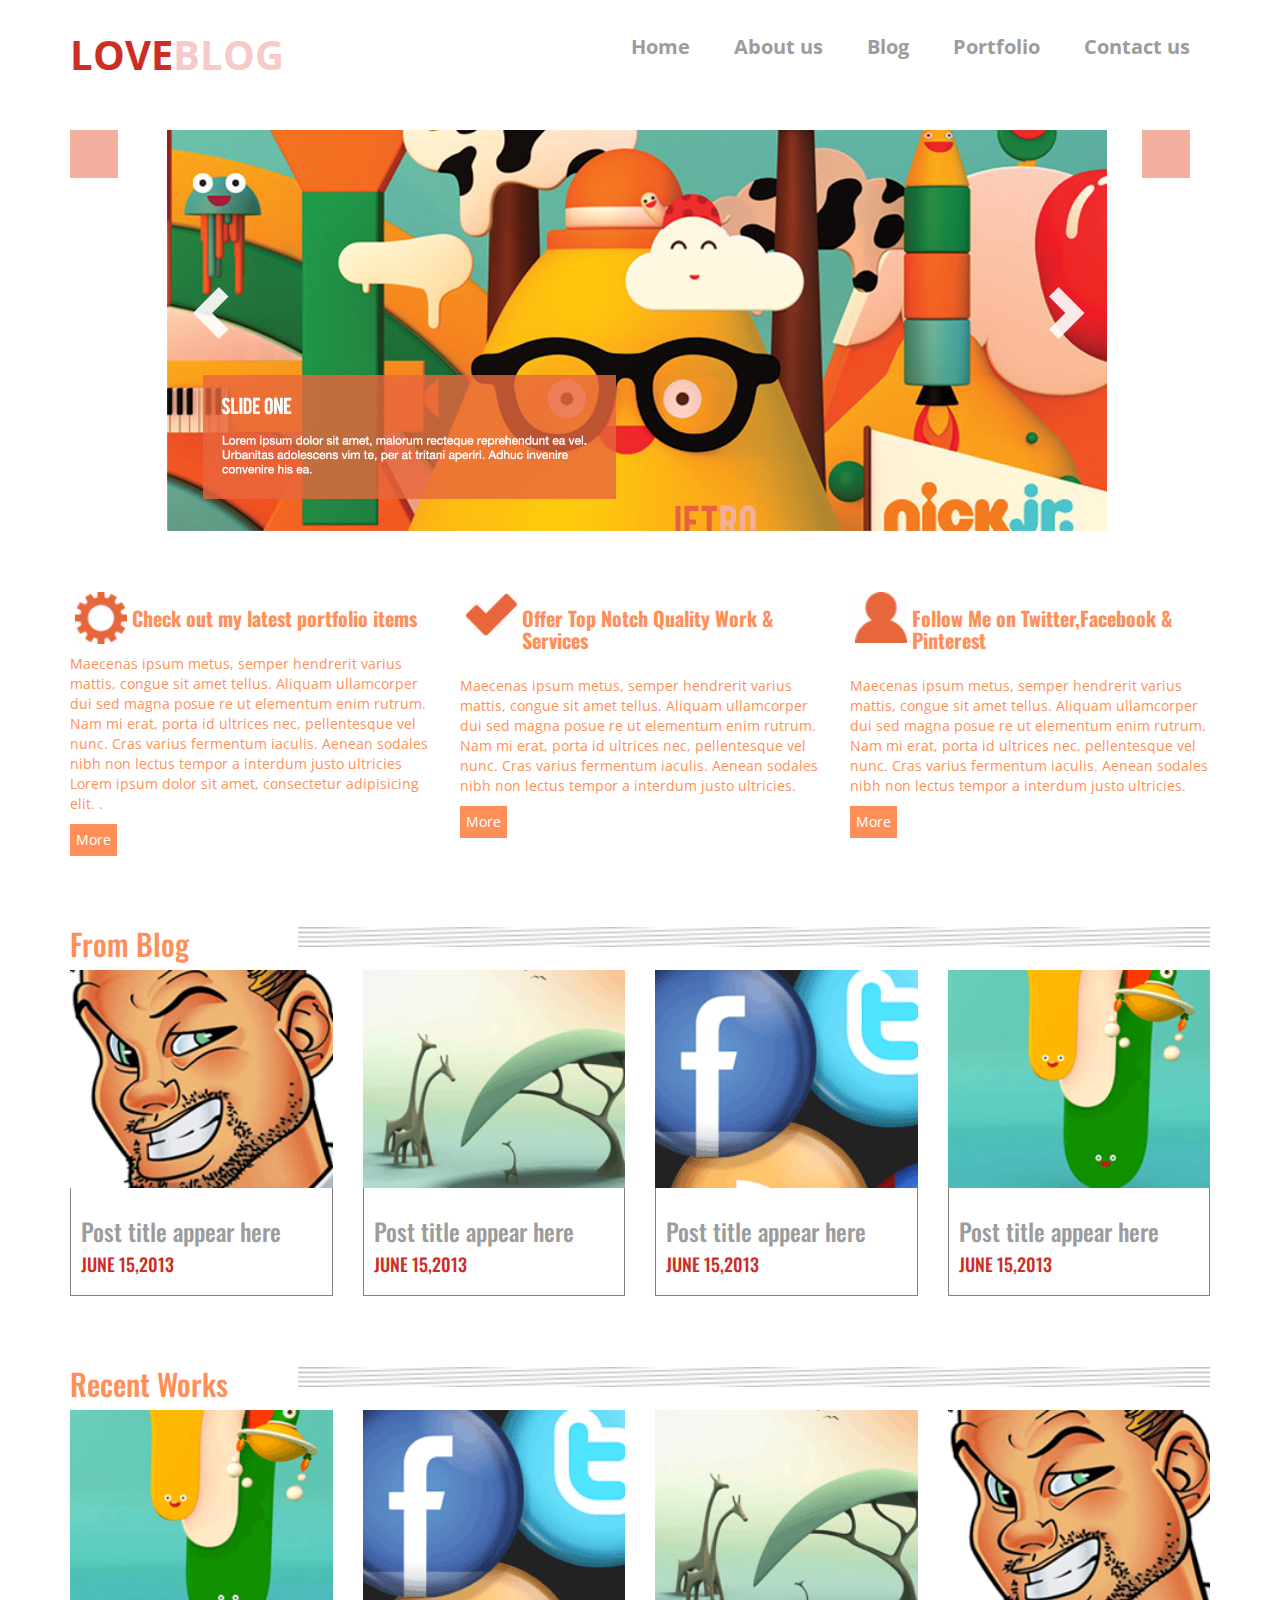
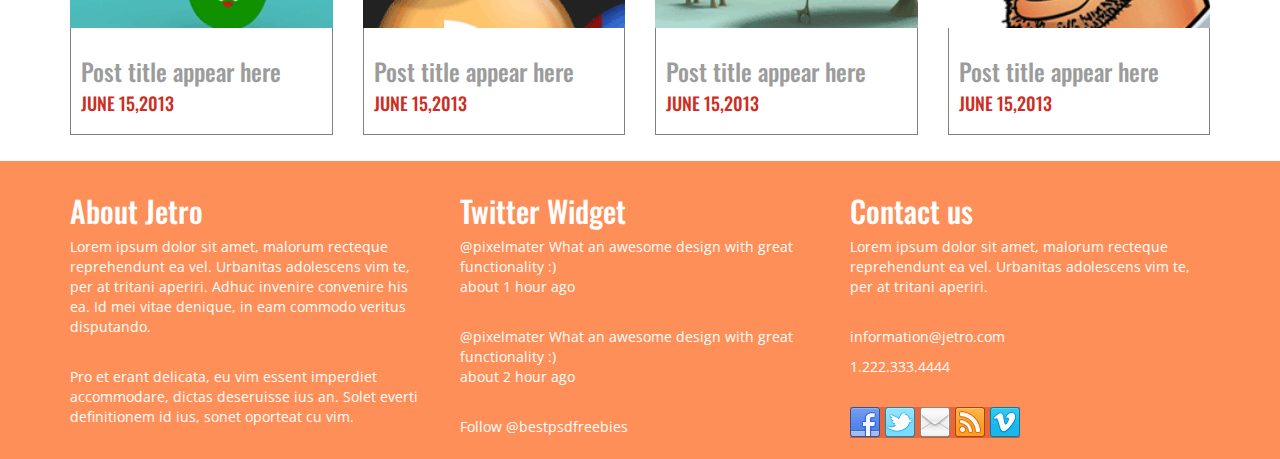
<file: index.html>
<!DOCTYPE html>
<html lang="en">
<head>
	<title>Welcome to my site</title>
	<meta http-equiv="Content-Type" content="text/html; charset=utf-8" />
	<meta name="viewport" content="width=device-width, initial-scale=1.0">
	
	<link href="css/main.css" rel="stylesheet" media="screen">
    <link href='https://fonts.googleapis.com/css?family=Open+Sans|Oswald' rel='stylesheet' type='text/css'>
</head>

<body>	
	<header>
		<div class="container">
			<div class="row">
				<nav>
					<div class="col-md-4">
						<a href="#"><h1>LOVE<span>BLOG</span></h1></a>
					</div>
					<div class="col-md-8">
						<ul>
							<li><a href="index.html">Home</a></li>
							<li><a href="single.html">About us</a></li>
							<li><a href="blog.html">Blog</a></li>
							<li><a href="portfolio.html">Portfolio</a></li>
							<li><a href="contact.html">Contact us</a></li>
						</ul>
					</div>
				</nav>
			</div>
		</div>
	</header>
	<!--fondo happy-->
	<section>
		<div class="container">
			<div class="row">
				<div class="col-md-1">
					<img src="images/galley_photo.png" alt="">
				</div>
				<div class="col-md-10">
					<img src="images/slider.jpg" alt="">
				</div>
				<div class="col-md-1">
					<img src="images/galley_photo.png" alt="">
				</div>
			</div>
		</div>
	</section>
		<!--primer section-->
	<section class="features">
		<div class="container">
			<div class="row">
				<div class="col-md-4">
					<div class="tools">
						<img src="images/portfolio.png" alt="">
						<h2>
							Check out my latest portfolio items
						</h2>
					</div>
					<p>Maecenas ipsum metus, semper hendrerit varius mattis, congue sit amet tellus. Aliquam ullamcorper dui sed magna posue re ut elementum enim rutrum. Nam mi erat, porta id ultrices nec, pellentesque vel nunc. Cras varius fermentum iaculis. Aenean sodales nibh non lectus tempor a interdum justo ultricies Lorem ipsum dolor sit amet, consectetur adipisicing elit. .</p>
					<a href="#">
						<button>More</button>
					</a>
				</div>
				<div class="col-md-4">
					<div class="tools">
						<img src="images/offer.png" alt="">
						<h2>
							Offer Top Notch Quality Work & Services
						</h2>
					</div>
					<p>Maecenas ipsum metus, semper hendrerit varius mattis, congue sit amet tellus. Aliquam ullamcorper dui sed magna posue re ut elementum enim rutrum. Nam mi erat, porta id ultrices nec, pellentesque vel nunc. Cras varius fermentum iaculis. Aenean sodales nibh non lectus tempor a interdum justo ultricies.</p>
					<a href="#">
						<button>More</button>
					</a>
				</div>
				<div class="col-md-4">
					<div class="tools">
						<img src="images/follow.png" alt="">
						<h2>
							Follow  Me  on  Twitter,Facebook  &  Pinterest
						</h2>
					</div>
					<p>Maecenas ipsum metus, semper hendrerit varius mattis, congue sit amet tellus. Aliquam ullamcorper dui sed magna posue re ut elementum enim rutrum. Nam mi erat, porta id ultrices nec, pellentesque vel nunc. Cras varius fermentum iaculis. Aenean sodales nibh non lectus tempor a interdum justo ultricies.</p>
					<a href="#">
						<button>More</button>
					</a>
				</div>
			</div>
		</div>
	</section>
		<!--termino section-->
	<section class="images">
		<div class="container">
			<div class="row">
				<div class="col-md-12">
					<div class="dashed1">
						<h2><span>
							From Blog
							<img src="images/post_border_bg.png" alt="">
						</span></h2>
					</div>
				</div>
			</div>
			<div class="row">
				<div class="col-md-3">
					<img src="images/recent1.png" alt=""/>
					<div class="border">
						<h3>Post title appear here</h3>
						<h4>JUNE 15,2013</h4>
					</div>
				</div>
				<div class="col-md-3">
					<img src="images/recent2.png" alt=""/>
					<div class="border">
						<h3>Post title appear here</h3>
						<h4>JUNE 15,2013</h4>
					</div>
				</div>
				<div class="col-md-3">
					<img src="images/recent3.png" alt=""/>
					<div class="border">
						<h3>Post title appear here</h3>
						<h4>JUNE 15,2013</h4>
					</div>
				</div>
				<div class="col-md-3">
					<img src="images/recent4.png" alt=""/>
					<div class="border">
						<h3>Post title appear here</h3>
						<h4>JUNE 15,2013</h4>
					</div>
				</div>
			</div>
		</div>
	</section>
	<section class="images">
		<div class="container">
			<div class="row">
				<div class="col-md-12">
					<div class="dashed1">
						<h2><span>
							Recent Works
							<img src="images/post_border_bg.png" alt="">
						</span></h2>
					</div>
				</div>
			</div>
			<div class="row">
				<div class="col-md-3">
					<img src="images/recent4.png" alt=""/>
					<div class="border">
						<h3>Post title appear here</h3>
						<h4>JUNE 15,2013</h4>
					</div>
				</div>
				<div class="col-md-3">
					<img src="images/recent3.png" alt=""/>
					<div class="border">
						<h3>Post title appear here</h3>
						<h4>JUNE 15,2013</h4>
					</div>
				</div>
				<div class="col-md-3">
					<img src="images/recent2.png" alt=""/>
					<div class="border">
						<h3>Post title appear here</h3>
						<h4>JUNE 15,2013</h4>
					</div>
				</div>
				<div class="col-md-3">
					<img src="images/recent1.png" alt=""/>
					<div class="border">
						<h3>Post title appear here</h3>
						<h4>JUNE 15,2013</h4>
					</div>
				</div>
			</div>
		</div>
	</section>
	<!--Comienzo footer-->
	<footer>
		<div class="container">
			<div class="row">
				<div class="col-md-4">
					<h2>About Jetro</h2>
					<p>Lorem ipsum dolor sit amet, malorum recteque reprehendunt ea vel. Urbanitas adolescens vim te, per at tritani aperiri. Adhuc invenire convenire his ea. Id mei vitae denique, in eam commodo veritus disputando. </p>
					<br/>
					<p>Pro et erant delicata, eu vim essent imperdiet accommodare, dictas deseruisse ius an. Solet everti definitionem id ius, sonet oporteat cu vim.</p>
				</div>					
				<div class="col-md-4">
					<h2>Twitter Widget</h2>
					<p>@pixelmater What an awesome design with great functionality :)<br/>about 1 hour ago</p><br/>
					<p>@pixelmater What an awesome design with great functionality :)<br/>about 2 hour ago</p><br/>
					<p>Follow @bestpsdfreebies</p>
				</div>
				<div class="col-md-4">
					<h2>Contact us</h2>
					<p>Lorem ipsum dolor sit amet, malorum recteque reprehendunt ea vel. Urbanitas adolescens vim te, per at tritani aperiri.</p>
					<br/>
					<p>information@jetro.com</p>
					<p>1.222.333.4444</p>
					<div class="fix social_area">
						<img src="images/social.png"alt="">
					</div>
				</div>
			</div>
		</div>
	</footer>
	
		<script src="js/jquery-min.js"></script>						
</body>
</html>
</file>
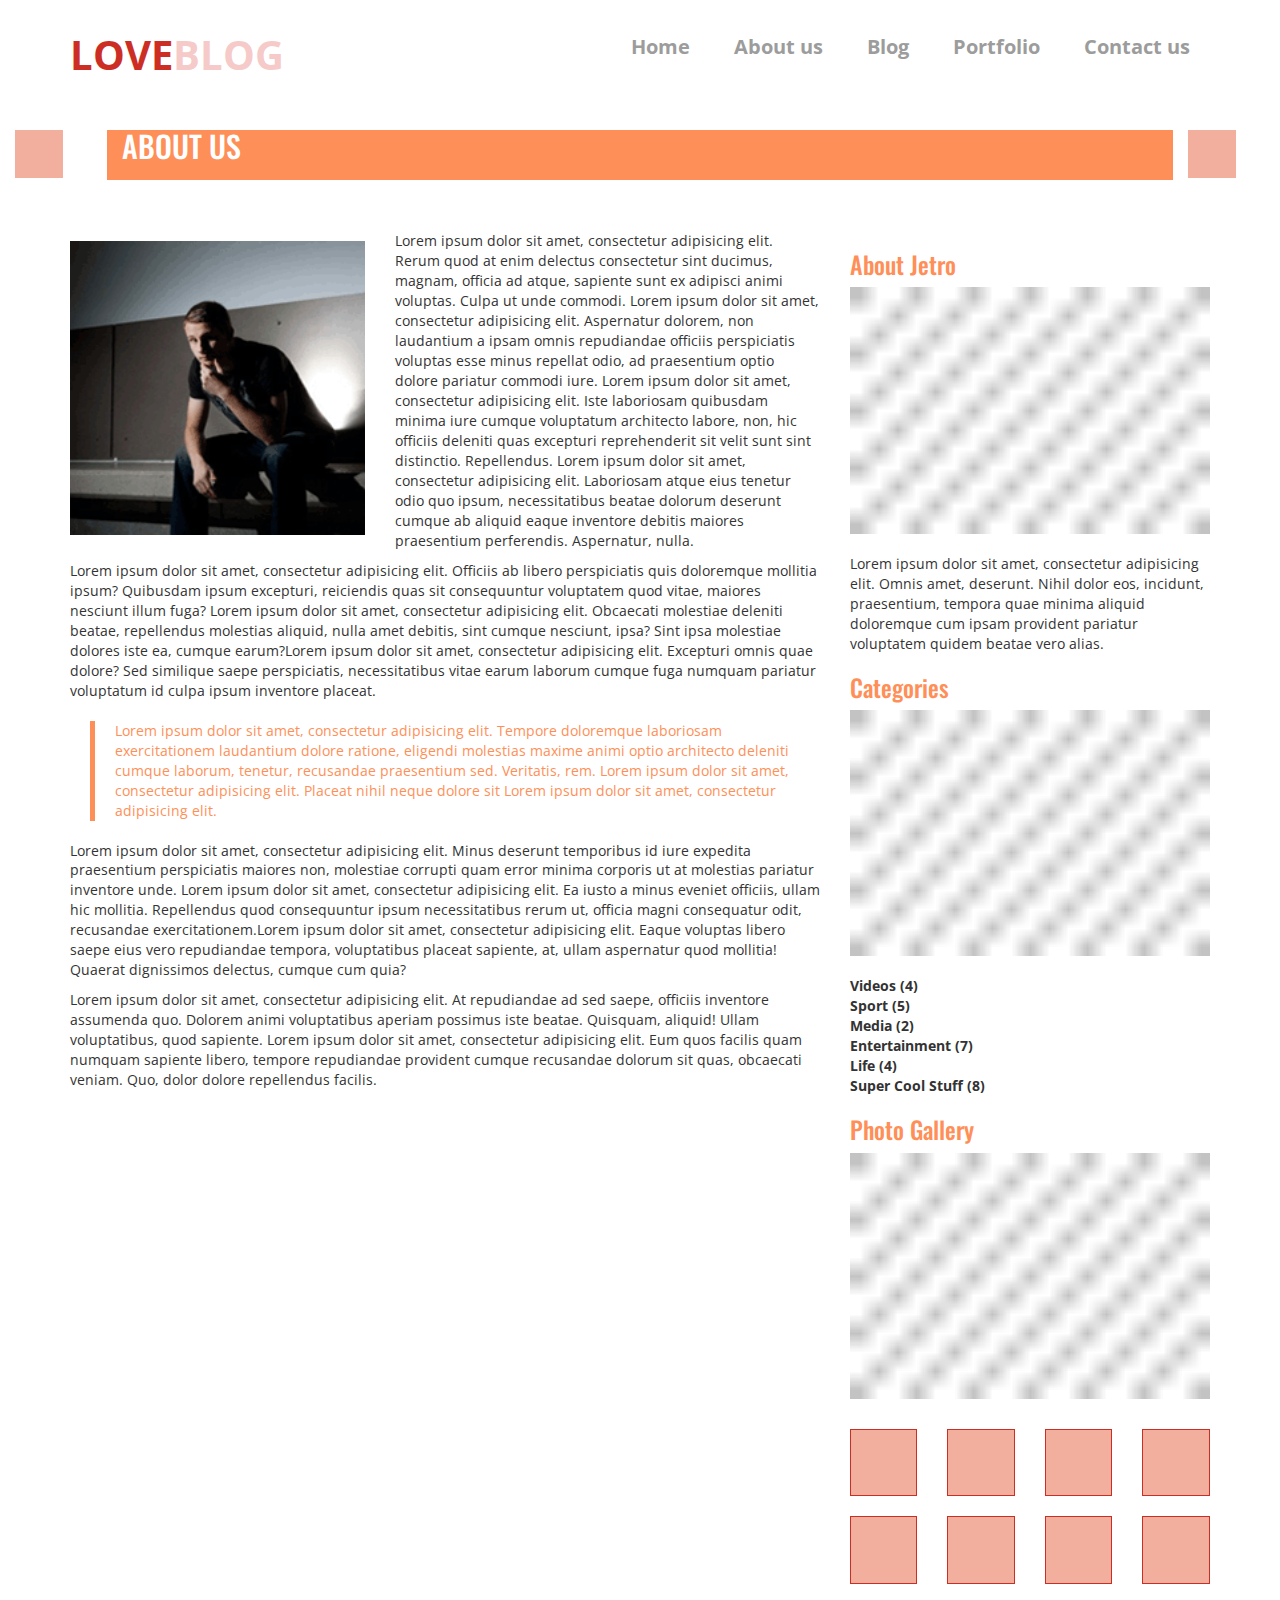
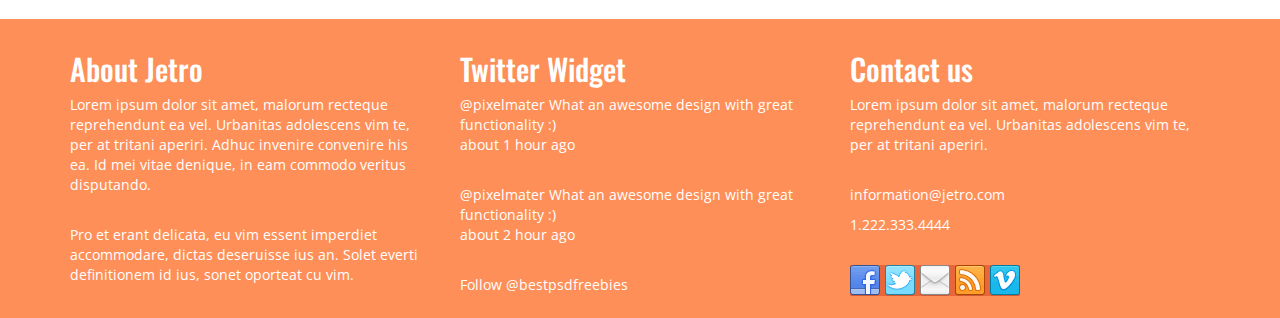
<file: about-us.html>
<!DOCTYPE html>
<html lang="en">
<head>
	<title>Welcome to my site</title>
	<meta http-equiv="Content-Type" content="text/html; charset=utf-8" />
	<meta name="viewport" content="width=device-width, initial-scale=1.0">
	
	<link href="css/main.css" rel="stylesheet" media="screen">
    <link href='https://fonts.googleapis.com/css?family=Open+Sans|Oswald' rel='stylesheet' type='text/css'>
</head>

<body>	
	<header>
		<div class="container">
			<div class="row">
				<nav>
					<div class="col-md-4">
						<a href="#"><h1>LOVE<span>BLOG</span></h1></a>
					</div>
					<div class="col-md-8">
						<ul>
							<li><a href="index.html">Home</a></li>
							<li><a href="single.html">About us</a></li>
							<li><a href="blog.html">Blog</a></li>
							<li><a href="portfolio.html">Portfolio</a></li>
							<li><a href="contact.html">Contact us</a></li>
						</ul>
					</div>
				</nav>
			</div>
		</div>
	</header>
	<section>
		<div class="container-fluid">
			<div class="row">
				<div class="col-md-1">
					<img src="images/galley_photo.png" alt="">
				</div>
				<div class="col-md-10 line">
					<h2>
						ABOUT US
					</h2>
				</div>
				<div class="col-md-1">
					<img src="images/galley_photo.png" alt="">
				</div>
			</div>
		</div>
	</section>
	<section class="aboutus">
		<div class="container">
			<div class="row">
				<div class="col-md-8">
					<div class="row">
						<div class="col-md-5">
							<img src="images/author.png" alt="">
						</div>
						<div class="col-md-7">
							<p>
								Lorem ipsum dolor sit amet, consectetur adipisicing elit. Rerum quod at enim delectus consectetur sint ducimus, magnam, officia ad atque, sapiente sunt ex adipisci animi voluptas. Culpa ut unde commodi.
								Lorem ipsum dolor sit amet, consectetur adipisicing elit. Aspernatur dolorem, non laudantium a ipsam omnis repudiandae officiis perspiciatis voluptas esse minus repellat odio, ad praesentium optio dolore pariatur commodi iure.
								Lorem ipsum dolor sit amet, consectetur adipisicing elit. Iste laboriosam quibusdam minima iure cumque voluptatum architecto labore, non, hic officiis deleniti quas excepturi reprehenderit sit velit sunt sint distinctio. Repellendus.
								Lorem ipsum dolor sit amet, consectetur adipisicing elit. Laboriosam atque eius tenetur odio quo ipsum, necessitatibus beatae dolorum deserunt cumque ab aliquid eaque inventore debitis maiores praesentium perferendis. Aspernatur, nulla.
							</p>
						</div>
					</div>
					<p>	
						Lorem ipsum dolor sit amet, consectetur adipisicing elit. Officiis ab libero perspiciatis quis doloremque mollitia ipsum? Quibusdam ipsum excepturi, reiciendis quas sit consequuntur voluptatem quod vitae, maiores nesciunt illum fuga?
						Lorem ipsum dolor sit amet, consectetur adipisicing elit. Obcaecati molestiae deleniti beatae, repellendus molestias aliquid, nulla amet debitis, sint cumque nesciunt, ipsa? Sint ipsa molestiae dolores iste ea, cumque earum?Lorem ipsum dolor sit amet, consectetur adipisicing elit. Excepturi omnis quae dolore? Sed similique saepe perspiciatis, necessitatibus vitae earum laborum cumque fuga numquam pariatur voluptatum id culpa ipsum inventore placeat.
					</p>
					<div class="border-left">
						<p>
							Lorem ipsum dolor sit amet, consectetur adipisicing elit. Tempore doloremque laboriosam exercitationem laudantium dolore ratione, eligendi molestias maxime animi optio architecto deleniti cumque laborum, tenetur, recusandae praesentium sed. Veritatis, rem.
							Lorem ipsum dolor sit amet, consectetur adipisicing elit. Placeat nihil neque dolore sit
							Lorem ipsum dolor sit amet, consectetur adipisicing elit.
						</p>
					</div>
					<p>
						Lorem ipsum dolor sit amet, consectetur adipisicing elit. Minus deserunt temporibus id iure expedita praesentium perspiciatis maiores non, molestiae corrupti quam error minima corporis ut at molestias pariatur inventore unde.
						Lorem ipsum dolor sit amet, consectetur adipisicing elit. Ea iusto a minus eveniet officiis, ullam hic mollitia. Repellendus quod consequuntur ipsum necessitatibus rerum ut, officia magni consequatur odit, recusandae exercitationem.Lorem ipsum dolor sit amet, consectetur adipisicing elit. Eaque voluptas libero saepe eius vero repudiandae tempora, voluptatibus placeat sapiente, at, ullam aspernatur quod mollitia! Quaerat dignissimos delectus, cumque cum quia?
					</p>
					<p>
						Lorem ipsum dolor sit amet, consectetur adipisicing elit. At repudiandae ad sed saepe, officiis inventore assumenda quo. Dolorem animi voluptatibus aperiam possimus iste beatae. Quisquam, aliquid! Ullam voluptatibus, quod sapiente.
						Lorem ipsum dolor sit amet, consectetur adipisicing elit. Eum quos facilis quam numquam sapiente libero, tempore repudiandae provident cumque recusandae dolorum sit quas, obcaecati veniam. Quo, dolor dolore repellendus facilis.
					</p>
				</div>
				<div class="col-md-4">
					<div class="dashed">
						<h3>
							About Jetro 
							<img src="images/post_border_bg.png" alt="">
						</h3>
						<p>
							Lorem ipsum dolor sit amet, consectetur adipisicing elit. Omnis amet, deserunt. Nihil dolor eos, incidunt, praesentium, tempora quae minima aliquid doloremque cum ipsam provident pariatur voluptatem quidem beatae vero alias.
						</p>
						<h3>
							Categories
							<img src="images/post_border_bg.png" alt="">
						</h3>
						<ul>
							<li>Videos (4)</li>
							<li>Sport (5)</li>
							<li>Media (2)</li>
							<li>Entertainment (7)</li>
							<li>Life (4)</li>
							<li>Super Cool Stuff (8)</li>
						</ul>
						<h3>
							Photo Gallery
							<img src="images/post_border_bg.png" alt="">
						</h3>
					</div>
					<div class="row">
						<div class="gallery">
							<div class="col-md-3">
								<img src="images/galley_photo.png" alt="">
							</div>
							<div class="col-md-3">
								<img src="images/galley_photo.png" alt="">
							</div>
							<div class="col-md-3">
								<img src="images/galley_photo.png" alt="">
							</div>
							<div class="col-md-3">
								<img src="images/galley_photo.png" alt="">
							</div>
						</div>
					</div>
					<div class="row">
						<div class="gallery">
							<div class="col-md-3">
								<img src="images/galley_photo.png" alt="">
							</div>
							<div class="col-md-3">
								<img src="images/galley_photo.png" alt="">
							</div>
							<div class="col-md-3">
								<img src="images/galley_photo.png" alt="">
							</div>
							<div class="col-md-3">
								<img src="images/galley_photo.png" alt="">
							</div>
						</div>
					</div>
				</div>
			</div>
			<div class="row">
				
			</div>
		</div>
	</section>
	<footer>
		<div class="container">
			<div class="row">
				<div class="col-md-4">
					<h2>About Jetro</h2>
					<p>Lorem ipsum dolor sit amet, malorum recteque reprehendunt ea vel. Urbanitas adolescens vim te, per at tritani aperiri. Adhuc invenire convenire his ea. Id mei vitae denique, in eam commodo veritus disputando. </p>
					<br/>
					<p>Pro et erant delicata, eu vim essent imperdiet accommodare, dictas deseruisse ius an. Solet everti definitionem id ius, sonet oporteat cu vim.</p>
				</div>					
				<div class="col-md-4">
					<h2>Twitter Widget</h2>
					<p>@pixelmater What an awesome design with great functionality :)<br/>about 1 hour ago</p><br/>
					<p>@pixelmater What an awesome design with great functionality :)<br/>about 2 hour ago</p><br/>
					<p>Follow @bestpsdfreebies</p>
				</div>
				<div class="col-md-4">
					<h2>Contact us</h2>
					<p>Lorem ipsum dolor sit amet, malorum recteque reprehendunt ea vel. Urbanitas adolescens vim te, per at tritani aperiri.</p>
					<br/>
					<p>information@jetro.com</p>
					<p>1.222.333.4444</p>
					<div class="fix social_area">
						<img src="images/social.png"alt="">
					</div>
				</div>
			</div>
		</div>
	</footer>
	
		<script src="js/jquery-min.js"></script>						
</body>
</html>
</file>
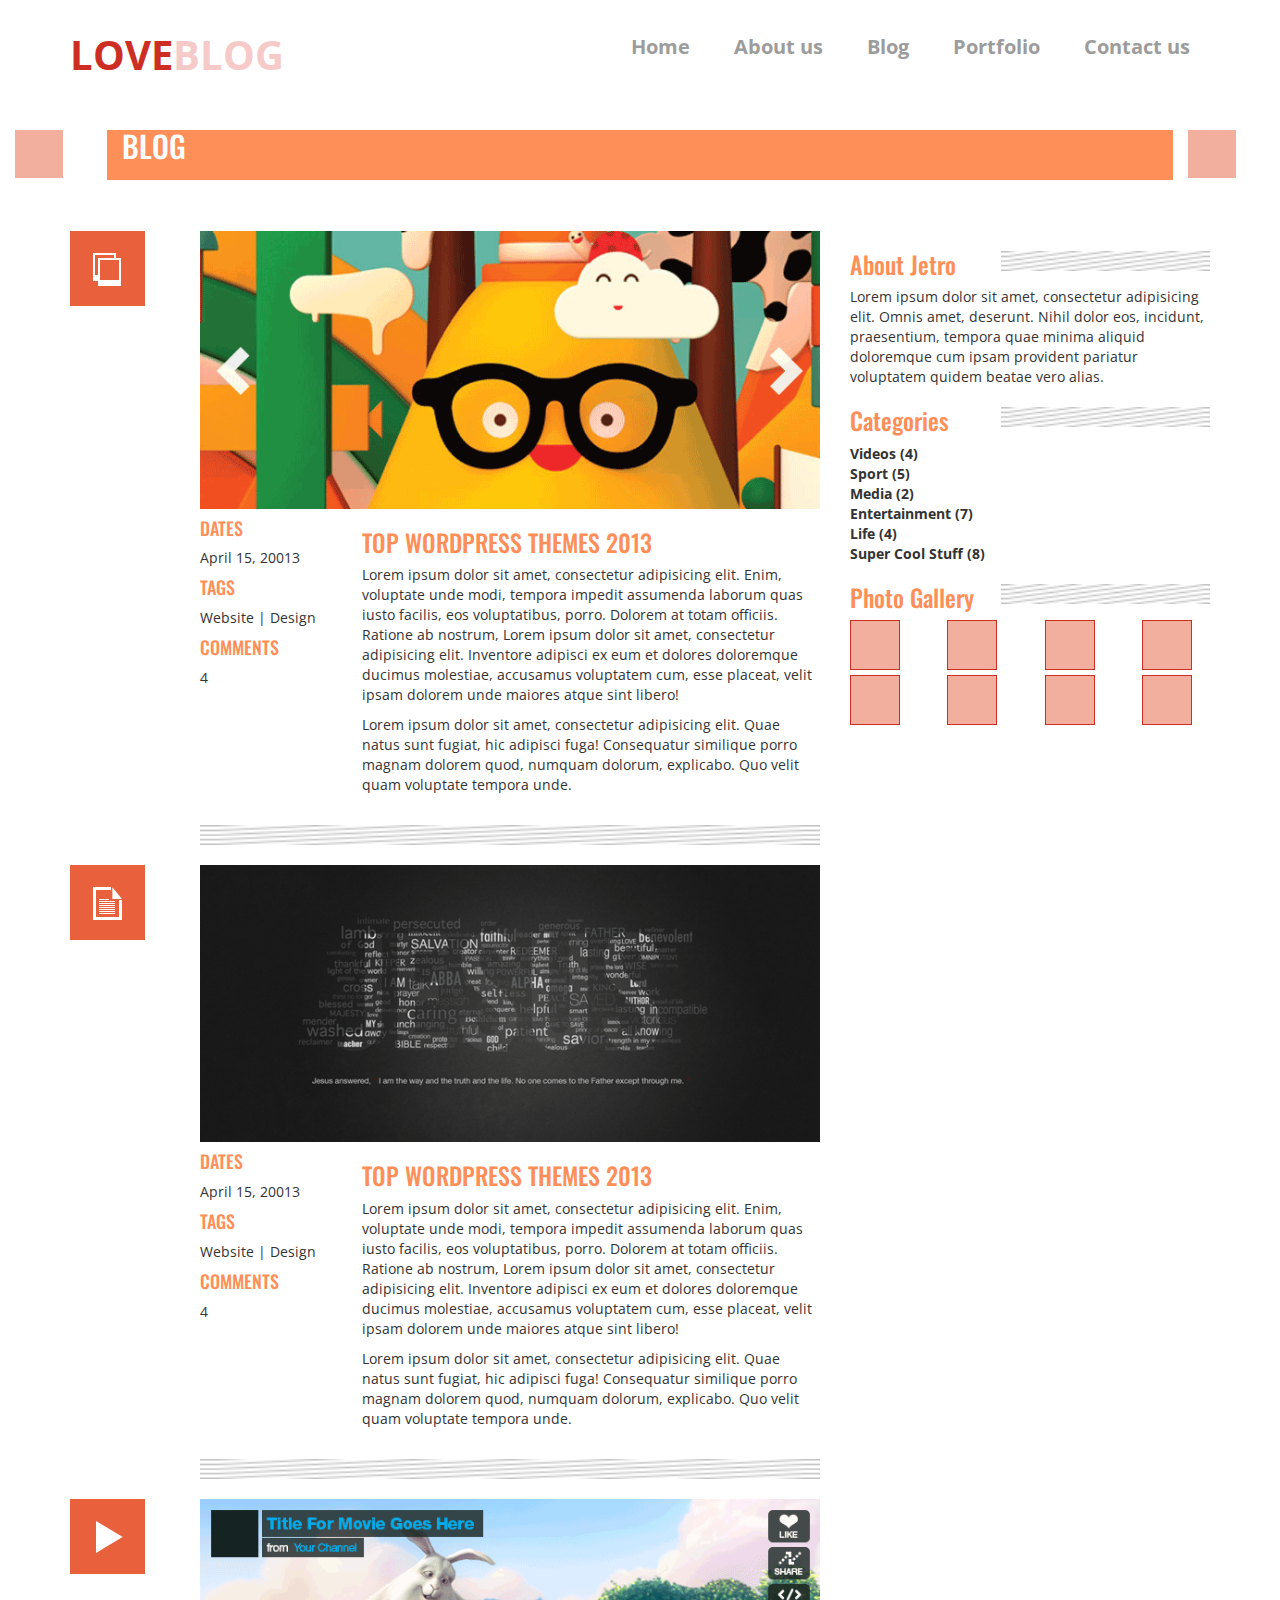
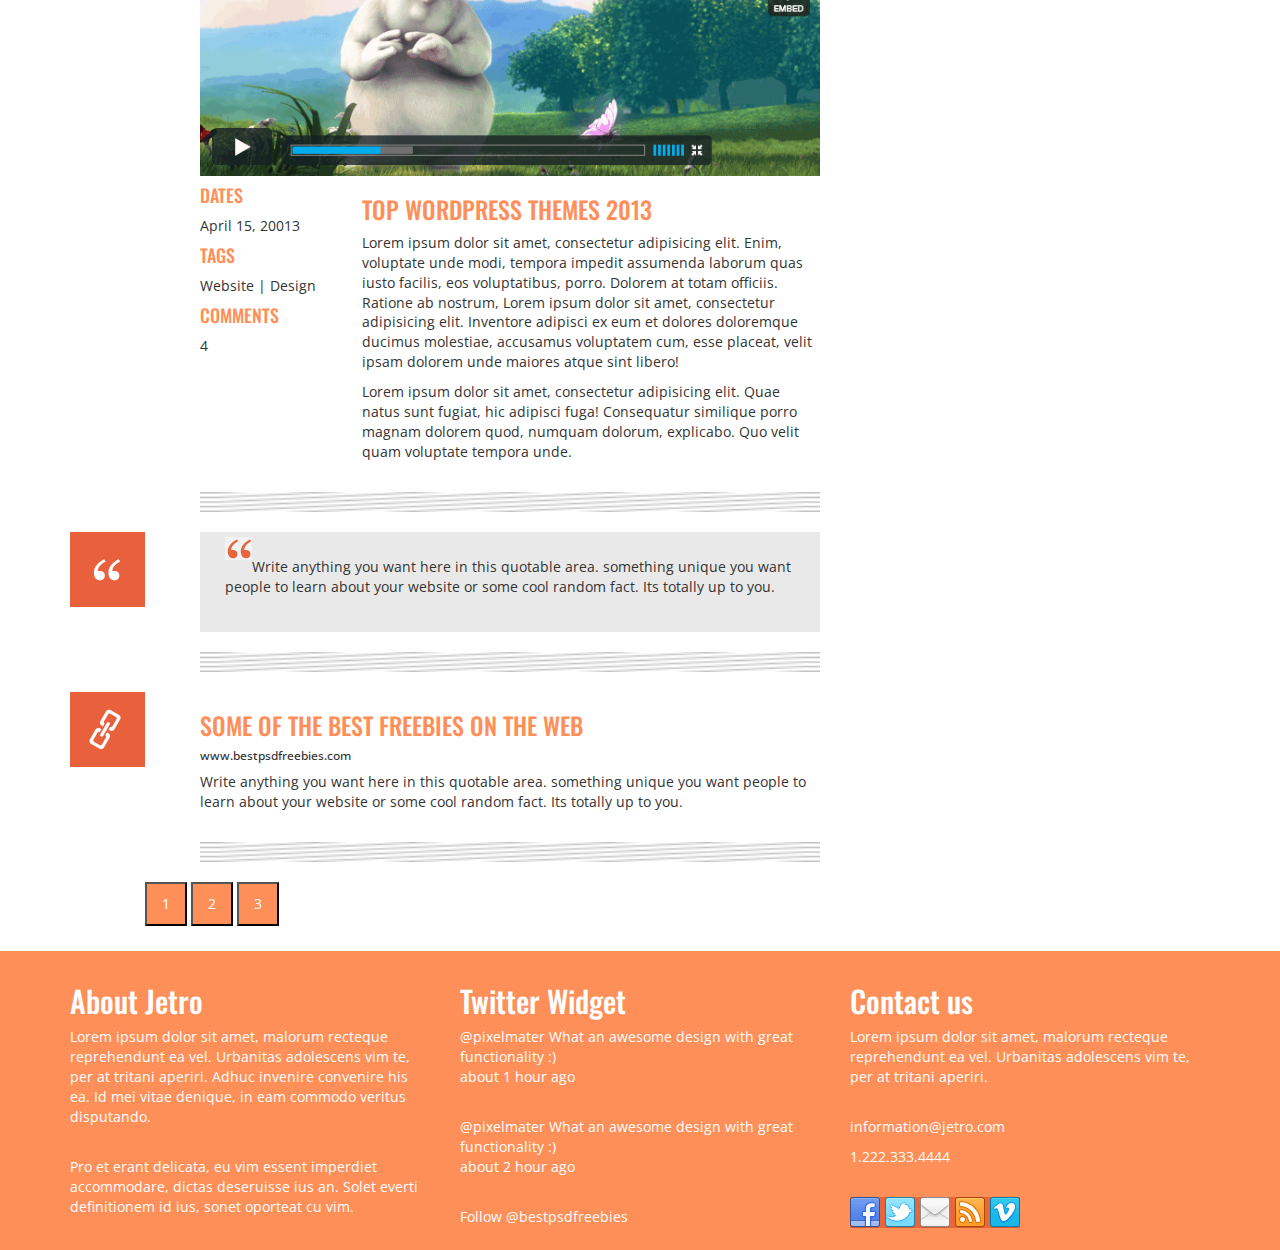
<file: blog.html>
<!DOCTYPE html>
<html lang="en">
<head>
	<title>Welcome to my site</title>
	<meta http-equiv="Content-Type" content="text/html; charset=utf-8" />
	<meta name="viewport" content="width=device-width, initial-scale=1.0">
	
	<link href="css/main.css" rel="stylesheet" media="screen">
    <link href='https://fonts.googleapis.com/css?family=Open+Sans|Oswald' rel='stylesheet' type='text/css'>
</head>

<body>	
	<header>
		<div class="container">
			<div class="row">
				<nav>
					<div class="col-md-4">
						<a href="#"><h1>LOVE<span>BLOG</span></h1></a>
					</div>
					<div class="col-md-8">
						<ul>
							<li><a href="index.html">Home</a></li>
							<li><a href="single.html">About us</a></li>
							<li><a href="blog.html">Blog</a></li>
							<li><a href="portfolio.html">Portfolio</a></li>
							<li><a href="contact.html">Contact us</a></li>
						</ul>
					</div>
				</nav>
			</div>
		</div>
	</header>
	<section>
		<div class="container-fluid">
			<div class="row">
				<div class="col-md-1">
					<img src="images/galley_photo.png" alt="">
				</div>
				<div class="col-md-10 line">
					<h2>
						BLOG
					</h2>
				</div>
				<div class="col-md-1">
					<img src="images/galley_photo.png" alt="">
				</div>
			</div>
		</div>
	</section>
	<section class="blog">
		<div class="container">
			<div class="row">
				<div class="col-md-8">
					<div class="row">
						<div class="col-md-2">
							<img src="images/icon1.png"alt="">
						</div>
						<div class="col-md-10">
							<img src="images/post1.png"alt="">
							<div class="row">
								<div class="col-md-3">
									<h4>
										DATES
									</h4>
									<p>
										April 15, 20013
									</p>
									<h4>
										TAGS
									</h4>
									<p>
										Website | Design
									</p>
									<h4>
										COMMENTS
									</h4>
									<p>
										4
									</p>
								</div>
								<div class="col-md-9">
									<h3>
										TOP WORDPRESS THEMES 2013
									</h3>
									<p>
										Lorem ipsum dolor sit amet, consectetur adipisicing elit. Enim, voluptate unde modi, tempora impedit assumenda laborum quas iusto facilis, eos voluptatibus, porro. Dolorem at totam officiis. Ratione ab nostrum, Lorem ipsum dolor sit amet, consectetur adipisicing elit. Inventore adipisci ex eum et dolores doloremque ducimus molestiae, accusamus voluptatem cum, esse placeat, velit ipsam dolorem unde maiores atque sint libero!
									</p>
									<p>
										Lorem ipsum dolor sit amet, consectetur adipisicing elit. Quae natus sunt fugiat, hic adipisci fuga! Consequatur similique porro magnam dolorem quod, numquam dolorum, explicabo. Quo velit quam voluptate tempora unde.
									</p>
								</div>
							</div>
							<div class="dashed3">
								<img src="images/post_border_bg.png" alt="">
							</div>
						</div>
					</div>
					<div class="row">
						<div class="col-md-2">
							<img src="images/icon2.png"alt="">
						</div>
						<div class="col-md-10">
							<img src="images/post2.png"alt="">
							<div class="row">
								<div class="col-md-3">
									<h4>
										DATES
									</h4>
									<p>
										April 15, 20013
									</p>
									<h4>
										TAGS
									</h4>
									<p>
										Website | Design
									</p>
									<h4>
										COMMENTS
									</h4>
									<p>
										4
									</p>
								</div>
								<div class="col-md-9">
									<h3>
										TOP WORDPRESS THEMES 2013
									</h3>
									<p>
										Lorem ipsum dolor sit amet, consectetur adipisicing elit. Enim, voluptate unde modi, tempora impedit assumenda laborum quas iusto facilis, eos voluptatibus, porro. Dolorem at totam officiis. Ratione ab nostrum, Lorem ipsum dolor sit amet, consectetur adipisicing elit. Inventore adipisci ex eum et dolores doloremque ducimus molestiae, accusamus voluptatem cum, esse placeat, velit ipsam dolorem unde maiores atque sint libero!
									</p>
									<p>
										Lorem ipsum dolor sit amet, consectetur adipisicing elit. Quae natus sunt fugiat, hic adipisci fuga! Consequatur similique porro magnam dolorem quod, numquam dolorum, explicabo. Quo velit quam voluptate tempora unde.
									</p>
								</div>
							</div>
							<div class="dashed3">
								<img src="images/post_border_bg.png" alt="">
							</div>
						</div>
					</div>
					<div class="row">
						<div class="col-md-2">
							<img src="images/icon3.png"alt="">
						</div>
						<div class="col-md-10">
							<img src="images/post3.png"alt="">
							<div class="row">
								<div class="col-md-3">
									<h4>
										DATES
									</h4>
									<p>
										April 15, 20013
									</p>
									<h4>
										TAGS
									</h4>
									<p>
										Website | Design
									</p>
									<h4>
										COMMENTS
									</h4>
									<p>
										4
									</p>
								</div>
								<div class="col-md-9">
									<h3>
										TOP WORDPRESS THEMES 2013
									</h3>
									<p>
										Lorem ipsum dolor sit amet, consectetur adipisicing elit. Enim, voluptate unde modi, tempora impedit assumenda laborum quas iusto facilis, eos voluptatibus, porro. Dolorem at totam officiis. Ratione ab nostrum, Lorem ipsum dolor sit amet, consectetur adipisicing elit. Inventore adipisci ex eum et dolores doloremque ducimus molestiae, accusamus voluptatem cum, esse placeat, velit ipsam dolorem unde maiores atque sint libero!
									</p>
									<p>
										Lorem ipsum dolor sit amet, consectetur adipisicing elit. Quae natus sunt fugiat, hic adipisci fuga! Consequatur similique porro magnam dolorem quod, numquam dolorum, explicabo. Quo velit quam voluptate tempora unde.
									</p>
								</div>
							</div>
							<div class="dashed3">
								<img src="images/post_border_bg.png" alt="">
							</div>
						</div>
					</div>
					<div class="row">
						<div class="col-md-2">
							<img src="images/icon4.png"alt="">
						</div>
						<div class="col-md-10">
							<div class="p-gray">
								<img src="images/quote.png" alt="">
								<p>
									Write anything you want here in this quotable area. something unique you want people to learn about your website or some cool random fact. Its totally up to you.
								</p>
							</div>
							<div class="dashed3">
								<img src="images/post_border_bg.png" alt="">
							</div>
						</div>
					</div>
					<div class="row">
						<div class="col-md-2">
							<img src="images/icon5.png"alt="">
						</div>
						<div class="col-md-10">
							<h3>
								SOME OF THE BEST FREEBIES ON THE WEB
							</h3>
							<h6>
								www.bestpsdfreebies.com
							</h6>
							<p>
								Write anything you want here in this quotable area. something unique you want people to learn about your website or some cool random fact. Its totally up to you.
							</p>
							<div class="dashed3">
								<img src="images/post_border_bg.png" alt="">
							</div>
						</div>
					</div>
					<div class="row">
						<div class="col-md-12">
							<div class="buttons">
								<a href="">
									<button>1</button>
								</a>
								<a href="">
									<button>2</button>
								</a>
								<a href="">
									<button>3</button>
								</a>
							</div>
						</div>
					</div>
				</div>
				<div class="col-md-4">
					<div class="dashed2">
						<h3>
							About Jetro 
							<img src="images/post_border_bg.png" alt="">
						</h3>
						<p>
							Lorem ipsum dolor sit amet, consectetur adipisicing elit. Omnis amet, deserunt. Nihil dolor eos, incidunt, praesentium, tempora quae minima aliquid doloremque cum ipsam provident pariatur voluptatem quidem beatae vero alias.
						</p>
						<h3>
							Categories
							<img src="images/post_border_bg.png" alt="">
						</h3>
						<ul>
							<li>Videos (4)</li>
							<li>Sport (5)</li>
							<li>Media (2)</li>
							<li>Entertainment (7)</li>
							<li>Life (4)</li>
							<li>Super Cool Stuff (8)</li>
						</ul>
						<h3>
							Photo Gallery
							<img src="images/post_border_bg.png" alt="">
						</h3>
					</div>
					<div class="row">
						<div class="gallery">
							<div class="col-md-3">
								<img src="images/galley_photo.png" alt="">
							</div>
							<div class="col-md-3">
								<img src="images/galley_photo.png" alt="">
							</div>
							<div class="col-md-3">
								<img src="images/galley_photo.png" alt="">
							</div>
							<div class="col-md-3">
								<img src="images/galley_photo.png" alt="">
							</div>
						</div>
					</div>
					<div class="row">
						<div class="gallery">
							<div class="col-md-3">
								<img src="images/galley_photo.png" alt="">
							</div>
							<div class="col-md-3">
								<img src="images/galley_photo.png" alt="">
							</div>
							<div class="col-md-3">
								<img src="images/galley_photo.png" alt="">
							</div>
							<div class="col-md-3">
								<img src="images/galley_photo.png" alt="">
							</div>
						</div>
					</div>
				</div>
			</div>
		</div>
	</section>
	<footer>
		<div class="container">
			<div class="row">
				<div class="col-md-4">
					<h2>About Jetro</h2>
					<p>Lorem ipsum dolor sit amet, malorum recteque reprehendunt ea vel. Urbanitas adolescens vim te, per at tritani aperiri. Adhuc invenire convenire his ea. Id mei vitae denique, in eam commodo veritus disputando. </p>
					<br/>
					<p>Pro et erant delicata, eu vim essent imperdiet accommodare, dictas deseruisse ius an. Solet everti definitionem id ius, sonet oporteat cu vim.</p>
				</div>					
				<div class="col-md-4">
					<h2>Twitter Widget</h2>
					<p>@pixelmater What an awesome design with great functionality :)<br/>about 1 hour ago</p><br/>
					<p>@pixelmater What an awesome design with great functionality :)<br/>about 2 hour ago</p><br/>
					<p>Follow @bestpsdfreebies</p>
				</div>
				<div class="col-md-4">
					<h2>Contact us</h2>
					<p>Lorem ipsum dolor sit amet, malorum recteque reprehendunt ea vel. Urbanitas adolescens vim te, per at tritani aperiri.</p>
					<br/>
					<p>information@jetro.com</p>
					<p>1.222.333.4444</p>
					<div class="fix social_area">
						<img src="images/social.png"alt="">
					</div>
				</div>
			</div>
		</div>
	</footer>
	
		<script src="js/jquery-min.js"></script>						
</body>
</html>
</file>
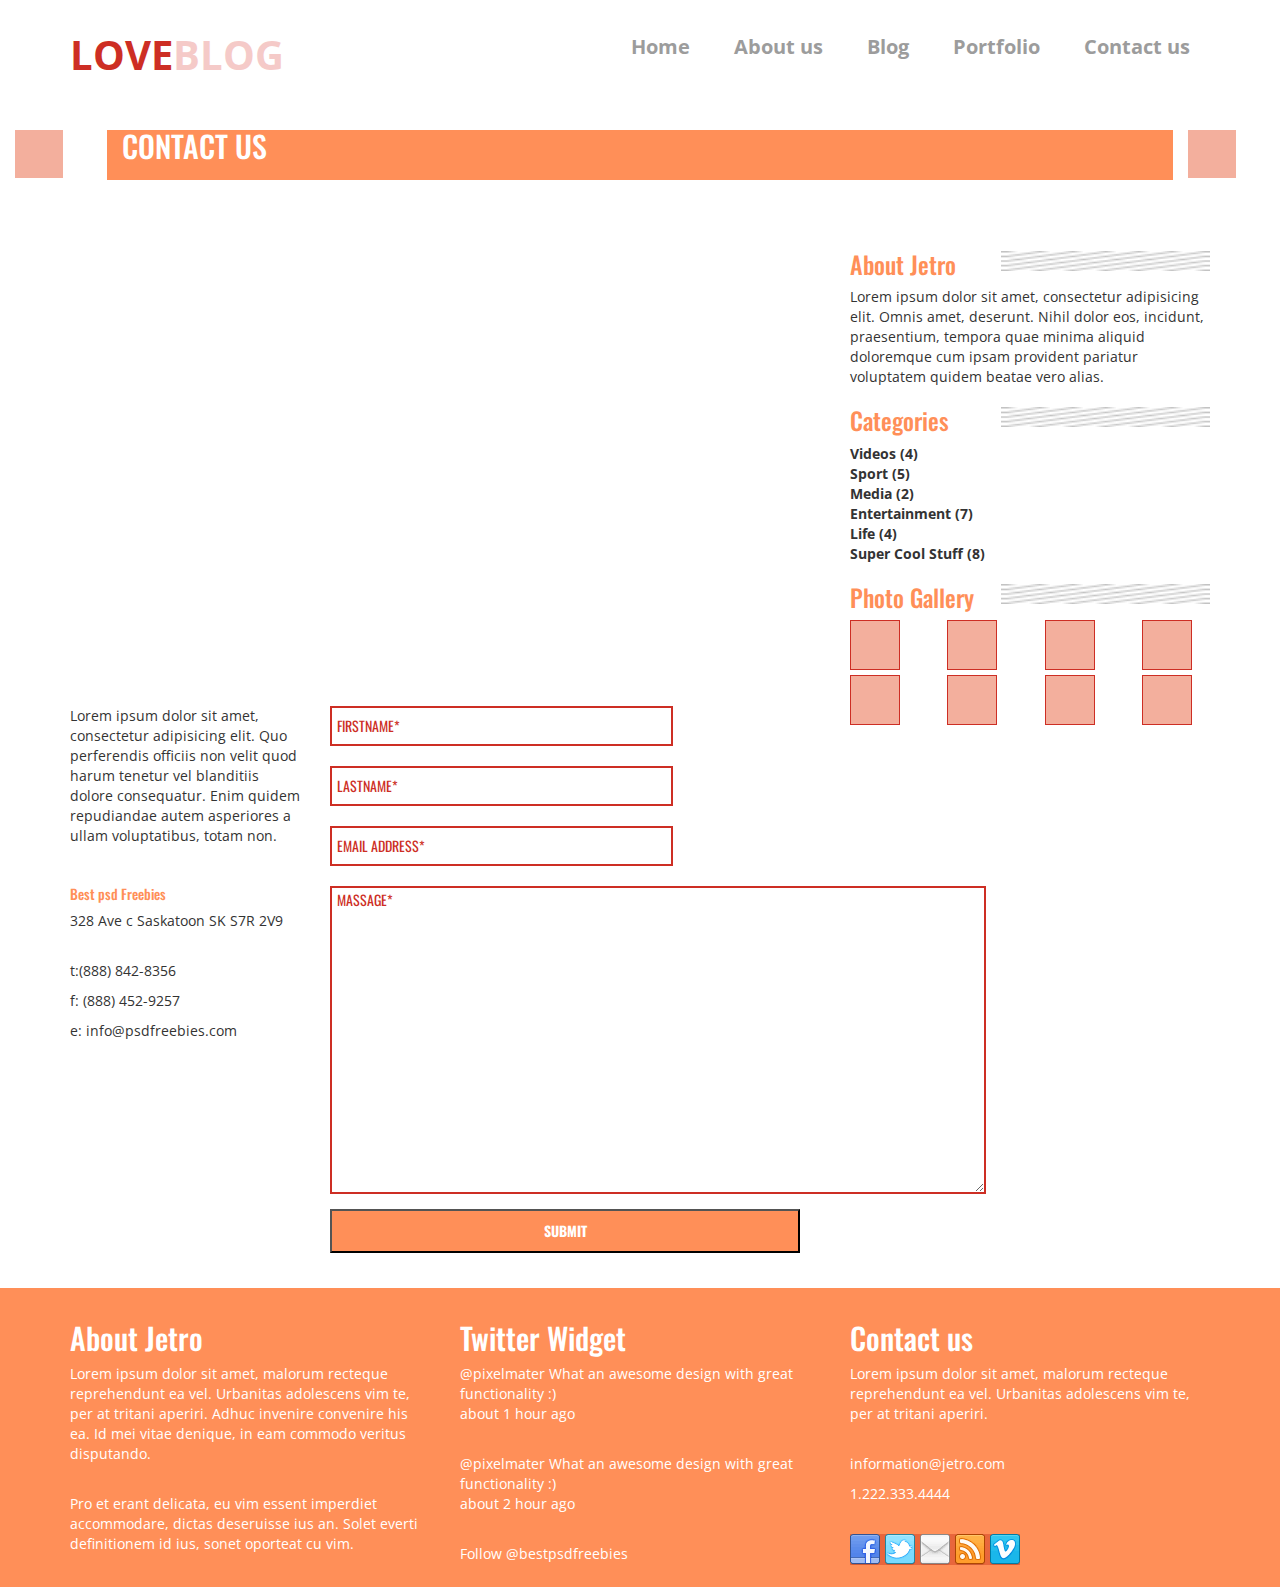
<file: contact.html>
<!DOCTYPE html>
<html lang="en">
<head>
	<title>Welcome to my site</title>
	<meta http-equiv="Content-Type" content="text/html; charset=utf-8" />
	<meta name="viewport" content="width=device-width, initial-scale=1.0">
	
	<link href="css/main.css" rel="stylesheet" media="screen">
    <link href='https://fonts.googleapis.com/css?family=Open+Sans|Oswald' rel='stylesheet' type='text/css'>
</head>

<body>	
	<header>
		<div class="container">
			<div class="row">
				<nav>
					<div class="col-md-4">
						<a href="#"><h1>LOVE<span>BLOG</span></h1></a>
					</div>
					<div class="col-md-8">
						<ul>
							<li><a href="index.html">Home</a></li>
							<li><a href="single.html">About us</a></li>
							<li><a href="blog.html">Blog</a></li>
							<li><a href="portfolio.html">Portfolio</a></li>
							<li><a href="contact.html">Contact us</a></li>
						</ul>
					</div>
				</nav>
			</div>
		</div>
	</header>
	<section>
		<div class="container-fluid">
			<div class="row">
				<div class="col-md-1">
					<img src="images/galley_photo.png" alt="">
				</div>
				<div class="col-md-10 line">
					<h2>
						CONTACT US
					</h2>
				</div>
				<div class="col-md-1">
					<img src="images/galley_photo.png" alt="">
				</div>
			</div>
		</div>
	</section>
	<section class="contact">
		<div class="container">
			<div class="row">
				<div class="col-md-8">
					<iframe src="https://www.google.com/maps/embed?pb=!1m18!1m12!1m3!1d156716.78802106777!2d-106.78715461121307!3d52.13978183689699!2m3!1f0!2f0!3f0!3m2!1i1024!2i768!4f13.1!3m3!1m2!1s0x5304f6bf47ed992b%3A0x5049e3295772690!2sSaskatoon%2C+Saskatchewan%2C+Canad%C3%A1!5e0!3m2!1ses-419!2scl!4v1463497592290"  height="450" frameborder="0" style="border:0" allowfullscreen></iframe>
					<div class="row">
						<div class="col-md-4">
							<p>
								Lorem ipsum dolor sit amet, consectetur adipisicing elit. Quo perferendis officiis non velit quod harum tenetur vel blanditiis dolore consequatur. Enim quidem repudiandae autem asperiores a ullam voluptatibus, totam non.
							</p>
							<br>
							<h5>
								Best psd Freebies
							</h5>
							<p>
								328 Ave c Saskatoon SK S7R 2V9
							</p>
							<br>
							<p>
								t:(888) 842-8356
							</p>
							<p>
								f: (888) 452-9257   
							</p>
							<p>
								e: info@psdfreebies.com
							</p>
						</div>
						<div class="col-md-8">
							<div class="forms">
								<input type="text" placeholder="FIRSTNAME*">
								<input type="text" placeholder="LASTNAME*">
								<input type="text" placeholder="EMAIL ADDRESS*">
								<textarea name="text" placeholder="MASSAGE*" id="" cols="90" rows="15"></textarea>
								<a href="">
									<button>
										SUBMIT
									</button>
								</a>
							</div>
						</div>
					</div>
				</div>
				<div class="col-md-4">
					<div class="dashed2">
						<h3>
							About Jetro 
							<img src="images/post_border_bg.png" alt="">
						</h3>
						<p>
							Lorem ipsum dolor sit amet, consectetur adipisicing elit. Omnis amet, deserunt. Nihil dolor eos, incidunt, praesentium, tempora quae minima aliquid doloremque cum ipsam provident pariatur voluptatem quidem beatae vero alias.
						</p>
						<h3>
							Categories
							<img src="images/post_border_bg.png" alt="">
						</h3>
						<ul>
							<li>Videos (4)</li>
							<li>Sport (5)</li>
							<li>Media (2)</li>
							<li>Entertainment (7)</li>
							<li>Life (4)</li>
							<li>Super Cool Stuff (8)</li>
						</ul>
						<h3>
							Photo Gallery
							<img src="images/post_border_bg.png" alt="">
						</h3>
					</div>
					<div class="row">
						<div class="gallery">
							<div class="col-md-3">
								<img src="images/galley_photo.png" alt="">
							</div>
							<div class="col-md-3">
								<img src="images/galley_photo.png" alt="">
							</div>
							<div class="col-md-3">
								<img src="images/galley_photo.png" alt="">
							</div>
							<div class="col-md-3">
								<img src="images/galley_photo.png" alt="">
							</div>
						</div>
					</div>
					<div class="row">
						<div class="gallery">
							<div class="col-md-3">
								<img src="images/galley_photo.png" alt="">
							</div>
							<div class="col-md-3">
								<img src="images/galley_photo.png" alt="">
							</div>
							<div class="col-md-3">
								<img src="images/galley_photo.png" alt="">
							</div>
							<div class="col-md-3">
								<img src="images/galley_photo.png" alt="">
							</div>
						</div>
					</div>
				</div>
			</div>
		</div>
	</section>
	<footer>
		<div class="container">
			<div class="row">
				<div class="col-md-4">
					<h2>About Jetro</h2>
					<p>Lorem ipsum dolor sit amet, malorum recteque reprehendunt ea vel. Urbanitas adolescens vim te, per at tritani aperiri. Adhuc invenire convenire his ea. Id mei vitae denique, in eam commodo veritus disputando. </p>
					<br/>
					<p>Pro et erant delicata, eu vim essent imperdiet accommodare, dictas deseruisse ius an. Solet everti definitionem id ius, sonet oporteat cu vim.</p>
				</div>					
				<div class="col-md-4">
					<h2>Twitter Widget</h2>
					<p>@pixelmater What an awesome design with great functionality :)<br/>about 1 hour ago</p><br/>
					<p>@pixelmater What an awesome design with great functionality :)<br/>about 2 hour ago</p><br/>
					<p>Follow @bestpsdfreebies</p>
				</div>
				<div class="col-md-4">
					<h2>Contact us</h2>
					<p>Lorem ipsum dolor sit amet, malorum recteque reprehendunt ea vel. Urbanitas adolescens vim te, per at tritani aperiri.</p>
					<br/>
					<p>information@jetro.com</p>
					<p>1.222.333.4444</p>
					<div class="fix social_area">
						<img src="images/social.png"alt="">
					</div>
				</div>
			</div>
		</div>
	</footer>
	
		<script src="js/jquery-min.js"></script>						
</body>
</html>
</file>
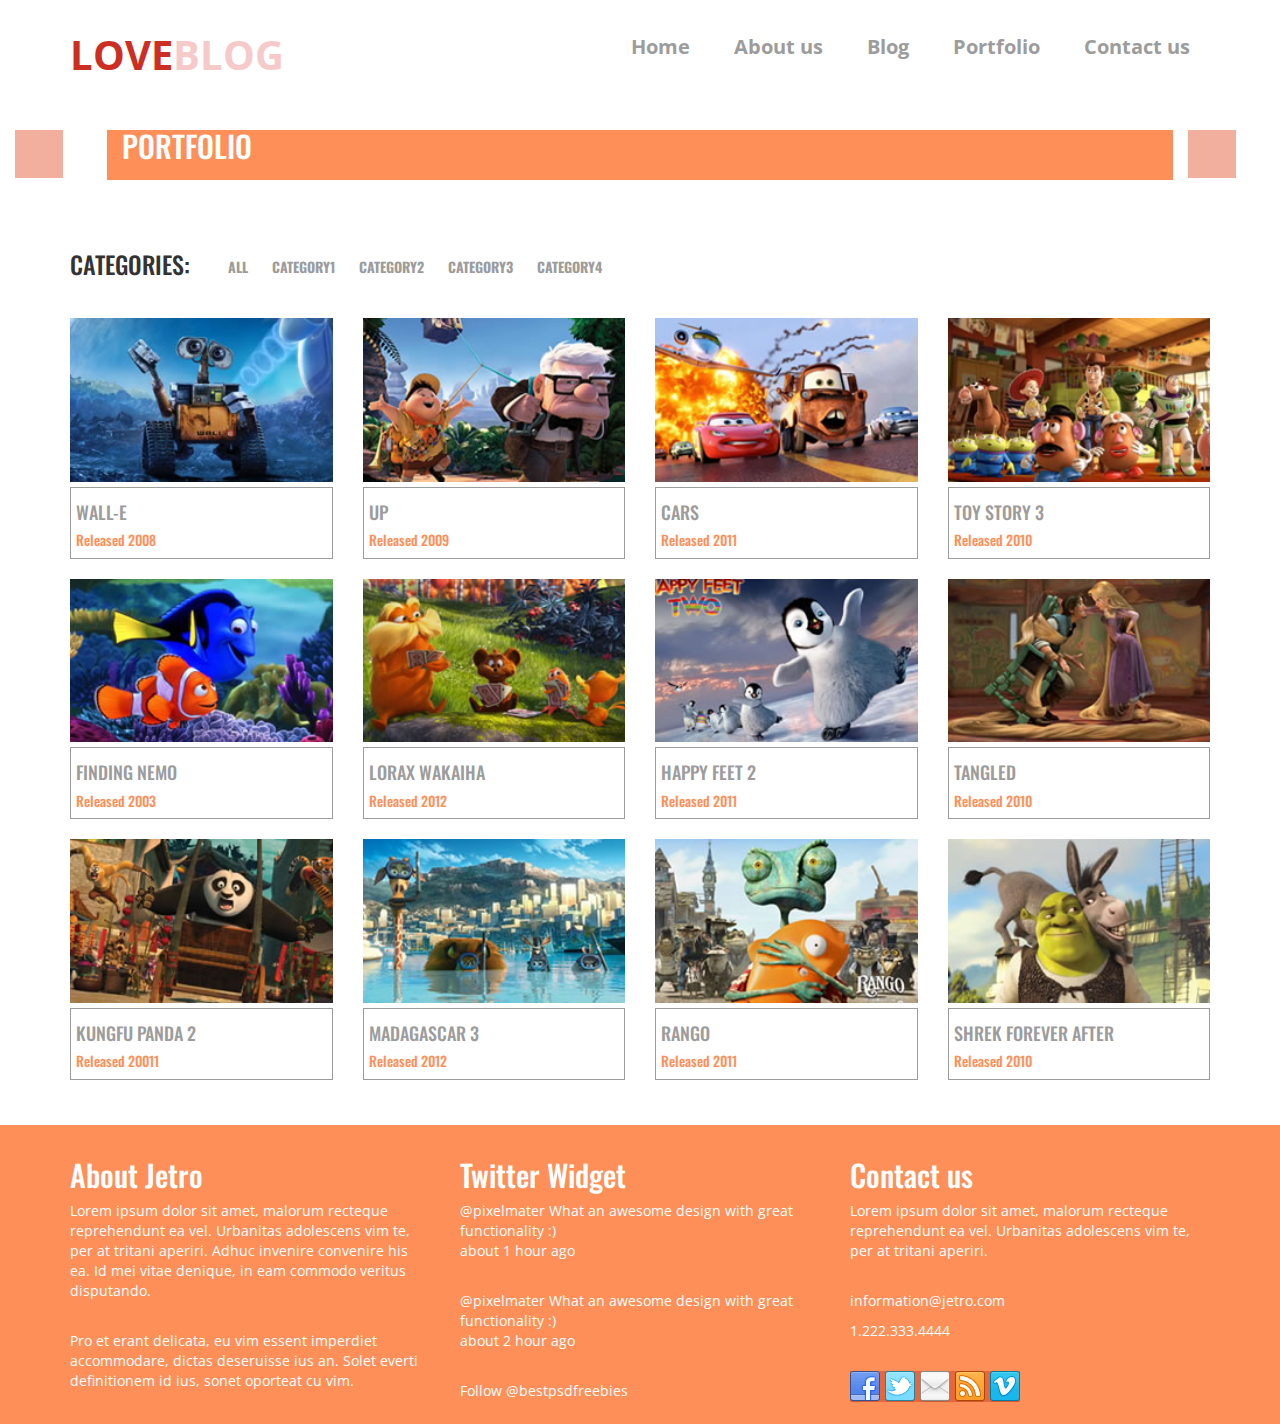
<file: portfolio.html>
<!DOCTYPE html>
<html lang="en">
<head>
	<title>Welcome to my site</title>
	<meta http-equiv="Content-Type" content="text/html; charset=utf-8" />
	<meta name="viewport" content="width=device-width, initial-scale=1.0">
	
	<link href="css/main.css" rel="stylesheet" media="screen">
    <link href='https://fonts.googleapis.com/css?family=Open+Sans|Oswald' rel='stylesheet' type='text/css'>
</head>

<body>	
	<header>
		<div class="container">
			<div class="row">
				<nav>
					<div class="col-md-4">
						<a href="#"><h1>LOVE<span>BLOG</span></h1></a>
					</div>
					<div class="col-md-8">
						<ul>
							<li><a href="index.html">Home</a></li>
							<li><a href="single.html">About us</a></li>
							<li><a href="blog.html">Blog</a></li>
							<li><a href="portfolio.html">Portfolio</a></li>
							<li><a href="contact.html">Contact us</a></li>
						</ul>
					</div>
				</nav>
			</div>
		</div>
	</header>
	<section>
		<div class="container-fluid">
			<div class="row">
				<div class="col-md-1">
					<img src="images/galley_photo.png" alt="">
				</div>
				<div class="col-md-10 line">
					<h2>
						PORTFOLIO
					</h2>
				</div>
				<div class="col-md-1">
					<img src="images/galley_photo.png" alt="">
				</div>
			</div>
		</div>
	</section>
	<section class="portfolio">
		<div class="container">
			<div class="row">
				<div class="col-md-12">
					<h3>
						CATEGORIES:
					</h3>
					<ul>
						<li><a href="">
							ALL
						</a></li>
						<li><a href="">
							CATEGORY1
						</a></li>
						<li><a href="">
							CATEGORY2
						</a></li>
						<li><a href="">
							CATEGORY3
						</a></li>
						<li><a href="">
							CATEGORY4
						</a></li>
					</ul>
				</div>
			</div>
			<div class="row">
				<div class="col-md-3">
					<img src="images/filter-thumbs/p1.jpg" alt="">
					<div class="text-images">
						<h4>
							WALL-E
						</h4>
						<h5>
							Released 2008
						</h5>
					</div>
				</div>
				<div class="col-md-3">
					<img src="images/filter-thumbs/p2.jpg" alt="">
					<div class="text-images">
						<h4>
							UP
						</h4>
						<h5>
							Released 2009
						</h5>
					</div>
				</div>
				<div class="col-md-3">
					<img src="images/filter-thumbs/p3.jpg" alt="">
					<div class="text-images">
						<h4>
							CARS
						</h4>
						<h5>
							Released 2011
						</h5>
					</div>
				</div>
				<div class="col-md-3">
					<img src="images/filter-thumbs/p4.jpg" alt="">
					<div class="text-images">
						<h4>
							TOY STORY 3
						</h4>
						<h5>
							Released 2010
						</h5>
					</div>
				</div>
			</div>
			<div class="row">
				<div class="col-md-3">
					<img src="images/filter-thumbs/p5.jpg" alt="">
					<div class="text-images">
						<h4>
							FINDING NEMO
						</h4>
						<h5>
							Released 2003
						</h5>
					</div>
				</div>
				<div class="col-md-3">
					<img src="images/filter-thumbs/p6.jpg" alt="">
					<div class="text-images">
						<h4>
							LORAX WAKAIHA
						</h4>
						<h5>
							Released 2012
						</h5>
					</div>
				</div>
				<div class="col-md-3">
					<img src="images/filter-thumbs/p7.jpg" alt="">
					<div class="text-images">
						<h4>
							HAPPY FEET 2
						</h4>
						<h5>
							Released 2011
						</h5>
					</div>
				</div>
				<div class="col-md-3">
					<img src="images/filter-thumbs/p8.jpg" alt="">
					<div class="text-images">
						<h4>
							TANGLED
						</h4>
						<h5>
							Released 2010
						</h5>
					</div>
				</div>
			</div>
			<div class="row">
				<div class="col-md-3">
					<img src="images/filter-thumbs/p9.jpg" alt="">
					<div class="text-images">
						<h4>
							KUNGFU PANDA 2
						</h4>
						<h5>
							Released 20011
						</h5>
					</div>
				</div>
				<div class="col-md-3">
					<img src="images/filter-thumbs/p10.jpg" alt="">
					<div class="text-images">
						<h4>
							MADAGASCAR 3
						</h4>
						<h5>
							Released 2012
						</h5>
					</div>
				</div>
				<div class="col-md-3">
					<img src="images/filter-thumbs/p11.jpg" alt="">
					<div class="text-images">
						<h4>
							RANGO
						</h4>
						<h5>
							Released 2011
						</h5>
					</div>
				</div>
				<div class="col-md-3">
					<img src="images/filter-thumbs/p12.jpg" alt="">
					<div class="text-images">
						<h4>
							SHREK FOREVER AFTER
						</h4>
						<h5>
							Released 2010
						</h5>
					</div>
				</div>
			</div>
		</div>
	</section>
	<footer>
		<div class="container">
			<div class="row">
				<div class="col-md-4">
					<h2>About Jetro</h2>
					<p>Lorem ipsum dolor sit amet, malorum recteque reprehendunt ea vel. Urbanitas adolescens vim te, per at tritani aperiri. Adhuc invenire convenire his ea. Id mei vitae denique, in eam commodo veritus disputando. </p>
					<br/>
					<p>Pro et erant delicata, eu vim essent imperdiet accommodare, dictas deseruisse ius an. Solet everti definitionem id ius, sonet oporteat cu vim.</p>
				</div>					
				<div class="col-md-4">
					<h2>Twitter Widget</h2>
					<p>@pixelmater What an awesome design with great functionality :)<br/>about 1 hour ago</p><br/>
					<p>@pixelmater What an awesome design with great functionality :)<br/>about 2 hour ago</p><br/>
					<p>Follow @bestpsdfreebies</p>
				</div>
				<div class="col-md-4">
					<h2>Contact us</h2>
					<p>Lorem ipsum dolor sit amet, malorum recteque reprehendunt ea vel. Urbanitas adolescens vim te, per at tritani aperiri.</p>
					<br/>
					<p>information@jetro.com</p>
					<p>1.222.333.4444</p>
					<div class="fix social_area">
						<img src="images/social.png"alt="">
					</div>
				</div>
			</div>
		</div>
	</footer>
	
		<script src="js/jquery-min.js"></script>						
</body>
</html>
</file>
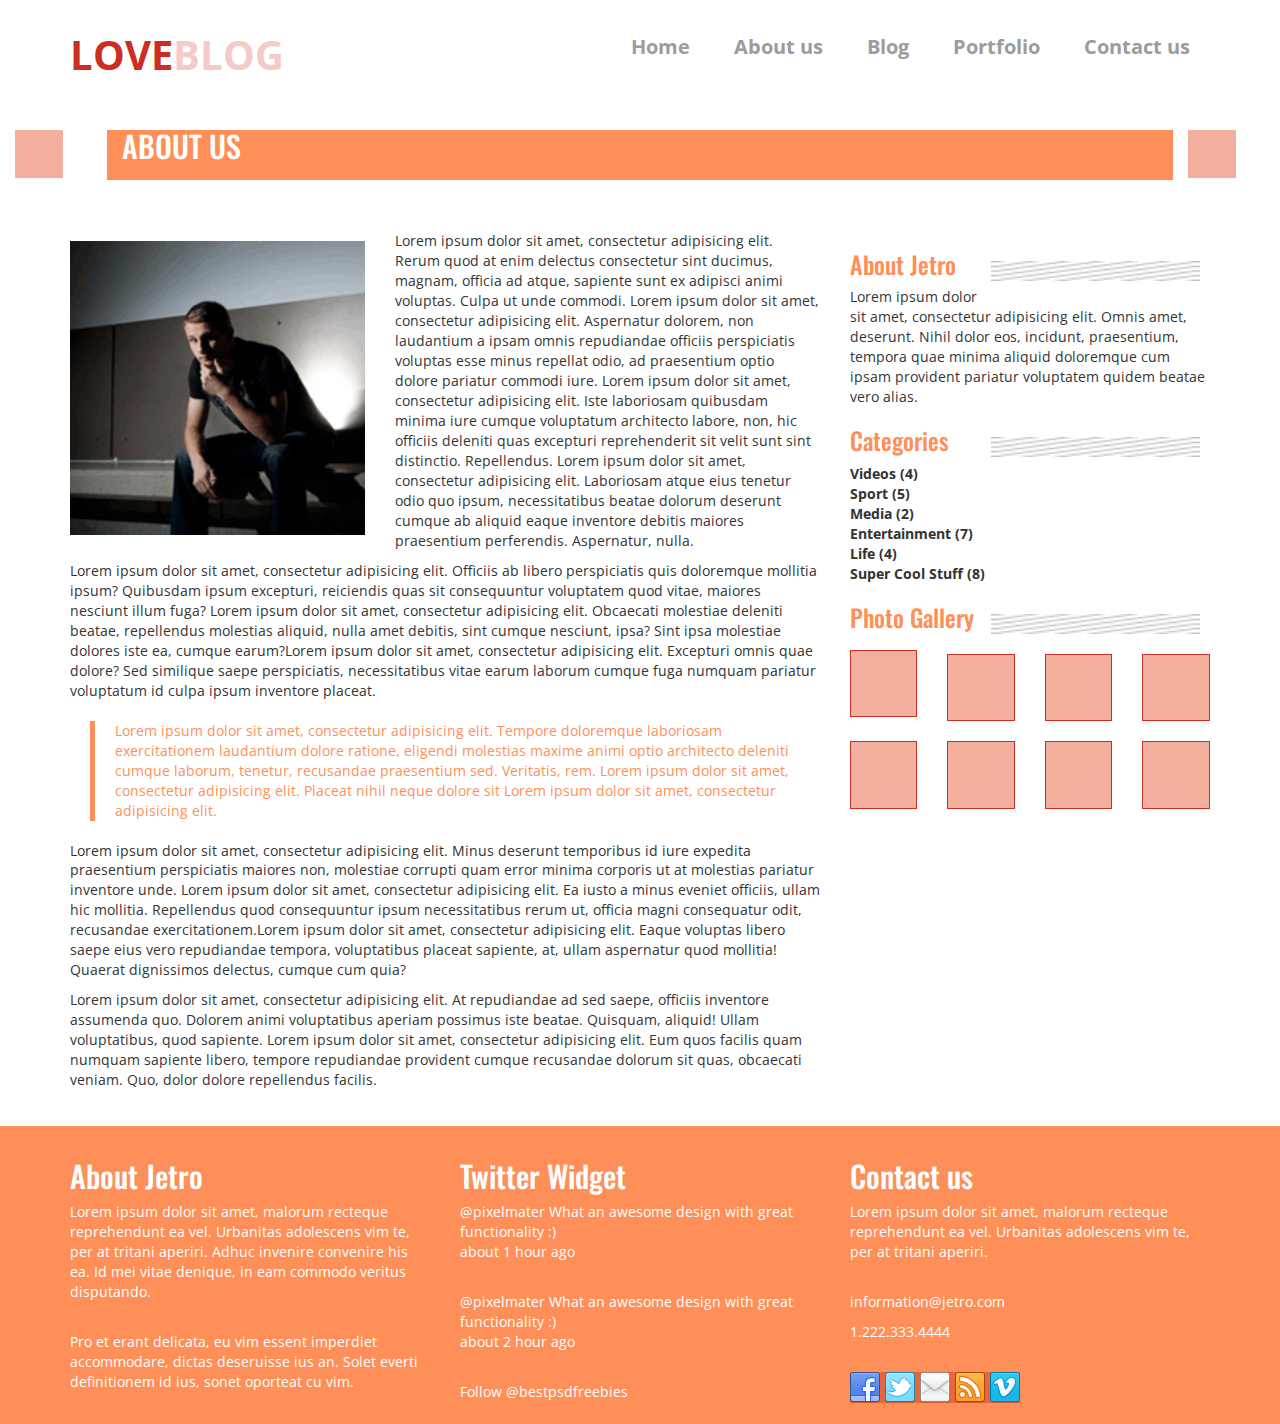
<file: single.html>
<!DOCTYPE html>
<html lang="en">
<head>
	<title>Welcome to my site</title>
	<meta http-equiv="Content-Type" content="text/html; charset=utf-8" />
	<meta name="viewport" content="width=device-width, initial-scale=1.0">
	
	<link href="css/main.css" rel="stylesheet" media="screen">
    <link href='https://fonts.googleapis.com/css?family=Open+Sans|Oswald' rel='stylesheet' type='text/css'>
</head>

<body>	
	<header>
		<div class="container">
			<div class="row">
				<nav>
					<div class="col-md-4">
						<a href="#"><h1>LOVE<span>BLOG</span></h1></a>
					</div>
					<div class="col-md-8">
						<ul>
							<li><a href="index.html">Home</a></li>
							<li><a href="single.html">About us</a></li>
							<li><a href="blog.html">Blog</a></li>
							<li><a href="portfolio.html">Portfolio</a></li>
							<li><a href="contact.html">Contact us</a></li>
						</ul>
					</div>
				</nav>
			</div>
		</div>
	</header>
	<section>
		<div class="container-fluid">
			<div class="row">
				<div class="col-md-1">
					<img src="images/galley_photo.png" alt="">
				</div>
				<div class="col-md-10 line">
					<h2>
						ABOUT US
					</h2>
				</div>
				<div class="col-md-1">
					<img src="images/galley_photo.png" alt="">
				</div>
			</div>
		</div>
	</section>
	<section class="aboutus">
		<div class="container">
			<div class="row">
				<div class="col-md-8">
					<div class="row">
						<div class="col-md-5">
							<img src="images/author.png" alt="">
						</div>
						<div class="col-md-7">
							<p>
								Lorem ipsum dolor sit amet, consectetur adipisicing elit. Rerum quod at enim delectus consectetur sint ducimus, magnam, officia ad atque, sapiente sunt ex adipisci animi voluptas. Culpa ut unde commodi.
								Lorem ipsum dolor sit amet, consectetur adipisicing elit. Aspernatur dolorem, non laudantium a ipsam omnis repudiandae officiis perspiciatis voluptas esse minus repellat odio, ad praesentium optio dolore pariatur commodi iure.
								Lorem ipsum dolor sit amet, consectetur adipisicing elit. Iste laboriosam quibusdam minima iure cumque voluptatum architecto labore, non, hic officiis deleniti quas excepturi reprehenderit sit velit sunt sint distinctio. Repellendus.
								Lorem ipsum dolor sit amet, consectetur adipisicing elit. Laboriosam atque eius tenetur odio quo ipsum, necessitatibus beatae dolorum deserunt cumque ab aliquid eaque inventore debitis maiores praesentium perferendis. Aspernatur, nulla.
							</p>
						</div>
					</div>
					<p>	
						Lorem ipsum dolor sit amet, consectetur adipisicing elit. Officiis ab libero perspiciatis quis doloremque mollitia ipsum? Quibusdam ipsum excepturi, reiciendis quas sit consequuntur voluptatem quod vitae, maiores nesciunt illum fuga?
						Lorem ipsum dolor sit amet, consectetur adipisicing elit. Obcaecati molestiae deleniti beatae, repellendus molestias aliquid, nulla amet debitis, sint cumque nesciunt, ipsa? Sint ipsa molestiae dolores iste ea, cumque earum?Lorem ipsum dolor sit amet, consectetur adipisicing elit. Excepturi omnis quae dolore? Sed similique saepe perspiciatis, necessitatibus vitae earum laborum cumque fuga numquam pariatur voluptatum id culpa ipsum inventore placeat.
					</p>
					<div class="border-left">
						<p>
							Lorem ipsum dolor sit amet, consectetur adipisicing elit. Tempore doloremque laboriosam exercitationem laudantium dolore ratione, eligendi molestias maxime animi optio architecto deleniti cumque laborum, tenetur, recusandae praesentium sed. Veritatis, rem.
							Lorem ipsum dolor sit amet, consectetur adipisicing elit. Placeat nihil neque dolore sit
							Lorem ipsum dolor sit amet, consectetur adipisicing elit.
						</p>
					</div>
					<p>
						Lorem ipsum dolor sit amet, consectetur adipisicing elit. Minus deserunt temporibus id iure expedita praesentium perspiciatis maiores non, molestiae corrupti quam error minima corporis ut at molestias pariatur inventore unde.
						Lorem ipsum dolor sit amet, consectetur adipisicing elit. Ea iusto a minus eveniet officiis, ullam hic mollitia. Repellendus quod consequuntur ipsum necessitatibus rerum ut, officia magni consequatur odit, recusandae exercitationem.Lorem ipsum dolor sit amet, consectetur adipisicing elit. Eaque voluptas libero saepe eius vero repudiandae tempora, voluptatibus placeat sapiente, at, ullam aspernatur quod mollitia! Quaerat dignissimos delectus, cumque cum quia?
					</p>
					<p>
						Lorem ipsum dolor sit amet, consectetur adipisicing elit. At repudiandae ad sed saepe, officiis inventore assumenda quo. Dolorem animi voluptatibus aperiam possimus iste beatae. Quisquam, aliquid! Ullam voluptatibus, quod sapiente.
						Lorem ipsum dolor sit amet, consectetur adipisicing elit. Eum quos facilis quam numquam sapiente libero, tempore repudiandae provident cumque recusandae dolorum sit quas, obcaecati veniam. Quo, dolor dolore repellendus facilis.
					</p>
				</div>
				<div class="col-md-4">
					<div class="dashed2">
						<h3>
							About Jetro 
							<img src="images/post_border_bg.png" alt="">
						</h3>
						<p>
							Lorem ipsum dolor sit amet, consectetur adipisicing elit. Omnis amet, deserunt. Nihil dolor eos, incidunt, praesentium, tempora quae minima aliquid doloremque cum ipsam provident pariatur voluptatem quidem beatae vero alias.
						</p>
						<h3>
							Categories
							<img src="images/post_border_bg.png" alt="">
						</h3>
						<ul>
							<li>Videos (4)</li>
							<li>Sport (5)</li>
							<li>Media (2)</li>
							<li>Entertainment (7)</li>
							<li>Life (4)</li>
							<li>Super Cool Stuff (8)</li>
						</ul>
						<h3>
							Photo Gallery
							<img src="images/post_border_bg.png" alt="">
						</h3>
					</div>
					<div class="row">
						<div class="gallery">
							<div class="col-md-3">
								<img src="images/galley_photo.png" alt="">
							</div>
							<div class="col-md-3">
								<img src="images/galley_photo.png" alt="">
							</div>
							<div class="col-md-3">
								<img src="images/galley_photo.png" alt="">
							</div>
							<div class="col-md-3">
								<img src="images/galley_photo.png" alt="">
							</div>
						</div>
					</div>
					<div class="row">
						<div class="gallery">
							<div class="col-md-3">
								<img src="images/galley_photo.png" alt="">
							</div>
							<div class="col-md-3">
								<img src="images/galley_photo.png" alt="">
							</div>
							<div class="col-md-3">
								<img src="images/galley_photo.png" alt="">
							</div>
							<div class="col-md-3">
								<img src="images/galley_photo.png" alt="">
							</div>
						</div>
					</div>
				</div>
			</div>
		</div>
	</section>
	<footer>
		<div class="container">
			<div class="row">
				<div class="col-md-4">
					<h2>About Jetro</h2>
					<p>Lorem ipsum dolor sit amet, malorum recteque reprehendunt ea vel. Urbanitas adolescens vim te, per at tritani aperiri. Adhuc invenire convenire his ea. Id mei vitae denique, in eam commodo veritus disputando. </p>
					<br/>
					<p>Pro et erant delicata, eu vim essent imperdiet accommodare, dictas deseruisse ius an. Solet everti definitionem id ius, sonet oporteat cu vim.</p>
				</div>					
				<div class="col-md-4">
					<h2>Twitter Widget</h2>
					<p>@pixelmater What an awesome design with great functionality :)<br/>about 1 hour ago</p><br/>
					<p>@pixelmater What an awesome design with great functionality :)<br/>about 2 hour ago</p><br/>
					<p>Follow @bestpsdfreebies</p>
				</div>
				<div class="col-md-4">
					<h2>Contact us</h2>
					<p>Lorem ipsum dolor sit amet, malorum recteque reprehendunt ea vel. Urbanitas adolescens vim te, per at tritani aperiri.</p>
					<br/>
					<p>information@jetro.com</p>
					<p>1.222.333.4444</p>
					<div class="fix social_area">
						<img src="images/social.png"alt="">
					</div>
				</div>
			</div>
		</div>
	</footer>
	
		<script src="js/jquery-min.js"></script>						
</body>
</html>
</file>
<file: css/main.css>
@charset "UTF-8";
.dashed1 h2 img {
  height: 20px !important;
  width: 80%;
  float: right; }

.dashed2 h3 img {
  height: 20px !important;
  width: 58%;
  float: right; }

.dashed3 img {
  height: 20px !important;
  width: 100%;
  float: right;
  margin: 20px 0% 20px 0%; }

/*!
 * Bootstrap v3.3.6 (http://getbootstrap.com)
 * Copyright 2011-2015 Twitter, Inc.
 * Licensed under MIT (https://github.com/twbs/bootstrap/blob/master/LICENSE)
 */
/*! normalize.css v3.0.3 | MIT License | github.com/necolas/normalize.css */
html {
  font-family: sans-serif;
  -ms-text-size-adjust: 100%;
  -webkit-text-size-adjust: 100%; }

body {
  margin: 0; }

article,
aside,
details,
figcaption,
figure,
footer,
header,
hgroup,
main,
menu,
nav,
section,
summary {
  display: block; }

audio,
canvas,
progress,
video {
  display: inline-block;
  vertical-align: baseline; }

audio:not([controls]) {
  display: none;
  height: 0; }

[hidden],
template {
  display: none; }

a {
  background-color: transparent; }

a:active,
a:hover {
  outline: 0; }

abbr[title] {
  border-bottom: 1px dotted; }

b,
strong {
  font-weight: bold; }

dfn {
  font-style: italic; }

h1 {
  font-size: 2em;
  margin: 0.67em 0; }

mark {
  background: #ff0;
  color: #000; }

small {
  font-size: 80%; }

sub,
sup {
  font-size: 75%;
  line-height: 0;
  position: relative;
  vertical-align: baseline; }

sup {
  top: -0.5em; }

sub {
  bottom: -0.25em; }

img {
  border: 0; }

svg:not(:root) {
  overflow: hidden; }

figure {
  margin: 1em 40px; }

hr {
  box-sizing: content-box;
  height: 0; }

pre {
  overflow: auto; }

code,
kbd,
pre,
samp {
  font-family: monospace, monospace;
  font-size: 1em; }

button,
input,
optgroup,
select,
textarea {
  color: inherit;
  font: inherit;
  margin: 0; }

button {
  overflow: visible; }

button,
select {
  text-transform: none; }

button,
html input[type="button"],
input[type="reset"],
input[type="submit"] {
  -webkit-appearance: button;
  cursor: pointer; }

button[disabled],
html input[disabled] {
  cursor: default; }

button::-moz-focus-inner,
input::-moz-focus-inner {
  border: 0;
  padding: 0; }

input {
  line-height: normal; }

input[type="checkbox"],
input[type="radio"] {
  box-sizing: border-box;
  padding: 0; }

input[type="number"]::-webkit-inner-spin-button,
input[type="number"]::-webkit-outer-spin-button {
  height: auto; }

input[type="search"] {
  -webkit-appearance: textfield;
  box-sizing: content-box; }

input[type="search"]::-webkit-search-cancel-button,
input[type="search"]::-webkit-search-decoration {
  -webkit-appearance: none; }

fieldset {
  border: 1px solid #c0c0c0;
  margin: 0 2px;
  padding: 0.35em 0.625em 0.75em; }

legend {
  border: 0;
  padding: 0; }

textarea {
  overflow: auto; }

optgroup {
  font-weight: bold; }

table {
  border-collapse: collapse;
  border-spacing: 0; }

td,
th {
  padding: 0; }

/*! Source: https://github.com/h5bp/html5-boilerplate/blob/master/src/css/main.css */
@media print {
  *,
  *:before,
  *:after {
    background: transparent !important;
    color: #000 !important;
    box-shadow: none !important;
    text-shadow: none !important; }

  a,
  a:visited {
    text-decoration: underline; }

  a[href]:after {
    content: " (" attr(href) ")"; }

  abbr[title]:after {
    content: " (" attr(title) ")"; }

  a[href^="#"]:after,
  a[href^="javascript:"]:after {
    content: ""; }

  pre,
  blockquote {
    border: 1px solid #999;
    page-break-inside: avoid; }

  thead {
    display: table-header-group; }

  tr,
  img {
    page-break-inside: avoid; }

  img {
    max-width: 100% !important; }

  p,
  h2,
  h3 {
    orphans: 3;
    widows: 3; }

  h2,
  h3 {
    page-break-after: avoid; }

  .navbar {
    display: none; }

  .btn > .caret,
  .dropup > .btn > .caret {
    border-top-color: #000 !important; }

  .label {
    border: 1px solid #000; }

  .table {
    border-collapse: collapse !important; }
    .table td,
    .table th {
      background-color: #fff !important; }

  .table-bordered th,
  .table-bordered td {
    border: 1px solid #ddd !important; } }
@font-face {
  font-family: 'Glyphicons Halflings';
  src: url("../fonts/bootstrap/glyphicons-halflings-regular.eot");
  src: url("../fonts/bootstrap/glyphicons-halflings-regular.eot?#iefix") format("embedded-opentype"), url("../fonts/bootstrap/glyphicons-halflings-regular.woff2") format("woff2"), url("../fonts/bootstrap/glyphicons-halflings-regular.woff") format("woff"), url("../fonts/bootstrap/glyphicons-halflings-regular.ttf") format("truetype"), url("../fonts/bootstrap/glyphicons-halflings-regular.svg#glyphicons_halflingsregular") format("svg"); }
.glyphicon {
  position: relative;
  top: 1px;
  display: inline-block;
  font-family: 'Glyphicons Halflings';
  font-style: normal;
  font-weight: normal;
  line-height: 1;
  -webkit-font-smoothing: antialiased;
  -moz-osx-font-smoothing: grayscale; }

.glyphicon-asterisk:before {
  content: "\002a"; }

.glyphicon-plus:before {
  content: "\002b"; }

.glyphicon-euro:before,
.glyphicon-eur:before {
  content: "\20ac"; }

.glyphicon-minus:before {
  content: "\2212"; }

.glyphicon-cloud:before {
  content: "\2601"; }

.glyphicon-envelope:before {
  content: "\2709"; }

.glyphicon-pencil:before {
  content: "\270f"; }

.glyphicon-glass:before {
  content: "\e001"; }

.glyphicon-music:before {
  content: "\e002"; }

.glyphicon-search:before {
  content: "\e003"; }

.glyphicon-heart:before {
  content: "\e005"; }

.glyphicon-star:before {
  content: "\e006"; }

.glyphicon-star-empty:before {
  content: "\e007"; }

.glyphicon-user:before {
  content: "\e008"; }

.glyphicon-film:before {
  content: "\e009"; }

.glyphicon-th-large:before {
  content: "\e010"; }

.glyphicon-th:before {
  content: "\e011"; }

.glyphicon-th-list:before {
  content: "\e012"; }

.glyphicon-ok:before {
  content: "\e013"; }

.glyphicon-remove:before {
  content: "\e014"; }

.glyphicon-zoom-in:before {
  content: "\e015"; }

.glyphicon-zoom-out:before {
  content: "\e016"; }

.glyphicon-off:before {
  content: "\e017"; }

.glyphicon-signal:before {
  content: "\e018"; }

.glyphicon-cog:before {
  content: "\e019"; }

.glyphicon-trash:before {
  content: "\e020"; }

.glyphicon-home:before {
  content: "\e021"; }

.glyphicon-file:before {
  content: "\e022"; }

.glyphicon-time:before {
  content: "\e023"; }

.glyphicon-road:before {
  content: "\e024"; }

.glyphicon-download-alt:before {
  content: "\e025"; }

.glyphicon-download:before {
  content: "\e026"; }

.glyphicon-upload:before {
  content: "\e027"; }

.glyphicon-inbox:before {
  content: "\e028"; }

.glyphicon-play-circle:before {
  content: "\e029"; }

.glyphicon-repeat:before {
  content: "\e030"; }

.glyphicon-refresh:before {
  content: "\e031"; }

.glyphicon-list-alt:before {
  content: "\e032"; }

.glyphicon-lock:before {
  content: "\e033"; }

.glyphicon-flag:before {
  content: "\e034"; }

.glyphicon-headphones:before {
  content: "\e035"; }

.glyphicon-volume-off:before {
  content: "\e036"; }

.glyphicon-volume-down:before {
  content: "\e037"; }

.glyphicon-volume-up:before {
  content: "\e038"; }

.glyphicon-qrcode:before {
  content: "\e039"; }

.glyphicon-barcode:before {
  content: "\e040"; }

.glyphicon-tag:before {
  content: "\e041"; }

.glyphicon-tags:before {
  content: "\e042"; }

.glyphicon-book:before {
  content: "\e043"; }

.glyphicon-bookmark:before {
  content: "\e044"; }

.glyphicon-print:before {
  content: "\e045"; }

.glyphicon-camera:before {
  content: "\e046"; }

.glyphicon-font:before {
  content: "\e047"; }

.glyphicon-bold:before {
  content: "\e048"; }

.glyphicon-italic:before {
  content: "\e049"; }

.glyphicon-text-height:before {
  content: "\e050"; }

.glyphicon-text-width:before {
  content: "\e051"; }

.glyphicon-align-left:before {
  content: "\e052"; }

.glyphicon-align-center:before {
  content: "\e053"; }

.glyphicon-align-right:before {
  content: "\e054"; }

.glyphicon-align-justify:before {
  content: "\e055"; }

.glyphicon-list:before {
  content: "\e056"; }

.glyphicon-indent-left:before {
  content: "\e057"; }

.glyphicon-indent-right:before {
  content: "\e058"; }

.glyphicon-facetime-video:before {
  content: "\e059"; }

.glyphicon-picture:before {
  content: "\e060"; }

.glyphicon-map-marker:before {
  content: "\e062"; }

.glyphicon-adjust:before {
  content: "\e063"; }

.glyphicon-tint:before {
  content: "\e064"; }

.glyphicon-edit:before {
  content: "\e065"; }

.glyphicon-share:before {
  content: "\e066"; }

.glyphicon-check:before {
  content: "\e067"; }

.glyphicon-move:before {
  content: "\e068"; }

.glyphicon-step-backward:before {
  content: "\e069"; }

.glyphicon-fast-backward:before {
  content: "\e070"; }

.glyphicon-backward:before {
  content: "\e071"; }

.glyphicon-play:before {
  content: "\e072"; }

.glyphicon-pause:before {
  content: "\e073"; }

.glyphicon-stop:before {
  content: "\e074"; }

.glyphicon-forward:before {
  content: "\e075"; }

.glyphicon-fast-forward:before {
  content: "\e076"; }

.glyphicon-step-forward:before {
  content: "\e077"; }

.glyphicon-eject:before {
  content: "\e078"; }

.glyphicon-chevron-left:before {
  content: "\e079"; }

.glyphicon-chevron-right:before {
  content: "\e080"; }

.glyphicon-plus-sign:before {
  content: "\e081"; }

.glyphicon-minus-sign:before {
  content: "\e082"; }

.glyphicon-remove-sign:before {
  content: "\e083"; }

.glyphicon-ok-sign:before {
  content: "\e084"; }

.glyphicon-question-sign:before {
  content: "\e085"; }

.glyphicon-info-sign:before {
  content: "\e086"; }

.glyphicon-screenshot:before {
  content: "\e087"; }

.glyphicon-remove-circle:before {
  content: "\e088"; }

.glyphicon-ok-circle:before {
  content: "\e089"; }

.glyphicon-ban-circle:before {
  content: "\e090"; }

.glyphicon-arrow-left:before {
  content: "\e091"; }

.glyphicon-arrow-right:before {
  content: "\e092"; }

.glyphicon-arrow-up:before {
  content: "\e093"; }

.glyphicon-arrow-down:before {
  content: "\e094"; }

.glyphicon-share-alt:before {
  content: "\e095"; }

.glyphicon-resize-full:before {
  content: "\e096"; }

.glyphicon-resize-small:before {
  content: "\e097"; }

.glyphicon-exclamation-sign:before {
  content: "\e101"; }

.glyphicon-gift:before {
  content: "\e102"; }

.glyphicon-leaf:before {
  content: "\e103"; }

.glyphicon-fire:before {
  content: "\e104"; }

.glyphicon-eye-open:before {
  content: "\e105"; }

.glyphicon-eye-close:before {
  content: "\e106"; }

.glyphicon-warning-sign:before {
  content: "\e107"; }

.glyphicon-plane:before {
  content: "\e108"; }

.glyphicon-calendar:before {
  content: "\e109"; }

.glyphicon-random:before {
  content: "\e110"; }

.glyphicon-comment:before {
  content: "\e111"; }

.glyphicon-magnet:before {
  content: "\e112"; }

.glyphicon-chevron-up:before {
  content: "\e113"; }

.glyphicon-chevron-down:before {
  content: "\e114"; }

.glyphicon-retweet:before {
  content: "\e115"; }

.glyphicon-shopping-cart:before {
  content: "\e116"; }

.glyphicon-folder-close:before {
  content: "\e117"; }

.glyphicon-folder-open:before {
  content: "\e118"; }

.glyphicon-resize-vertical:before {
  content: "\e119"; }

.glyphicon-resize-horizontal:before {
  content: "\e120"; }

.glyphicon-hdd:before {
  content: "\e121"; }

.glyphicon-bullhorn:before {
  content: "\e122"; }

.glyphicon-bell:before {
  content: "\e123"; }

.glyphicon-certificate:before {
  content: "\e124"; }

.glyphicon-thumbs-up:before {
  content: "\e125"; }

.glyphicon-thumbs-down:before {
  content: "\e126"; }

.glyphicon-hand-right:before {
  content: "\e127"; }

.glyphicon-hand-left:before {
  content: "\e128"; }

.glyphicon-hand-up:before {
  content: "\e129"; }

.glyphicon-hand-down:before {
  content: "\e130"; }

.glyphicon-circle-arrow-right:before {
  content: "\e131"; }

.glyphicon-circle-arrow-left:before {
  content: "\e132"; }

.glyphicon-circle-arrow-up:before {
  content: "\e133"; }

.glyphicon-circle-arrow-down:before {
  content: "\e134"; }

.glyphicon-globe:before {
  content: "\e135"; }

.glyphicon-wrench:before {
  content: "\e136"; }

.glyphicon-tasks:before {
  content: "\e137"; }

.glyphicon-filter:before {
  content: "\e138"; }

.glyphicon-briefcase:before {
  content: "\e139"; }

.glyphicon-fullscreen:before {
  content: "\e140"; }

.glyphicon-dashboard:before {
  content: "\e141"; }

.glyphicon-paperclip:before {
  content: "\e142"; }

.glyphicon-heart-empty:before {
  content: "\e143"; }

.glyphicon-link:before {
  content: "\e144"; }

.glyphicon-phone:before {
  content: "\e145"; }

.glyphicon-pushpin:before {
  content: "\e146"; }

.glyphicon-usd:before {
  content: "\e148"; }

.glyphicon-gbp:before {
  content: "\e149"; }

.glyphicon-sort:before {
  content: "\e150"; }

.glyphicon-sort-by-alphabet:before {
  content: "\e151"; }

.glyphicon-sort-by-alphabet-alt:before {
  content: "\e152"; }

.glyphicon-sort-by-order:before {
  content: "\e153"; }

.glyphicon-sort-by-order-alt:before {
  content: "\e154"; }

.glyphicon-sort-by-attributes:before {
  content: "\e155"; }

.glyphicon-sort-by-attributes-alt:before {
  content: "\e156"; }

.glyphicon-unchecked:before {
  content: "\e157"; }

.glyphicon-expand:before {
  content: "\e158"; }

.glyphicon-collapse-down:before {
  content: "\e159"; }

.glyphicon-collapse-up:before {
  content: "\e160"; }

.glyphicon-log-in:before {
  content: "\e161"; }

.glyphicon-flash:before {
  content: "\e162"; }

.glyphicon-log-out:before {
  content: "\e163"; }

.glyphicon-new-window:before {
  content: "\e164"; }

.glyphicon-record:before {
  content: "\e165"; }

.glyphicon-save:before {
  content: "\e166"; }

.glyphicon-open:before {
  content: "\e167"; }

.glyphicon-saved:before {
  content: "\e168"; }

.glyphicon-import:before {
  content: "\e169"; }

.glyphicon-export:before {
  content: "\e170"; }

.glyphicon-send:before {
  content: "\e171"; }

.glyphicon-floppy-disk:before {
  content: "\e172"; }

.glyphicon-floppy-saved:before {
  content: "\e173"; }

.glyphicon-floppy-remove:before {
  content: "\e174"; }

.glyphicon-floppy-save:before {
  content: "\e175"; }

.glyphicon-floppy-open:before {
  content: "\e176"; }

.glyphicon-credit-card:before {
  content: "\e177"; }

.glyphicon-transfer:before {
  content: "\e178"; }

.glyphicon-cutlery:before {
  content: "\e179"; }

.glyphicon-header:before {
  content: "\e180"; }

.glyphicon-compressed:before {
  content: "\e181"; }

.glyphicon-earphone:before {
  content: "\e182"; }

.glyphicon-phone-alt:before {
  content: "\e183"; }

.glyphicon-tower:before {
  content: "\e184"; }

.glyphicon-stats:before {
  content: "\e185"; }

.glyphicon-sd-video:before {
  content: "\e186"; }

.glyphicon-hd-video:before {
  content: "\e187"; }

.glyphicon-subtitles:before {
  content: "\e188"; }

.glyphicon-sound-stereo:before {
  content: "\e189"; }

.glyphicon-sound-dolby:before {
  content: "\e190"; }

.glyphicon-sound-5-1:before {
  content: "\e191"; }

.glyphicon-sound-6-1:before {
  content: "\e192"; }

.glyphicon-sound-7-1:before {
  content: "\e193"; }

.glyphicon-copyright-mark:before {
  content: "\e194"; }

.glyphicon-registration-mark:before {
  content: "\e195"; }

.glyphicon-cloud-download:before {
  content: "\e197"; }

.glyphicon-cloud-upload:before {
  content: "\e198"; }

.glyphicon-tree-conifer:before {
  content: "\e199"; }

.glyphicon-tree-deciduous:before {
  content: "\e200"; }

.glyphicon-cd:before {
  content: "\e201"; }

.glyphicon-save-file:before {
  content: "\e202"; }

.glyphicon-open-file:before {
  content: "\e203"; }

.glyphicon-level-up:before {
  content: "\e204"; }

.glyphicon-copy:before {
  content: "\e205"; }

.glyphicon-paste:before {
  content: "\e206"; }

.glyphicon-alert:before {
  content: "\e209"; }

.glyphicon-equalizer:before {
  content: "\e210"; }

.glyphicon-king:before {
  content: "\e211"; }

.glyphicon-queen:before {
  content: "\e212"; }

.glyphicon-pawn:before {
  content: "\e213"; }

.glyphicon-bishop:before {
  content: "\e214"; }

.glyphicon-knight:before {
  content: "\e215"; }

.glyphicon-baby-formula:before {
  content: "\e216"; }

.glyphicon-tent:before {
  content: "\26fa"; }

.glyphicon-blackboard:before {
  content: "\e218"; }

.glyphicon-bed:before {
  content: "\e219"; }

.glyphicon-apple:before {
  content: "\f8ff"; }

.glyphicon-erase:before {
  content: "\e221"; }

.glyphicon-hourglass:before {
  content: "\231b"; }

.glyphicon-lamp:before {
  content: "\e223"; }

.glyphicon-duplicate:before {
  content: "\e224"; }

.glyphicon-piggy-bank:before {
  content: "\e225"; }

.glyphicon-scissors:before {
  content: "\e226"; }

.glyphicon-bitcoin:before {
  content: "\e227"; }

.glyphicon-btc:before {
  content: "\e227"; }

.glyphicon-xbt:before {
  content: "\e227"; }

.glyphicon-yen:before {
  content: "\00a5"; }

.glyphicon-jpy:before {
  content: "\00a5"; }

.glyphicon-ruble:before {
  content: "\20bd"; }

.glyphicon-rub:before {
  content: "\20bd"; }

.glyphicon-scale:before {
  content: "\e230"; }

.glyphicon-ice-lolly:before {
  content: "\e231"; }

.glyphicon-ice-lolly-tasted:before {
  content: "\e232"; }

.glyphicon-education:before {
  content: "\e233"; }

.glyphicon-option-horizontal:before {
  content: "\e234"; }

.glyphicon-option-vertical:before {
  content: "\e235"; }

.glyphicon-menu-hamburger:before {
  content: "\e236"; }

.glyphicon-modal-window:before {
  content: "\e237"; }

.glyphicon-oil:before {
  content: "\e238"; }

.glyphicon-grain:before {
  content: "\e239"; }

.glyphicon-sunglasses:before {
  content: "\e240"; }

.glyphicon-text-size:before {
  content: "\e241"; }

.glyphicon-text-color:before {
  content: "\e242"; }

.glyphicon-text-background:before {
  content: "\e243"; }

.glyphicon-object-align-top:before {
  content: "\e244"; }

.glyphicon-object-align-bottom:before {
  content: "\e245"; }

.glyphicon-object-align-horizontal:before {
  content: "\e246"; }

.glyphicon-object-align-left:before {
  content: "\e247"; }

.glyphicon-object-align-vertical:before {
  content: "\e248"; }

.glyphicon-object-align-right:before {
  content: "\e249"; }

.glyphicon-triangle-right:before {
  content: "\e250"; }

.glyphicon-triangle-left:before {
  content: "\e251"; }

.glyphicon-triangle-bottom:before {
  content: "\e252"; }

.glyphicon-triangle-top:before {
  content: "\e253"; }

.glyphicon-console:before {
  content: "\e254"; }

.glyphicon-superscript:before {
  content: "\e255"; }

.glyphicon-subscript:before {
  content: "\e256"; }

.glyphicon-menu-left:before {
  content: "\e257"; }

.glyphicon-menu-right:before {
  content: "\e258"; }

.glyphicon-menu-down:before {
  content: "\e259"; }

.glyphicon-menu-up:before {
  content: "\e260"; }

* {
  -webkit-box-sizing: border-box;
  -moz-box-sizing: border-box;
  box-sizing: border-box; }

*:before,
*:after {
  -webkit-box-sizing: border-box;
  -moz-box-sizing: border-box;
  box-sizing: border-box; }

html {
  font-size: 10px;
  -webkit-tap-highlight-color: transparent; }

body {
  font-family: "Helvetica Neue", Helvetica, Arial, sans-serif;
  font-size: 14px;
  line-height: 1.42857;
  color: #333333;
  background-color: #fff; }

input,
button,
select,
textarea {
  font-family: inherit;
  font-size: inherit;
  line-height: inherit; }

a {
  color: #337ab7;
  text-decoration: none; }
  a:hover, a:focus {
    color: #23527c;
    text-decoration: underline; }
  a:focus {
    outline: thin dotted;
    outline: 5px auto -webkit-focus-ring-color;
    outline-offset: -2px; }

figure {
  margin: 0; }

img {
  vertical-align: middle; }

.img-responsive {
  display: block;
  max-width: 100%;
  height: auto; }

.img-rounded {
  border-radius: 6px; }

.img-thumbnail {
  padding: 4px;
  line-height: 1.42857;
  background-color: #fff;
  border: 1px solid #ddd;
  border-radius: 4px;
  -webkit-transition: all 0.2s ease-in-out;
  -o-transition: all 0.2s ease-in-out;
  transition: all 0.2s ease-in-out;
  display: inline-block;
  max-width: 100%;
  height: auto; }

.img-circle {
  border-radius: 50%; }

hr {
  margin-top: 20px;
  margin-bottom: 20px;
  border: 0;
  border-top: 1px solid #eeeeee; }

.sr-only {
  position: absolute;
  width: 1px;
  height: 1px;
  margin: -1px;
  padding: 0;
  overflow: hidden;
  clip: rect(0, 0, 0, 0);
  border: 0; }

.sr-only-focusable:active, .sr-only-focusable:focus {
  position: static;
  width: auto;
  height: auto;
  margin: 0;
  overflow: visible;
  clip: auto; }

[role="button"] {
  cursor: pointer; }

h1, h2, h3, h4, h5, h6,
.h1, .h2, .h3, .h4, .h5, .h6 {
  font-family: inherit;
  font-weight: 500;
  line-height: 1.1;
  color: inherit; }
  h1 small,
  h1 .small, h2 small,
  h2 .small, h3 small,
  h3 .small, h4 small,
  h4 .small, h5 small,
  h5 .small, h6 small,
  h6 .small,
  .h1 small,
  .h1 .small, .h2 small,
  .h2 .small, .h3 small,
  .h3 .small, .h4 small,
  .h4 .small, .h5 small,
  .h5 .small, .h6 small,
  .h6 .small {
    font-weight: normal;
    line-height: 1;
    color: #777777; }

h1, .h1,
h2, .h2,
h3, .h3 {
  margin-top: 20px;
  margin-bottom: 10px; }
  h1 small,
  h1 .small, .h1 small,
  .h1 .small,
  h2 small,
  h2 .small, .h2 small,
  .h2 .small,
  h3 small,
  h3 .small, .h3 small,
  .h3 .small {
    font-size: 65%; }

h4, .h4,
h5, .h5,
h6, .h6 {
  margin-top: 10px;
  margin-bottom: 10px; }
  h4 small,
  h4 .small, .h4 small,
  .h4 .small,
  h5 small,
  h5 .small, .h5 small,
  .h5 .small,
  h6 small,
  h6 .small, .h6 small,
  .h6 .small {
    font-size: 75%; }

h1, .h1 {
  font-size: 36px; }

h2, .h2 {
  font-size: 30px; }

h3, .h3 {
  font-size: 24px; }

h4, .h4 {
  font-size: 18px; }

h5, .h5 {
  font-size: 14px; }

h6, .h6 {
  font-size: 12px; }

p {
  margin: 0 0 10px; }

.lead {
  margin-bottom: 20px;
  font-size: 16px;
  font-weight: 300;
  line-height: 1.4; }
  @media (min-width: 768px) {
    .lead {
      font-size: 21px; } }

small,
.small {
  font-size: 85%; }

mark,
.mark {
  background-color: #fcf8e3;
  padding: .2em; }

.text-left {
  text-align: left; }

.text-right {
  text-align: right; }

.text-center {
  text-align: center; }

.text-justify {
  text-align: justify; }

.text-nowrap {
  white-space: nowrap; }

.text-lowercase {
  text-transform: lowercase; }

.text-uppercase, .initialism {
  text-transform: uppercase; }

.text-capitalize {
  text-transform: capitalize; }

.text-muted {
  color: #777777; }

.text-primary {
  color: #337ab7; }

a.text-primary:hover,
a.text-primary:focus {
  color: #286090; }

.text-success {
  color: #3c763d; }

a.text-success:hover,
a.text-success:focus {
  color: #2b542c; }

.text-info {
  color: #31708f; }

a.text-info:hover,
a.text-info:focus {
  color: #245269; }

.text-warning {
  color: #8a6d3b; }

a.text-warning:hover,
a.text-warning:focus {
  color: #66512c; }

.text-danger {
  color: #a94442; }

a.text-danger:hover,
a.text-danger:focus {
  color: #843534; }

.bg-primary {
  color: #fff; }

.bg-primary {
  background-color: #337ab7; }

a.bg-primary:hover,
a.bg-primary:focus {
  background-color: #286090; }

.bg-success {
  background-color: #dff0d8; }

a.bg-success:hover,
a.bg-success:focus {
  background-color: #c1e2b3; }

.bg-info {
  background-color: #d9edf7; }

a.bg-info:hover,
a.bg-info:focus {
  background-color: #afd9ee; }

.bg-warning {
  background-color: #fcf8e3; }

a.bg-warning:hover,
a.bg-warning:focus {
  background-color: #f7ecb5; }

.bg-danger {
  background-color: #f2dede; }

a.bg-danger:hover,
a.bg-danger:focus {
  background-color: #e4b9b9; }

.page-header {
  padding-bottom: 9px;
  margin: 40px 0 20px;
  border-bottom: 1px solid #eeeeee; }

ul,
ol {
  margin-top: 0;
  margin-bottom: 10px; }
  ul ul,
  ul ol,
  ol ul,
  ol ol {
    margin-bottom: 0; }

.list-unstyled {
  padding-left: 0;
  list-style: none; }

.list-inline {
  padding-left: 0;
  list-style: none;
  margin-left: -5px; }
  .list-inline > li {
    display: inline-block;
    padding-left: 5px;
    padding-right: 5px; }

dl {
  margin-top: 0;
  margin-bottom: 20px; }

dt,
dd {
  line-height: 1.42857; }

dt {
  font-weight: bold; }

dd {
  margin-left: 0; }

.dl-horizontal dd:before, .dl-horizontal dd:after {
  content: " ";
  display: table; }
.dl-horizontal dd:after {
  clear: both; }
@media (min-width: 768px) {
  .dl-horizontal dt {
    float: left;
    width: 160px;
    clear: left;
    text-align: right;
    overflow: hidden;
    text-overflow: ellipsis;
    white-space: nowrap; }
  .dl-horizontal dd {
    margin-left: 180px; } }

abbr[title],
abbr[data-original-title] {
  cursor: help;
  border-bottom: 1px dotted #777777; }

.initialism {
  font-size: 90%; }

blockquote {
  padding: 10px 20px;
  margin: 0 0 20px;
  font-size: 17.5px;
  border-left: 5px solid #eeeeee; }
  blockquote p:last-child,
  blockquote ul:last-child,
  blockquote ol:last-child {
    margin-bottom: 0; }
  blockquote footer,
  blockquote small,
  blockquote .small {
    display: block;
    font-size: 80%;
    line-height: 1.42857;
    color: #777777; }
    blockquote footer:before,
    blockquote small:before,
    blockquote .small:before {
      content: '\2014 \00A0'; }

.blockquote-reverse,
blockquote.pull-right {
  padding-right: 15px;
  padding-left: 0;
  border-right: 5px solid #eeeeee;
  border-left: 0;
  text-align: right; }
  .blockquote-reverse footer:before,
  .blockquote-reverse small:before,
  .blockquote-reverse .small:before,
  blockquote.pull-right footer:before,
  blockquote.pull-right small:before,
  blockquote.pull-right .small:before {
    content: ''; }
  .blockquote-reverse footer:after,
  .blockquote-reverse small:after,
  .blockquote-reverse .small:after,
  blockquote.pull-right footer:after,
  blockquote.pull-right small:after,
  blockquote.pull-right .small:after {
    content: '\00A0 \2014'; }

address {
  margin-bottom: 20px;
  font-style: normal;
  line-height: 1.42857; }

code,
kbd,
pre,
samp {
  font-family: Menlo, Monaco, Consolas, "Courier New", monospace; }

code {
  padding: 2px 4px;
  font-size: 90%;
  color: #c7254e;
  background-color: #f9f2f4;
  border-radius: 4px; }

kbd {
  padding: 2px 4px;
  font-size: 90%;
  color: #fff;
  background-color: #333;
  border-radius: 3px;
  box-shadow: inset 0 -1px 0 rgba(0, 0, 0, 0.25); }
  kbd kbd {
    padding: 0;
    font-size: 100%;
    font-weight: bold;
    box-shadow: none; }

pre {
  display: block;
  padding: 9.5px;
  margin: 0 0 10px;
  font-size: 13px;
  line-height: 1.42857;
  word-break: break-all;
  word-wrap: break-word;
  color: #333333;
  background-color: #f5f5f5;
  border: 1px solid #ccc;
  border-radius: 4px; }
  pre code {
    padding: 0;
    font-size: inherit;
    color: inherit;
    white-space: pre-wrap;
    background-color: transparent;
    border-radius: 0; }

.pre-scrollable {
  max-height: 340px;
  overflow-y: scroll; }

.container {
  margin-right: auto;
  margin-left: auto;
  padding-left: 15px;
  padding-right: 15px; }
  .container:before, .container:after {
    content: " ";
    display: table; }
  .container:after {
    clear: both; }
  @media (min-width: 768px) {
    .container {
      width: 750px; } }
  @media (min-width: 992px) {
    .container {
      width: 970px; } }
  @media (min-width: 1200px) {
    .container {
      width: 1170px; } }

.container-fluid {
  margin-right: auto;
  margin-left: auto;
  padding-left: 15px;
  padding-right: 15px; }
  .container-fluid:before, .container-fluid:after {
    content: " ";
    display: table; }
  .container-fluid:after {
    clear: both; }

.row {
  margin-left: -15px;
  margin-right: -15px; }
  .row:before, .row:after {
    content: " ";
    display: table; }
  .row:after {
    clear: both; }

.col-xs-1, .col-sm-1, .col-md-1, .col-lg-1, .col-xs-2, .col-sm-2, .col-md-2, .col-lg-2, .col-xs-3, .col-sm-3, .col-md-3, .col-lg-3, .col-xs-4, .col-sm-4, .col-md-4, .col-lg-4, .col-xs-5, .col-sm-5, .col-md-5, .col-lg-5, .col-xs-6, .col-sm-6, .col-md-6, .col-lg-6, .col-xs-7, .col-sm-7, .col-md-7, .col-lg-7, .col-xs-8, .col-sm-8, .col-md-8, .col-lg-8, .col-xs-9, .col-sm-9, .col-md-9, .col-lg-9, .col-xs-10, .col-sm-10, .col-md-10, .col-lg-10, .col-xs-11, .col-sm-11, .col-md-11, .col-lg-11, .col-xs-12, .col-sm-12, .col-md-12, .col-lg-12 {
  position: relative;
  min-height: 1px;
  padding-left: 15px;
  padding-right: 15px; }

.col-xs-1, .col-xs-2, .col-xs-3, .col-xs-4, .col-xs-5, .col-xs-6, .col-xs-7, .col-xs-8, .col-xs-9, .col-xs-10, .col-xs-11, .col-xs-12 {
  float: left; }

.col-xs-1 {
  width: 8.33333%; }

.col-xs-2 {
  width: 16.66667%; }

.col-xs-3 {
  width: 25%; }

.col-xs-4 {
  width: 33.33333%; }

.col-xs-5 {
  width: 41.66667%; }

.col-xs-6 {
  width: 50%; }

.col-xs-7 {
  width: 58.33333%; }

.col-xs-8 {
  width: 66.66667%; }

.col-xs-9 {
  width: 75%; }

.col-xs-10 {
  width: 83.33333%; }

.col-xs-11 {
  width: 91.66667%; }

.col-xs-12 {
  width: 100%; }

.col-xs-pull-0 {
  right: auto; }

.col-xs-pull-1 {
  right: 8.33333%; }

.col-xs-pull-2 {
  right: 16.66667%; }

.col-xs-pull-3 {
  right: 25%; }

.col-xs-pull-4 {
  right: 33.33333%; }

.col-xs-pull-5 {
  right: 41.66667%; }

.col-xs-pull-6 {
  right: 50%; }

.col-xs-pull-7 {
  right: 58.33333%; }

.col-xs-pull-8 {
  right: 66.66667%; }

.col-xs-pull-9 {
  right: 75%; }

.col-xs-pull-10 {
  right: 83.33333%; }

.col-xs-pull-11 {
  right: 91.66667%; }

.col-xs-pull-12 {
  right: 100%; }

.col-xs-push-0 {
  left: auto; }

.col-xs-push-1 {
  left: 8.33333%; }

.col-xs-push-2 {
  left: 16.66667%; }

.col-xs-push-3 {
  left: 25%; }

.col-xs-push-4 {
  left: 33.33333%; }

.col-xs-push-5 {
  left: 41.66667%; }

.col-xs-push-6 {
  left: 50%; }

.col-xs-push-7 {
  left: 58.33333%; }

.col-xs-push-8 {
  left: 66.66667%; }

.col-xs-push-9 {
  left: 75%; }

.col-xs-push-10 {
  left: 83.33333%; }

.col-xs-push-11 {
  left: 91.66667%; }

.col-xs-push-12 {
  left: 100%; }

.col-xs-offset-0 {
  margin-left: 0%; }

.col-xs-offset-1 {
  margin-left: 8.33333%; }

.col-xs-offset-2 {
  margin-left: 16.66667%; }

.col-xs-offset-3 {
  margin-left: 25%; }

.col-xs-offset-4 {
  margin-left: 33.33333%; }

.col-xs-offset-5 {
  margin-left: 41.66667%; }

.col-xs-offset-6 {
  margin-left: 50%; }

.col-xs-offset-7 {
  margin-left: 58.33333%; }

.col-xs-offset-8 {
  margin-left: 66.66667%; }

.col-xs-offset-9 {
  margin-left: 75%; }

.col-xs-offset-10 {
  margin-left: 83.33333%; }

.col-xs-offset-11 {
  margin-left: 91.66667%; }

.col-xs-offset-12 {
  margin-left: 100%; }

@media (min-width: 768px) {
  .col-sm-1, .col-sm-2, .col-sm-3, .col-sm-4, .col-sm-5, .col-sm-6, .col-sm-7, .col-sm-8, .col-sm-9, .col-sm-10, .col-sm-11, .col-sm-12 {
    float: left; }

  .col-sm-1 {
    width: 8.33333%; }

  .col-sm-2 {
    width: 16.66667%; }

  .col-sm-3 {
    width: 25%; }

  .col-sm-4 {
    width: 33.33333%; }

  .col-sm-5 {
    width: 41.66667%; }

  .col-sm-6 {
    width: 50%; }

  .col-sm-7 {
    width: 58.33333%; }

  .col-sm-8 {
    width: 66.66667%; }

  .col-sm-9 {
    width: 75%; }

  .col-sm-10 {
    width: 83.33333%; }

  .col-sm-11 {
    width: 91.66667%; }

  .col-sm-12 {
    width: 100%; }

  .col-sm-pull-0 {
    right: auto; }

  .col-sm-pull-1 {
    right: 8.33333%; }

  .col-sm-pull-2 {
    right: 16.66667%; }

  .col-sm-pull-3 {
    right: 25%; }

  .col-sm-pull-4 {
    right: 33.33333%; }

  .col-sm-pull-5 {
    right: 41.66667%; }

  .col-sm-pull-6 {
    right: 50%; }

  .col-sm-pull-7 {
    right: 58.33333%; }

  .col-sm-pull-8 {
    right: 66.66667%; }

  .col-sm-pull-9 {
    right: 75%; }

  .col-sm-pull-10 {
    right: 83.33333%; }

  .col-sm-pull-11 {
    right: 91.66667%; }

  .col-sm-pull-12 {
    right: 100%; }

  .col-sm-push-0 {
    left: auto; }

  .col-sm-push-1 {
    left: 8.33333%; }

  .col-sm-push-2 {
    left: 16.66667%; }

  .col-sm-push-3 {
    left: 25%; }

  .col-sm-push-4 {
    left: 33.33333%; }

  .col-sm-push-5 {
    left: 41.66667%; }

  .col-sm-push-6 {
    left: 50%; }

  .col-sm-push-7 {
    left: 58.33333%; }

  .col-sm-push-8 {
    left: 66.66667%; }

  .col-sm-push-9 {
    left: 75%; }

  .col-sm-push-10 {
    left: 83.33333%; }

  .col-sm-push-11 {
    left: 91.66667%; }

  .col-sm-push-12 {
    left: 100%; }

  .col-sm-offset-0 {
    margin-left: 0%; }

  .col-sm-offset-1 {
    margin-left: 8.33333%; }

  .col-sm-offset-2 {
    margin-left: 16.66667%; }

  .col-sm-offset-3 {
    margin-left: 25%; }

  .col-sm-offset-4 {
    margin-left: 33.33333%; }

  .col-sm-offset-5 {
    margin-left: 41.66667%; }

  .col-sm-offset-6 {
    margin-left: 50%; }

  .col-sm-offset-7 {
    margin-left: 58.33333%; }

  .col-sm-offset-8 {
    margin-left: 66.66667%; }

  .col-sm-offset-9 {
    margin-left: 75%; }

  .col-sm-offset-10 {
    margin-left: 83.33333%; }

  .col-sm-offset-11 {
    margin-left: 91.66667%; }

  .col-sm-offset-12 {
    margin-left: 100%; } }
@media (min-width: 992px) {
  .col-md-1, .col-md-2, .col-md-3, .col-md-4, .col-md-5, .col-md-6, .col-md-7, .col-md-8, .col-md-9, .col-md-10, .col-md-11, .col-md-12 {
    float: left; }

  .col-md-1 {
    width: 8.33333%; }

  .col-md-2 {
    width: 16.66667%; }

  .col-md-3 {
    width: 25%; }

  .col-md-4 {
    width: 33.33333%; }

  .col-md-5 {
    width: 41.66667%; }

  .col-md-6 {
    width: 50%; }

  .col-md-7 {
    width: 58.33333%; }

  .col-md-8 {
    width: 66.66667%; }

  .col-md-9 {
    width: 75%; }

  .col-md-10 {
    width: 83.33333%; }

  .col-md-11 {
    width: 91.66667%; }

  .col-md-12 {
    width: 100%; }

  .col-md-pull-0 {
    right: auto; }

  .col-md-pull-1 {
    right: 8.33333%; }

  .col-md-pull-2 {
    right: 16.66667%; }

  .col-md-pull-3 {
    right: 25%; }

  .col-md-pull-4 {
    right: 33.33333%; }

  .col-md-pull-5 {
    right: 41.66667%; }

  .col-md-pull-6 {
    right: 50%; }

  .col-md-pull-7 {
    right: 58.33333%; }

  .col-md-pull-8 {
    right: 66.66667%; }

  .col-md-pull-9 {
    right: 75%; }

  .col-md-pull-10 {
    right: 83.33333%; }

  .col-md-pull-11 {
    right: 91.66667%; }

  .col-md-pull-12 {
    right: 100%; }

  .col-md-push-0 {
    left: auto; }

  .col-md-push-1 {
    left: 8.33333%; }

  .col-md-push-2 {
    left: 16.66667%; }

  .col-md-push-3 {
    left: 25%; }

  .col-md-push-4 {
    left: 33.33333%; }

  .col-md-push-5 {
    left: 41.66667%; }

  .col-md-push-6 {
    left: 50%; }

  .col-md-push-7 {
    left: 58.33333%; }

  .col-md-push-8 {
    left: 66.66667%; }

  .col-md-push-9 {
    left: 75%; }

  .col-md-push-10 {
    left: 83.33333%; }

  .col-md-push-11 {
    left: 91.66667%; }

  .col-md-push-12 {
    left: 100%; }

  .col-md-offset-0 {
    margin-left: 0%; }

  .col-md-offset-1 {
    margin-left: 8.33333%; }

  .col-md-offset-2 {
    margin-left: 16.66667%; }

  .col-md-offset-3 {
    margin-left: 25%; }

  .col-md-offset-4 {
    margin-left: 33.33333%; }

  .col-md-offset-5 {
    margin-left: 41.66667%; }

  .col-md-offset-6 {
    margin-left: 50%; }

  .col-md-offset-7 {
    margin-left: 58.33333%; }

  .col-md-offset-8 {
    margin-left: 66.66667%; }

  .col-md-offset-9 {
    margin-left: 75%; }

  .col-md-offset-10 {
    margin-left: 83.33333%; }

  .col-md-offset-11 {
    margin-left: 91.66667%; }

  .col-md-offset-12 {
    margin-left: 100%; } }
@media (min-width: 1200px) {
  .col-lg-1, .col-lg-2, .col-lg-3, .col-lg-4, .col-lg-5, .col-lg-6, .col-lg-7, .col-lg-8, .col-lg-9, .col-lg-10, .col-lg-11, .col-lg-12 {
    float: left; }

  .col-lg-1 {
    width: 8.33333%; }

  .col-lg-2 {
    width: 16.66667%; }

  .col-lg-3 {
    width: 25%; }

  .col-lg-4 {
    width: 33.33333%; }

  .col-lg-5 {
    width: 41.66667%; }

  .col-lg-6 {
    width: 50%; }

  .col-lg-7 {
    width: 58.33333%; }

  .col-lg-8 {
    width: 66.66667%; }

  .col-lg-9 {
    width: 75%; }

  .col-lg-10 {
    width: 83.33333%; }

  .col-lg-11 {
    width: 91.66667%; }

  .col-lg-12 {
    width: 100%; }

  .col-lg-pull-0 {
    right: auto; }

  .col-lg-pull-1 {
    right: 8.33333%; }

  .col-lg-pull-2 {
    right: 16.66667%; }

  .col-lg-pull-3 {
    right: 25%; }

  .col-lg-pull-4 {
    right: 33.33333%; }

  .col-lg-pull-5 {
    right: 41.66667%; }

  .col-lg-pull-6 {
    right: 50%; }

  .col-lg-pull-7 {
    right: 58.33333%; }

  .col-lg-pull-8 {
    right: 66.66667%; }

  .col-lg-pull-9 {
    right: 75%; }

  .col-lg-pull-10 {
    right: 83.33333%; }

  .col-lg-pull-11 {
    right: 91.66667%; }

  .col-lg-pull-12 {
    right: 100%; }

  .col-lg-push-0 {
    left: auto; }

  .col-lg-push-1 {
    left: 8.33333%; }

  .col-lg-push-2 {
    left: 16.66667%; }

  .col-lg-push-3 {
    left: 25%; }

  .col-lg-push-4 {
    left: 33.33333%; }

  .col-lg-push-5 {
    left: 41.66667%; }

  .col-lg-push-6 {
    left: 50%; }

  .col-lg-push-7 {
    left: 58.33333%; }

  .col-lg-push-8 {
    left: 66.66667%; }

  .col-lg-push-9 {
    left: 75%; }

  .col-lg-push-10 {
    left: 83.33333%; }

  .col-lg-push-11 {
    left: 91.66667%; }

  .col-lg-push-12 {
    left: 100%; }

  .col-lg-offset-0 {
    margin-left: 0%; }

  .col-lg-offset-1 {
    margin-left: 8.33333%; }

  .col-lg-offset-2 {
    margin-left: 16.66667%; }

  .col-lg-offset-3 {
    margin-left: 25%; }

  .col-lg-offset-4 {
    margin-left: 33.33333%; }

  .col-lg-offset-5 {
    margin-left: 41.66667%; }

  .col-lg-offset-6 {
    margin-left: 50%; }

  .col-lg-offset-7 {
    margin-left: 58.33333%; }

  .col-lg-offset-8 {
    margin-left: 66.66667%; }

  .col-lg-offset-9 {
    margin-left: 75%; }

  .col-lg-offset-10 {
    margin-left: 83.33333%; }

  .col-lg-offset-11 {
    margin-left: 91.66667%; }

  .col-lg-offset-12 {
    margin-left: 100%; } }
table {
  background-color: transparent; }

caption {
  padding-top: 8px;
  padding-bottom: 8px;
  color: #777777;
  text-align: left; }

th {
  text-align: left; }

.table {
  width: 100%;
  max-width: 100%;
  margin-bottom: 20px; }
  .table > thead > tr > th,
  .table > thead > tr > td,
  .table > tbody > tr > th,
  .table > tbody > tr > td,
  .table > tfoot > tr > th,
  .table > tfoot > tr > td {
    padding: 8px;
    line-height: 1.42857;
    vertical-align: top;
    border-top: 1px solid #ddd; }
  .table > thead > tr > th {
    vertical-align: bottom;
    border-bottom: 2px solid #ddd; }
  .table > caption + thead > tr:first-child > th,
  .table > caption + thead > tr:first-child > td,
  .table > colgroup + thead > tr:first-child > th,
  .table > colgroup + thead > tr:first-child > td,
  .table > thead:first-child > tr:first-child > th,
  .table > thead:first-child > tr:first-child > td {
    border-top: 0; }
  .table > tbody + tbody {
    border-top: 2px solid #ddd; }
  .table .table {
    background-color: #fff; }

.table-condensed > thead > tr > th,
.table-condensed > thead > tr > td,
.table-condensed > tbody > tr > th,
.table-condensed > tbody > tr > td,
.table-condensed > tfoot > tr > th,
.table-condensed > tfoot > tr > td {
  padding: 5px; }

.table-bordered {
  border: 1px solid #ddd; }
  .table-bordered > thead > tr > th,
  .table-bordered > thead > tr > td,
  .table-bordered > tbody > tr > th,
  .table-bordered > tbody > tr > td,
  .table-bordered > tfoot > tr > th,
  .table-bordered > tfoot > tr > td {
    border: 1px solid #ddd; }
  .table-bordered > thead > tr > th,
  .table-bordered > thead > tr > td {
    border-bottom-width: 2px; }

.table-striped > tbody > tr:nth-of-type(odd) {
  background-color: #f9f9f9; }

.table-hover > tbody > tr:hover {
  background-color: #f5f5f5; }

table col[class*="col-"] {
  position: static;
  float: none;
  display: table-column; }

table td[class*="col-"],
table th[class*="col-"] {
  position: static;
  float: none;
  display: table-cell; }

.table > thead > tr > td.active,
.table > thead > tr > th.active, .table > thead > tr.active > td, .table > thead > tr.active > th,
.table > tbody > tr > td.active,
.table > tbody > tr > th.active,
.table > tbody > tr.active > td,
.table > tbody > tr.active > th,
.table > tfoot > tr > td.active,
.table > tfoot > tr > th.active,
.table > tfoot > tr.active > td,
.table > tfoot > tr.active > th {
  background-color: #f5f5f5; }

.table-hover > tbody > tr > td.active:hover,
.table-hover > tbody > tr > th.active:hover, .table-hover > tbody > tr.active:hover > td, .table-hover > tbody > tr:hover > .active, .table-hover > tbody > tr.active:hover > th {
  background-color: #e8e8e8; }

.table > thead > tr > td.success,
.table > thead > tr > th.success, .table > thead > tr.success > td, .table > thead > tr.success > th,
.table > tbody > tr > td.success,
.table > tbody > tr > th.success,
.table > tbody > tr.success > td,
.table > tbody > tr.success > th,
.table > tfoot > tr > td.success,
.table > tfoot > tr > th.success,
.table > tfoot > tr.success > td,
.table > tfoot > tr.success > th {
  background-color: #dff0d8; }

.table-hover > tbody > tr > td.success:hover,
.table-hover > tbody > tr > th.success:hover, .table-hover > tbody > tr.success:hover > td, .table-hover > tbody > tr:hover > .success, .table-hover > tbody > tr.success:hover > th {
  background-color: #d0e9c6; }

.table > thead > tr > td.info,
.table > thead > tr > th.info, .table > thead > tr.info > td, .table > thead > tr.info > th,
.table > tbody > tr > td.info,
.table > tbody > tr > th.info,
.table > tbody > tr.info > td,
.table > tbody > tr.info > th,
.table > tfoot > tr > td.info,
.table > tfoot > tr > th.info,
.table > tfoot > tr.info > td,
.table > tfoot > tr.info > th {
  background-color: #d9edf7; }

.table-hover > tbody > tr > td.info:hover,
.table-hover > tbody > tr > th.info:hover, .table-hover > tbody > tr.info:hover > td, .table-hover > tbody > tr:hover > .info, .table-hover > tbody > tr.info:hover > th {
  background-color: #c4e3f3; }

.table > thead > tr > td.warning,
.table > thead > tr > th.warning, .table > thead > tr.warning > td, .table > thead > tr.warning > th,
.table > tbody > tr > td.warning,
.table > tbody > tr > th.warning,
.table > tbody > tr.warning > td,
.table > tbody > tr.warning > th,
.table > tfoot > tr > td.warning,
.table > tfoot > tr > th.warning,
.table > tfoot > tr.warning > td,
.table > tfoot > tr.warning > th {
  background-color: #fcf8e3; }

.table-hover > tbody > tr > td.warning:hover,
.table-hover > tbody > tr > th.warning:hover, .table-hover > tbody > tr.warning:hover > td, .table-hover > tbody > tr:hover > .warning, .table-hover > tbody > tr.warning:hover > th {
  background-color: #faf2cc; }

.table > thead > tr > td.danger,
.table > thead > tr > th.danger, .table > thead > tr.danger > td, .table > thead > tr.danger > th,
.table > tbody > tr > td.danger,
.table > tbody > tr > th.danger,
.table > tbody > tr.danger > td,
.table > tbody > tr.danger > th,
.table > tfoot > tr > td.danger,
.table > tfoot > tr > th.danger,
.table > tfoot > tr.danger > td,
.table > tfoot > tr.danger > th {
  background-color: #f2dede; }

.table-hover > tbody > tr > td.danger:hover,
.table-hover > tbody > tr > th.danger:hover, .table-hover > tbody > tr.danger:hover > td, .table-hover > tbody > tr:hover > .danger, .table-hover > tbody > tr.danger:hover > th {
  background-color: #ebcccc; }

.table-responsive {
  overflow-x: auto;
  min-height: 0.01%; }
  @media screen and (max-width: 767px) {
    .table-responsive {
      width: 100%;
      margin-bottom: 15px;
      overflow-y: hidden;
      -ms-overflow-style: -ms-autohiding-scrollbar;
      border: 1px solid #ddd; }
      .table-responsive > .table {
        margin-bottom: 0; }
        .table-responsive > .table > thead > tr > th,
        .table-responsive > .table > thead > tr > td,
        .table-responsive > .table > tbody > tr > th,
        .table-responsive > .table > tbody > tr > td,
        .table-responsive > .table > tfoot > tr > th,
        .table-responsive > .table > tfoot > tr > td {
          white-space: nowrap; }
      .table-responsive > .table-bordered {
        border: 0; }
        .table-responsive > .table-bordered > thead > tr > th:first-child,
        .table-responsive > .table-bordered > thead > tr > td:first-child,
        .table-responsive > .table-bordered > tbody > tr > th:first-child,
        .table-responsive > .table-bordered > tbody > tr > td:first-child,
        .table-responsive > .table-bordered > tfoot > tr > th:first-child,
        .table-responsive > .table-bordered > tfoot > tr > td:first-child {
          border-left: 0; }
        .table-responsive > .table-bordered > thead > tr > th:last-child,
        .table-responsive > .table-bordered > thead > tr > td:last-child,
        .table-responsive > .table-bordered > tbody > tr > th:last-child,
        .table-responsive > .table-bordered > tbody > tr > td:last-child,
        .table-responsive > .table-bordered > tfoot > tr > th:last-child,
        .table-responsive > .table-bordered > tfoot > tr > td:last-child {
          border-right: 0; }
        .table-responsive > .table-bordered > tbody > tr:last-child > th,
        .table-responsive > .table-bordered > tbody > tr:last-child > td,
        .table-responsive > .table-bordered > tfoot > tr:last-child > th,
        .table-responsive > .table-bordered > tfoot > tr:last-child > td {
          border-bottom: 0; } }

fieldset {
  padding: 0;
  margin: 0;
  border: 0;
  min-width: 0; }

legend {
  display: block;
  width: 100%;
  padding: 0;
  margin-bottom: 20px;
  font-size: 21px;
  line-height: inherit;
  color: #333333;
  border: 0;
  border-bottom: 1px solid #e5e5e5; }

label {
  display: inline-block;
  max-width: 100%;
  margin-bottom: 5px;
  font-weight: bold; }

input[type="search"] {
  -webkit-box-sizing: border-box;
  -moz-box-sizing: border-box;
  box-sizing: border-box; }

input[type="radio"],
input[type="checkbox"] {
  margin: 4px 0 0;
  margin-top: 1px \9;
  line-height: normal; }

input[type="file"] {
  display: block; }

input[type="range"] {
  display: block;
  width: 100%; }

select[multiple],
select[size] {
  height: auto; }

input[type="file"]:focus,
input[type="radio"]:focus,
input[type="checkbox"]:focus {
  outline: thin dotted;
  outline: 5px auto -webkit-focus-ring-color;
  outline-offset: -2px; }

output {
  display: block;
  padding-top: 7px;
  font-size: 14px;
  line-height: 1.42857;
  color: #555555; }

.form-control {
  display: block;
  width: 100%;
  height: 34px;
  padding: 6px 12px;
  font-size: 14px;
  line-height: 1.42857;
  color: #555555;
  background-color: #fff;
  background-image: none;
  border: 1px solid #ccc;
  border-radius: 4px;
  -webkit-box-shadow: inset 0 1px 1px rgba(0, 0, 0, 0.075);
  box-shadow: inset 0 1px 1px rgba(0, 0, 0, 0.075);
  -webkit-transition: border-color ease-in-out 0.15s, box-shadow ease-in-out 0.15s;
  -o-transition: border-color ease-in-out 0.15s, box-shadow ease-in-out 0.15s;
  transition: border-color ease-in-out 0.15s, box-shadow ease-in-out 0.15s; }
  .form-control:focus {
    border-color: #66afe9;
    outline: 0;
    -webkit-box-shadow: inset 0 1px 1px rgba(0, 0, 0, 0.075), 0 0 8px rgba(102, 175, 233, 0.6);
    box-shadow: inset 0 1px 1px rgba(0, 0, 0, 0.075), 0 0 8px rgba(102, 175, 233, 0.6); }
  .form-control::-moz-placeholder {
    color: #999;
    opacity: 1; }
  .form-control:-ms-input-placeholder {
    color: #999; }
  .form-control::-webkit-input-placeholder {
    color: #999; }
  .form-control::-ms-expand {
    border: 0;
    background-color: transparent; }
  .form-control[disabled], .form-control[readonly], fieldset[disabled] .form-control {
    background-color: #eeeeee;
    opacity: 1; }
  .form-control[disabled], fieldset[disabled] .form-control {
    cursor: not-allowed; }

textarea.form-control {
  height: auto; }

input[type="search"] {
  -webkit-appearance: none; }

@media screen and (-webkit-min-device-pixel-ratio: 0) {
  input[type="date"].form-control,
  input[type="time"].form-control,
  input[type="datetime-local"].form-control,
  input[type="month"].form-control {
    line-height: 34px; }
  input[type="date"].input-sm, .input-group-sm > input[type="date"].form-control,
  .input-group-sm > input[type="date"].input-group-addon,
  .input-group-sm > .input-group-btn > input[type="date"].btn, .input-group-sm input[type="date"],
  input[type="time"].input-sm,
  .input-group-sm > input[type="time"].form-control,
  .input-group-sm > input[type="time"].input-group-addon,
  .input-group-sm > .input-group-btn > input[type="time"].btn, .input-group-sm
  input[type="time"],
  input[type="datetime-local"].input-sm,
  .input-group-sm > input[type="datetime-local"].form-control,
  .input-group-sm > input[type="datetime-local"].input-group-addon,
  .input-group-sm > .input-group-btn > input[type="datetime-local"].btn, .input-group-sm
  input[type="datetime-local"],
  input[type="month"].input-sm,
  .input-group-sm > input[type="month"].form-control,
  .input-group-sm > input[type="month"].input-group-addon,
  .input-group-sm > .input-group-btn > input[type="month"].btn, .input-group-sm
  input[type="month"] {
    line-height: 30px; }
  input[type="date"].input-lg, .input-group-lg > input[type="date"].form-control,
  .input-group-lg > input[type="date"].input-group-addon,
  .input-group-lg > .input-group-btn > input[type="date"].btn, .input-group-lg input[type="date"],
  input[type="time"].input-lg,
  .input-group-lg > input[type="time"].form-control,
  .input-group-lg > input[type="time"].input-group-addon,
  .input-group-lg > .input-group-btn > input[type="time"].btn, .input-group-lg
  input[type="time"],
  input[type="datetime-local"].input-lg,
  .input-group-lg > input[type="datetime-local"].form-control,
  .input-group-lg > input[type="datetime-local"].input-group-addon,
  .input-group-lg > .input-group-btn > input[type="datetime-local"].btn, .input-group-lg
  input[type="datetime-local"],
  input[type="month"].input-lg,
  .input-group-lg > input[type="month"].form-control,
  .input-group-lg > input[type="month"].input-group-addon,
  .input-group-lg > .input-group-btn > input[type="month"].btn, .input-group-lg
  input[type="month"] {
    line-height: 46px; } }
.form-group {
  margin-bottom: 15px; }

.radio,
.checkbox {
  position: relative;
  display: block;
  margin-top: 10px;
  margin-bottom: 10px; }
  .radio label,
  .checkbox label {
    min-height: 20px;
    padding-left: 20px;
    margin-bottom: 0;
    font-weight: normal;
    cursor: pointer; }

.radio input[type="radio"],
.radio-inline input[type="radio"],
.checkbox input[type="checkbox"],
.checkbox-inline input[type="checkbox"] {
  position: absolute;
  margin-left: -20px;
  margin-top: 4px \9; }

.radio + .radio,
.checkbox + .checkbox {
  margin-top: -5px; }

.radio-inline,
.checkbox-inline {
  position: relative;
  display: inline-block;
  padding-left: 20px;
  margin-bottom: 0;
  vertical-align: middle;
  font-weight: normal;
  cursor: pointer; }

.radio-inline + .radio-inline,
.checkbox-inline + .checkbox-inline {
  margin-top: 0;
  margin-left: 10px; }

input[type="radio"][disabled], input[type="radio"].disabled, fieldset[disabled] input[type="radio"],
input[type="checkbox"][disabled],
input[type="checkbox"].disabled, fieldset[disabled]
input[type="checkbox"] {
  cursor: not-allowed; }

.radio-inline.disabled, fieldset[disabled] .radio-inline,
.checkbox-inline.disabled, fieldset[disabled]
.checkbox-inline {
  cursor: not-allowed; }

.radio.disabled label, fieldset[disabled] .radio label,
.checkbox.disabled label, fieldset[disabled]
.checkbox label {
  cursor: not-allowed; }

.form-control-static {
  padding-top: 7px;
  padding-bottom: 7px;
  margin-bottom: 0;
  min-height: 34px; }
  .form-control-static.input-lg, .input-group-lg > .form-control-static.form-control,
  .input-group-lg > .form-control-static.input-group-addon,
  .input-group-lg > .input-group-btn > .form-control-static.btn, .form-control-static.input-sm, .input-group-sm > .form-control-static.form-control,
  .input-group-sm > .form-control-static.input-group-addon,
  .input-group-sm > .input-group-btn > .form-control-static.btn {
    padding-left: 0;
    padding-right: 0; }

.input-sm, .input-group-sm > .form-control,
.input-group-sm > .input-group-addon,
.input-group-sm > .input-group-btn > .btn {
  height: 30px;
  padding: 5px 10px;
  font-size: 12px;
  line-height: 1.5;
  border-radius: 3px; }

select.input-sm, .input-group-sm > select.form-control,
.input-group-sm > select.input-group-addon,
.input-group-sm > .input-group-btn > select.btn {
  height: 30px;
  line-height: 30px; }

textarea.input-sm, .input-group-sm > textarea.form-control,
.input-group-sm > textarea.input-group-addon,
.input-group-sm > .input-group-btn > textarea.btn,
select[multiple].input-sm,
.input-group-sm > select[multiple].form-control,
.input-group-sm > select[multiple].input-group-addon,
.input-group-sm > .input-group-btn > select[multiple].btn {
  height: auto; }

.form-group-sm .form-control {
  height: 30px;
  padding: 5px 10px;
  font-size: 12px;
  line-height: 1.5;
  border-radius: 3px; }
.form-group-sm select.form-control {
  height: 30px;
  line-height: 30px; }
.form-group-sm textarea.form-control,
.form-group-sm select[multiple].form-control {
  height: auto; }
.form-group-sm .form-control-static {
  height: 30px;
  min-height: 32px;
  padding: 6px 10px;
  font-size: 12px;
  line-height: 1.5; }

.input-lg, .input-group-lg > .form-control,
.input-group-lg > .input-group-addon,
.input-group-lg > .input-group-btn > .btn {
  height: 46px;
  padding: 10px 16px;
  font-size: 18px;
  line-height: 1.33333;
  border-radius: 6px; }

select.input-lg, .input-group-lg > select.form-control,
.input-group-lg > select.input-group-addon,
.input-group-lg > .input-group-btn > select.btn {
  height: 46px;
  line-height: 46px; }

textarea.input-lg, .input-group-lg > textarea.form-control,
.input-group-lg > textarea.input-group-addon,
.input-group-lg > .input-group-btn > textarea.btn,
select[multiple].input-lg,
.input-group-lg > select[multiple].form-control,
.input-group-lg > select[multiple].input-group-addon,
.input-group-lg > .input-group-btn > select[multiple].btn {
  height: auto; }

.form-group-lg .form-control {
  height: 46px;
  padding: 10px 16px;
  font-size: 18px;
  line-height: 1.33333;
  border-radius: 6px; }
.form-group-lg select.form-control {
  height: 46px;
  line-height: 46px; }
.form-group-lg textarea.form-control,
.form-group-lg select[multiple].form-control {
  height: auto; }
.form-group-lg .form-control-static {
  height: 46px;
  min-height: 38px;
  padding: 11px 16px;
  font-size: 18px;
  line-height: 1.33333; }

.has-feedback {
  position: relative; }
  .has-feedback .form-control {
    padding-right: 42.5px; }

.form-control-feedback {
  position: absolute;
  top: 0;
  right: 0;
  z-index: 2;
  display: block;
  width: 34px;
  height: 34px;
  line-height: 34px;
  text-align: center;
  pointer-events: none; }

.input-lg + .form-control-feedback, .input-group-lg > .form-control + .form-control-feedback,
.input-group-lg > .input-group-addon + .form-control-feedback,
.input-group-lg > .input-group-btn > .btn + .form-control-feedback,
.input-group-lg + .form-control-feedback,
.form-group-lg .form-control + .form-control-feedback {
  width: 46px;
  height: 46px;
  line-height: 46px; }

.input-sm + .form-control-feedback, .input-group-sm > .form-control + .form-control-feedback,
.input-group-sm > .input-group-addon + .form-control-feedback,
.input-group-sm > .input-group-btn > .btn + .form-control-feedback,
.input-group-sm + .form-control-feedback,
.form-group-sm .form-control + .form-control-feedback {
  width: 30px;
  height: 30px;
  line-height: 30px; }

.has-success .help-block,
.has-success .control-label,
.has-success .radio,
.has-success .checkbox,
.has-success .radio-inline,
.has-success .checkbox-inline, .has-success.radio label, .has-success.checkbox label, .has-success.radio-inline label, .has-success.checkbox-inline label {
  color: #3c763d; }
.has-success .form-control {
  border-color: #3c763d;
  -webkit-box-shadow: inset 0 1px 1px rgba(0, 0, 0, 0.075);
  box-shadow: inset 0 1px 1px rgba(0, 0, 0, 0.075); }
  .has-success .form-control:focus {
    border-color: #2b542c;
    -webkit-box-shadow: inset 0 1px 1px rgba(0, 0, 0, 0.075), 0 0 6px #67b168;
    box-shadow: inset 0 1px 1px rgba(0, 0, 0, 0.075), 0 0 6px #67b168; }
.has-success .input-group-addon {
  color: #3c763d;
  border-color: #3c763d;
  background-color: #dff0d8; }
.has-success .form-control-feedback {
  color: #3c763d; }

.has-warning .help-block,
.has-warning .control-label,
.has-warning .radio,
.has-warning .checkbox,
.has-warning .radio-inline,
.has-warning .checkbox-inline, .has-warning.radio label, .has-warning.checkbox label, .has-warning.radio-inline label, .has-warning.checkbox-inline label {
  color: #8a6d3b; }
.has-warning .form-control {
  border-color: #8a6d3b;
  -webkit-box-shadow: inset 0 1px 1px rgba(0, 0, 0, 0.075);
  box-shadow: inset 0 1px 1px rgba(0, 0, 0, 0.075); }
  .has-warning .form-control:focus {
    border-color: #66512c;
    -webkit-box-shadow: inset 0 1px 1px rgba(0, 0, 0, 0.075), 0 0 6px #c0a16b;
    box-shadow: inset 0 1px 1px rgba(0, 0, 0, 0.075), 0 0 6px #c0a16b; }
.has-warning .input-group-addon {
  color: #8a6d3b;
  border-color: #8a6d3b;
  background-color: #fcf8e3; }
.has-warning .form-control-feedback {
  color: #8a6d3b; }

.has-error .help-block,
.has-error .control-label,
.has-error .radio,
.has-error .checkbox,
.has-error .radio-inline,
.has-error .checkbox-inline, .has-error.radio label, .has-error.checkbox label, .has-error.radio-inline label, .has-error.checkbox-inline label {
  color: #a94442; }
.has-error .form-control {
  border-color: #a94442;
  -webkit-box-shadow: inset 0 1px 1px rgba(0, 0, 0, 0.075);
  box-shadow: inset 0 1px 1px rgba(0, 0, 0, 0.075); }
  .has-error .form-control:focus {
    border-color: #843534;
    -webkit-box-shadow: inset 0 1px 1px rgba(0, 0, 0, 0.075), 0 0 6px #ce8483;
    box-shadow: inset 0 1px 1px rgba(0, 0, 0, 0.075), 0 0 6px #ce8483; }
.has-error .input-group-addon {
  color: #a94442;
  border-color: #a94442;
  background-color: #f2dede; }
.has-error .form-control-feedback {
  color: #a94442; }

.has-feedback label ~ .form-control-feedback {
  top: 25px; }
.has-feedback label.sr-only ~ .form-control-feedback {
  top: 0; }

.help-block {
  display: block;
  margin-top: 5px;
  margin-bottom: 10px;
  color: #737373; }

@media (min-width: 768px) {
  .form-inline .form-group {
    display: inline-block;
    margin-bottom: 0;
    vertical-align: middle; }
  .form-inline .form-control {
    display: inline-block;
    width: auto;
    vertical-align: middle; }
  .form-inline .form-control-static {
    display: inline-block; }
  .form-inline .input-group {
    display: inline-table;
    vertical-align: middle; }
    .form-inline .input-group .input-group-addon,
    .form-inline .input-group .input-group-btn,
    .form-inline .input-group .form-control {
      width: auto; }
  .form-inline .input-group > .form-control {
    width: 100%; }
  .form-inline .control-label {
    margin-bottom: 0;
    vertical-align: middle; }
  .form-inline .radio,
  .form-inline .checkbox {
    display: inline-block;
    margin-top: 0;
    margin-bottom: 0;
    vertical-align: middle; }
    .form-inline .radio label,
    .form-inline .checkbox label {
      padding-left: 0; }
  .form-inline .radio input[type="radio"],
  .form-inline .checkbox input[type="checkbox"] {
    position: relative;
    margin-left: 0; }
  .form-inline .has-feedback .form-control-feedback {
    top: 0; } }

.form-horizontal .radio,
.form-horizontal .checkbox,
.form-horizontal .radio-inline,
.form-horizontal .checkbox-inline {
  margin-top: 0;
  margin-bottom: 0;
  padding-top: 7px; }
.form-horizontal .radio,
.form-horizontal .checkbox {
  min-height: 27px; }
.form-horizontal .form-group {
  margin-left: -15px;
  margin-right: -15px; }
  .form-horizontal .form-group:before, .form-horizontal .form-group:after {
    content: " ";
    display: table; }
  .form-horizontal .form-group:after {
    clear: both; }
@media (min-width: 768px) {
  .form-horizontal .control-label {
    text-align: right;
    margin-bottom: 0;
    padding-top: 7px; } }
.form-horizontal .has-feedback .form-control-feedback {
  right: 15px; }
@media (min-width: 768px) {
  .form-horizontal .form-group-lg .control-label {
    padding-top: 11px;
    font-size: 18px; } }
@media (min-width: 768px) {
  .form-horizontal .form-group-sm .control-label {
    padding-top: 6px;
    font-size: 12px; } }

.btn {
  display: inline-block;
  margin-bottom: 0;
  font-weight: normal;
  text-align: center;
  vertical-align: middle;
  touch-action: manipulation;
  cursor: pointer;
  background-image: none;
  border: 1px solid transparent;
  white-space: nowrap;
  padding: 6px 12px;
  font-size: 14px;
  line-height: 1.42857;
  border-radius: 4px;
  -webkit-user-select: none;
  -moz-user-select: none;
  -ms-user-select: none;
  user-select: none; }
  .btn:focus, .btn.focus, .btn:active:focus, .btn:active.focus, .btn.active:focus, .btn.active.focus {
    outline: thin dotted;
    outline: 5px auto -webkit-focus-ring-color;
    outline-offset: -2px; }
  .btn:hover, .btn:focus, .btn.focus {
    color: #333;
    text-decoration: none; }
  .btn:active, .btn.active {
    outline: 0;
    background-image: none;
    -webkit-box-shadow: inset 0 3px 5px rgba(0, 0, 0, 0.125);
    box-shadow: inset 0 3px 5px rgba(0, 0, 0, 0.125); }
  .btn.disabled, .btn[disabled], fieldset[disabled] .btn {
    cursor: not-allowed;
    opacity: 0.65;
    filter: alpha(opacity=65);
    -webkit-box-shadow: none;
    box-shadow: none; }

a.btn.disabled, fieldset[disabled] a.btn {
  pointer-events: none; }

.btn-default {
  color: #333;
  background-color: #fff;
  border-color: #ccc; }
  .btn-default:focus, .btn-default.focus {
    color: #333;
    background-color: #e6e6e6;
    border-color: #8c8c8c; }
  .btn-default:hover {
    color: #333;
    background-color: #e6e6e6;
    border-color: #adadad; }
  .btn-default:active, .btn-default.active, .open > .btn-default.dropdown-toggle {
    color: #333;
    background-color: #e6e6e6;
    border-color: #adadad; }
    .btn-default:active:hover, .btn-default:active:focus, .btn-default:active.focus, .btn-default.active:hover, .btn-default.active:focus, .btn-default.active.focus, .open > .btn-default.dropdown-toggle:hover, .open > .btn-default.dropdown-toggle:focus, .open > .btn-default.dropdown-toggle.focus {
      color: #333;
      background-color: #d4d4d4;
      border-color: #8c8c8c; }
  .btn-default:active, .btn-default.active, .open > .btn-default.dropdown-toggle {
    background-image: none; }
  .btn-default.disabled:hover, .btn-default.disabled:focus, .btn-default.disabled.focus, .btn-default[disabled]:hover, .btn-default[disabled]:focus, .btn-default[disabled].focus, fieldset[disabled] .btn-default:hover, fieldset[disabled] .btn-default:focus, fieldset[disabled] .btn-default.focus {
    background-color: #fff;
    border-color: #ccc; }
  .btn-default .badge {
    color: #fff;
    background-color: #333; }

.btn-primary {
  color: #fff;
  background-color: #337ab7;
  border-color: #2e6da4; }
  .btn-primary:focus, .btn-primary.focus {
    color: #fff;
    background-color: #286090;
    border-color: #122b40; }
  .btn-primary:hover {
    color: #fff;
    background-color: #286090;
    border-color: #204d74; }
  .btn-primary:active, .btn-primary.active, .open > .btn-primary.dropdown-toggle {
    color: #fff;
    background-color: #286090;
    border-color: #204d74; }
    .btn-primary:active:hover, .btn-primary:active:focus, .btn-primary:active.focus, .btn-primary.active:hover, .btn-primary.active:focus, .btn-primary.active.focus, .open > .btn-primary.dropdown-toggle:hover, .open > .btn-primary.dropdown-toggle:focus, .open > .btn-primary.dropdown-toggle.focus {
      color: #fff;
      background-color: #204d74;
      border-color: #122b40; }
  .btn-primary:active, .btn-primary.active, .open > .btn-primary.dropdown-toggle {
    background-image: none; }
  .btn-primary.disabled:hover, .btn-primary.disabled:focus, .btn-primary.disabled.focus, .btn-primary[disabled]:hover, .btn-primary[disabled]:focus, .btn-primary[disabled].focus, fieldset[disabled] .btn-primary:hover, fieldset[disabled] .btn-primary:focus, fieldset[disabled] .btn-primary.focus {
    background-color: #337ab7;
    border-color: #2e6da4; }
  .btn-primary .badge {
    color: #337ab7;
    background-color: #fff; }

.btn-success {
  color: #fff;
  background-color: #5cb85c;
  border-color: #4cae4c; }
  .btn-success:focus, .btn-success.focus {
    color: #fff;
    background-color: #449d44;
    border-color: #255625; }
  .btn-success:hover {
    color: #fff;
    background-color: #449d44;
    border-color: #398439; }
  .btn-success:active, .btn-success.active, .open > .btn-success.dropdown-toggle {
    color: #fff;
    background-color: #449d44;
    border-color: #398439; }
    .btn-success:active:hover, .btn-success:active:focus, .btn-success:active.focus, .btn-success.active:hover, .btn-success.active:focus, .btn-success.active.focus, .open > .btn-success.dropdown-toggle:hover, .open > .btn-success.dropdown-toggle:focus, .open > .btn-success.dropdown-toggle.focus {
      color: #fff;
      background-color: #398439;
      border-color: #255625; }
  .btn-success:active, .btn-success.active, .open > .btn-success.dropdown-toggle {
    background-image: none; }
  .btn-success.disabled:hover, .btn-success.disabled:focus, .btn-success.disabled.focus, .btn-success[disabled]:hover, .btn-success[disabled]:focus, .btn-success[disabled].focus, fieldset[disabled] .btn-success:hover, fieldset[disabled] .btn-success:focus, fieldset[disabled] .btn-success.focus {
    background-color: #5cb85c;
    border-color: #4cae4c; }
  .btn-success .badge {
    color: #5cb85c;
    background-color: #fff; }

.btn-info {
  color: #fff;
  background-color: #5bc0de;
  border-color: #46b8da; }
  .btn-info:focus, .btn-info.focus {
    color: #fff;
    background-color: #31b0d5;
    border-color: #1b6d85; }
  .btn-info:hover {
    color: #fff;
    background-color: #31b0d5;
    border-color: #269abc; }
  .btn-info:active, .btn-info.active, .open > .btn-info.dropdown-toggle {
    color: #fff;
    background-color: #31b0d5;
    border-color: #269abc; }
    .btn-info:active:hover, .btn-info:active:focus, .btn-info:active.focus, .btn-info.active:hover, .btn-info.active:focus, .btn-info.active.focus, .open > .btn-info.dropdown-toggle:hover, .open > .btn-info.dropdown-toggle:focus, .open > .btn-info.dropdown-toggle.focus {
      color: #fff;
      background-color: #269abc;
      border-color: #1b6d85; }
  .btn-info:active, .btn-info.active, .open > .btn-info.dropdown-toggle {
    background-image: none; }
  .btn-info.disabled:hover, .btn-info.disabled:focus, .btn-info.disabled.focus, .btn-info[disabled]:hover, .btn-info[disabled]:focus, .btn-info[disabled].focus, fieldset[disabled] .btn-info:hover, fieldset[disabled] .btn-info:focus, fieldset[disabled] .btn-info.focus {
    background-color: #5bc0de;
    border-color: #46b8da; }
  .btn-info .badge {
    color: #5bc0de;
    background-color: #fff; }

.btn-warning {
  color: #fff;
  background-color: #f0ad4e;
  border-color: #eea236; }
  .btn-warning:focus, .btn-warning.focus {
    color: #fff;
    background-color: #ec971f;
    border-color: #985f0d; }
  .btn-warning:hover {
    color: #fff;
    background-color: #ec971f;
    border-color: #d58512; }
  .btn-warning:active, .btn-warning.active, .open > .btn-warning.dropdown-toggle {
    color: #fff;
    background-color: #ec971f;
    border-color: #d58512; }
    .btn-warning:active:hover, .btn-warning:active:focus, .btn-warning:active.focus, .btn-warning.active:hover, .btn-warning.active:focus, .btn-warning.active.focus, .open > .btn-warning.dropdown-toggle:hover, .open > .btn-warning.dropdown-toggle:focus, .open > .btn-warning.dropdown-toggle.focus {
      color: #fff;
      background-color: #d58512;
      border-color: #985f0d; }
  .btn-warning:active, .btn-warning.active, .open > .btn-warning.dropdown-toggle {
    background-image: none; }
  .btn-warning.disabled:hover, .btn-warning.disabled:focus, .btn-warning.disabled.focus, .btn-warning[disabled]:hover, .btn-warning[disabled]:focus, .btn-warning[disabled].focus, fieldset[disabled] .btn-warning:hover, fieldset[disabled] .btn-warning:focus, fieldset[disabled] .btn-warning.focus {
    background-color: #f0ad4e;
    border-color: #eea236; }
  .btn-warning .badge {
    color: #f0ad4e;
    background-color: #fff; }

.btn-danger {
  color: #fff;
  background-color: #d9534f;
  border-color: #d43f3a; }
  .btn-danger:focus, .btn-danger.focus {
    color: #fff;
    background-color: #c9302c;
    border-color: #761c19; }
  .btn-danger:hover {
    color: #fff;
    background-color: #c9302c;
    border-color: #ac2925; }
  .btn-danger:active, .btn-danger.active, .open > .btn-danger.dropdown-toggle {
    color: #fff;
    background-color: #c9302c;
    border-color: #ac2925; }
    .btn-danger:active:hover, .btn-danger:active:focus, .btn-danger:active.focus, .btn-danger.active:hover, .btn-danger.active:focus, .btn-danger.active.focus, .open > .btn-danger.dropdown-toggle:hover, .open > .btn-danger.dropdown-toggle:focus, .open > .btn-danger.dropdown-toggle.focus {
      color: #fff;
      background-color: #ac2925;
      border-color: #761c19; }
  .btn-danger:active, .btn-danger.active, .open > .btn-danger.dropdown-toggle {
    background-image: none; }
  .btn-danger.disabled:hover, .btn-danger.disabled:focus, .btn-danger.disabled.focus, .btn-danger[disabled]:hover, .btn-danger[disabled]:focus, .btn-danger[disabled].focus, fieldset[disabled] .btn-danger:hover, fieldset[disabled] .btn-danger:focus, fieldset[disabled] .btn-danger.focus {
    background-color: #d9534f;
    border-color: #d43f3a; }
  .btn-danger .badge {
    color: #d9534f;
    background-color: #fff; }

.btn-link {
  color: #337ab7;
  font-weight: normal;
  border-radius: 0; }
  .btn-link, .btn-link:active, .btn-link.active, .btn-link[disabled], fieldset[disabled] .btn-link {
    background-color: transparent;
    -webkit-box-shadow: none;
    box-shadow: none; }
  .btn-link, .btn-link:hover, .btn-link:focus, .btn-link:active {
    border-color: transparent; }
  .btn-link:hover, .btn-link:focus {
    color: #23527c;
    text-decoration: underline;
    background-color: transparent; }
  .btn-link[disabled]:hover, .btn-link[disabled]:focus, fieldset[disabled] .btn-link:hover, fieldset[disabled] .btn-link:focus {
    color: #777777;
    text-decoration: none; }

.btn-lg, .btn-group-lg > .btn {
  padding: 10px 16px;
  font-size: 18px;
  line-height: 1.33333;
  border-radius: 6px; }

.btn-sm, .btn-group-sm > .btn {
  padding: 5px 10px;
  font-size: 12px;
  line-height: 1.5;
  border-radius: 3px; }

.btn-xs, .btn-group-xs > .btn {
  padding: 1px 5px;
  font-size: 12px;
  line-height: 1.5;
  border-radius: 3px; }

.btn-block {
  display: block;
  width: 100%; }

.btn-block + .btn-block {
  margin-top: 5px; }

input[type="submit"].btn-block,
input[type="reset"].btn-block,
input[type="button"].btn-block {
  width: 100%; }

.fade {
  opacity: 0;
  -webkit-transition: opacity 0.15s linear;
  -o-transition: opacity 0.15s linear;
  transition: opacity 0.15s linear; }
  .fade.in {
    opacity: 1; }

.collapse {
  display: none; }
  .collapse.in {
    display: block; }

tr.collapse.in {
  display: table-row; }

tbody.collapse.in {
  display: table-row-group; }

.collapsing {
  position: relative;
  height: 0;
  overflow: hidden;
  -webkit-transition-property: height, visibility;
  transition-property: height, visibility;
  -webkit-transition-duration: 0.35s;
  transition-duration: 0.35s;
  -webkit-transition-timing-function: ease;
  transition-timing-function: ease; }

.caret {
  display: inline-block;
  width: 0;
  height: 0;
  margin-left: 2px;
  vertical-align: middle;
  border-top: 4px dashed;
  border-top: 4px solid \9;
  border-right: 4px solid transparent;
  border-left: 4px solid transparent; }

.dropup,
.dropdown {
  position: relative; }

.dropdown-toggle:focus {
  outline: 0; }

.dropdown-menu {
  position: absolute;
  top: 100%;
  left: 0;
  z-index: 1000;
  display: none;
  float: left;
  min-width: 160px;
  padding: 5px 0;
  margin: 2px 0 0;
  list-style: none;
  font-size: 14px;
  text-align: left;
  background-color: #fff;
  border: 1px solid #ccc;
  border: 1px solid rgba(0, 0, 0, 0.15);
  border-radius: 4px;
  -webkit-box-shadow: 0 6px 12px rgba(0, 0, 0, 0.175);
  box-shadow: 0 6px 12px rgba(0, 0, 0, 0.175);
  background-clip: padding-box; }
  .dropdown-menu.pull-right {
    right: 0;
    left: auto; }
  .dropdown-menu .divider {
    height: 1px;
    margin: 9px 0;
    overflow: hidden;
    background-color: #e5e5e5; }
  .dropdown-menu > li > a {
    display: block;
    padding: 3px 20px;
    clear: both;
    font-weight: normal;
    line-height: 1.42857;
    color: #333333;
    white-space: nowrap; }

.dropdown-menu > li > a:hover, .dropdown-menu > li > a:focus {
  text-decoration: none;
  color: #262626;
  background-color: #f5f5f5; }

.dropdown-menu > .active > a, .dropdown-menu > .active > a:hover, .dropdown-menu > .active > a:focus {
  color: #fff;
  text-decoration: none;
  outline: 0;
  background-color: #337ab7; }

.dropdown-menu > .disabled > a, .dropdown-menu > .disabled > a:hover, .dropdown-menu > .disabled > a:focus {
  color: #777777; }
.dropdown-menu > .disabled > a:hover, .dropdown-menu > .disabled > a:focus {
  text-decoration: none;
  background-color: transparent;
  background-image: none;
  filter: progid:DXImageTransform.Microsoft.gradient(enabled = false);
  cursor: not-allowed; }

.open > .dropdown-menu {
  display: block; }
.open > a {
  outline: 0; }

.dropdown-menu-right {
  left: auto;
  right: 0; }

.dropdown-menu-left {
  left: 0;
  right: auto; }

.dropdown-header {
  display: block;
  padding: 3px 20px;
  font-size: 12px;
  line-height: 1.42857;
  color: #777777;
  white-space: nowrap; }

.dropdown-backdrop {
  position: fixed;
  left: 0;
  right: 0;
  bottom: 0;
  top: 0;
  z-index: 990; }

.pull-right > .dropdown-menu {
  right: 0;
  left: auto; }

.dropup .caret,
.navbar-fixed-bottom .dropdown .caret {
  border-top: 0;
  border-bottom: 4px dashed;
  border-bottom: 4px solid \9;
  content: ""; }
.dropup .dropdown-menu,
.navbar-fixed-bottom .dropdown .dropdown-menu {
  top: auto;
  bottom: 100%;
  margin-bottom: 2px; }

@media (min-width: 768px) {
  .navbar-right .dropdown-menu {
    right: 0;
    left: auto; }
  .navbar-right .dropdown-menu-left {
    left: 0;
    right: auto; } }
.btn-group,
.btn-group-vertical {
  position: relative;
  display: inline-block;
  vertical-align: middle; }
  .btn-group > .btn,
  .btn-group-vertical > .btn {
    position: relative;
    float: left; }
    .btn-group > .btn:hover, .btn-group > .btn:focus, .btn-group > .btn:active, .btn-group > .btn.active,
    .btn-group-vertical > .btn:hover,
    .btn-group-vertical > .btn:focus,
    .btn-group-vertical > .btn:active,
    .btn-group-vertical > .btn.active {
      z-index: 2; }

.btn-group .btn + .btn,
.btn-group .btn + .btn-group,
.btn-group .btn-group + .btn,
.btn-group .btn-group + .btn-group {
  margin-left: -1px; }

.btn-toolbar {
  margin-left: -5px; }
  .btn-toolbar:before, .btn-toolbar:after {
    content: " ";
    display: table; }
  .btn-toolbar:after {
    clear: both; }
  .btn-toolbar .btn,
  .btn-toolbar .btn-group,
  .btn-toolbar .input-group {
    float: left; }
  .btn-toolbar > .btn,
  .btn-toolbar > .btn-group,
  .btn-toolbar > .input-group {
    margin-left: 5px; }

.btn-group > .btn:not(:first-child):not(:last-child):not(.dropdown-toggle) {
  border-radius: 0; }

.btn-group > .btn:first-child {
  margin-left: 0; }
  .btn-group > .btn:first-child:not(:last-child):not(.dropdown-toggle) {
    border-bottom-right-radius: 0;
    border-top-right-radius: 0; }

.btn-group > .btn:last-child:not(:first-child),
.btn-group > .dropdown-toggle:not(:first-child) {
  border-bottom-left-radius: 0;
  border-top-left-radius: 0; }

.btn-group > .btn-group {
  float: left; }

.btn-group > .btn-group:not(:first-child):not(:last-child) > .btn {
  border-radius: 0; }

.btn-group > .btn-group:first-child:not(:last-child) > .btn:last-child,
.btn-group > .btn-group:first-child:not(:last-child) > .dropdown-toggle {
  border-bottom-right-radius: 0;
  border-top-right-radius: 0; }

.btn-group > .btn-group:last-child:not(:first-child) > .btn:first-child {
  border-bottom-left-radius: 0;
  border-top-left-radius: 0; }

.btn-group .dropdown-toggle:active,
.btn-group.open .dropdown-toggle {
  outline: 0; }

.btn-group > .btn + .dropdown-toggle {
  padding-left: 8px;
  padding-right: 8px; }

.btn-group > .btn-lg + .dropdown-toggle, .btn-group-lg.btn-group > .btn + .dropdown-toggle {
  padding-left: 12px;
  padding-right: 12px; }

.btn-group.open .dropdown-toggle {
  -webkit-box-shadow: inset 0 3px 5px rgba(0, 0, 0, 0.125);
  box-shadow: inset 0 3px 5px rgba(0, 0, 0, 0.125); }
  .btn-group.open .dropdown-toggle.btn-link {
    -webkit-box-shadow: none;
    box-shadow: none; }

.btn .caret {
  margin-left: 0; }

.btn-lg .caret, .btn-group-lg > .btn .caret {
  border-width: 5px 5px 0;
  border-bottom-width: 0; }

.dropup .btn-lg .caret, .dropup .btn-group-lg > .btn .caret {
  border-width: 0 5px 5px; }

.btn-group-vertical > .btn,
.btn-group-vertical > .btn-group,
.btn-group-vertical > .btn-group > .btn {
  display: block;
  float: none;
  width: 100%;
  max-width: 100%; }
.btn-group-vertical > .btn-group:before, .btn-group-vertical > .btn-group:after {
  content: " ";
  display: table; }
.btn-group-vertical > .btn-group:after {
  clear: both; }
.btn-group-vertical > .btn-group > .btn {
  float: none; }
.btn-group-vertical > .btn + .btn,
.btn-group-vertical > .btn + .btn-group,
.btn-group-vertical > .btn-group + .btn,
.btn-group-vertical > .btn-group + .btn-group {
  margin-top: -1px;
  margin-left: 0; }

.btn-group-vertical > .btn:not(:first-child):not(:last-child) {
  border-radius: 0; }
.btn-group-vertical > .btn:first-child:not(:last-child) {
  border-top-right-radius: 4px;
  border-top-left-radius: 4px;
  border-bottom-right-radius: 0;
  border-bottom-left-radius: 0; }
.btn-group-vertical > .btn:last-child:not(:first-child) {
  border-top-right-radius: 0;
  border-top-left-radius: 0;
  border-bottom-right-radius: 4px;
  border-bottom-left-radius: 4px; }

.btn-group-vertical > .btn-group:not(:first-child):not(:last-child) > .btn {
  border-radius: 0; }

.btn-group-vertical > .btn-group:first-child:not(:last-child) > .btn:last-child,
.btn-group-vertical > .btn-group:first-child:not(:last-child) > .dropdown-toggle {
  border-bottom-right-radius: 0;
  border-bottom-left-radius: 0; }

.btn-group-vertical > .btn-group:last-child:not(:first-child) > .btn:first-child {
  border-top-right-radius: 0;
  border-top-left-radius: 0; }

.btn-group-justified {
  display: table;
  width: 100%;
  table-layout: fixed;
  border-collapse: separate; }
  .btn-group-justified > .btn,
  .btn-group-justified > .btn-group {
    float: none;
    display: table-cell;
    width: 1%; }
  .btn-group-justified > .btn-group .btn {
    width: 100%; }
  .btn-group-justified > .btn-group .dropdown-menu {
    left: auto; }

[data-toggle="buttons"] > .btn input[type="radio"],
[data-toggle="buttons"] > .btn input[type="checkbox"],
[data-toggle="buttons"] > .btn-group > .btn input[type="radio"],
[data-toggle="buttons"] > .btn-group > .btn input[type="checkbox"] {
  position: absolute;
  clip: rect(0, 0, 0, 0);
  pointer-events: none; }

.input-group {
  position: relative;
  display: table;
  border-collapse: separate; }
  .input-group[class*="col-"] {
    float: none;
    padding-left: 0;
    padding-right: 0; }
  .input-group .form-control {
    position: relative;
    z-index: 2;
    float: left;
    width: 100%;
    margin-bottom: 0; }
    .input-group .form-control:focus {
      z-index: 3; }

.input-group-addon,
.input-group-btn,
.input-group .form-control {
  display: table-cell; }
  .input-group-addon:not(:first-child):not(:last-child),
  .input-group-btn:not(:first-child):not(:last-child),
  .input-group .form-control:not(:first-child):not(:last-child) {
    border-radius: 0; }

.input-group-addon,
.input-group-btn {
  width: 1%;
  white-space: nowrap;
  vertical-align: middle; }

.input-group-addon {
  padding: 6px 12px;
  font-size: 14px;
  font-weight: normal;
  line-height: 1;
  color: #555555;
  text-align: center;
  background-color: #eeeeee;
  border: 1px solid #ccc;
  border-radius: 4px; }
  .input-group-addon.input-sm,
  .input-group-sm > .input-group-addon,
  .input-group-sm > .input-group-btn > .input-group-addon.btn {
    padding: 5px 10px;
    font-size: 12px;
    border-radius: 3px; }
  .input-group-addon.input-lg,
  .input-group-lg > .input-group-addon,
  .input-group-lg > .input-group-btn > .input-group-addon.btn {
    padding: 10px 16px;
    font-size: 18px;
    border-radius: 6px; }
  .input-group-addon input[type="radio"],
  .input-group-addon input[type="checkbox"] {
    margin-top: 0; }

.input-group .form-control:first-child,
.input-group-addon:first-child,
.input-group-btn:first-child > .btn,
.input-group-btn:first-child > .btn-group > .btn,
.input-group-btn:first-child > .dropdown-toggle,
.input-group-btn:last-child > .btn:not(:last-child):not(.dropdown-toggle),
.input-group-btn:last-child > .btn-group:not(:last-child) > .btn {
  border-bottom-right-radius: 0;
  border-top-right-radius: 0; }

.input-group-addon:first-child {
  border-right: 0; }

.input-group .form-control:last-child,
.input-group-addon:last-child,
.input-group-btn:last-child > .btn,
.input-group-btn:last-child > .btn-group > .btn,
.input-group-btn:last-child > .dropdown-toggle,
.input-group-btn:first-child > .btn:not(:first-child),
.input-group-btn:first-child > .btn-group:not(:first-child) > .btn {
  border-bottom-left-radius: 0;
  border-top-left-radius: 0; }

.input-group-addon:last-child {
  border-left: 0; }

.input-group-btn {
  position: relative;
  font-size: 0;
  white-space: nowrap; }
  .input-group-btn > .btn {
    position: relative; }
    .input-group-btn > .btn + .btn {
      margin-left: -1px; }
    .input-group-btn > .btn:hover, .input-group-btn > .btn:focus, .input-group-btn > .btn:active {
      z-index: 2; }
  .input-group-btn:first-child > .btn,
  .input-group-btn:first-child > .btn-group {
    margin-right: -1px; }
  .input-group-btn:last-child > .btn,
  .input-group-btn:last-child > .btn-group {
    z-index: 2;
    margin-left: -1px; }

.nav {
  margin-bottom: 0;
  padding-left: 0;
  list-style: none; }
  .nav:before, .nav:after {
    content: " ";
    display: table; }
  .nav:after {
    clear: both; }
  .nav > li {
    position: relative;
    display: block; }
    .nav > li > a {
      position: relative;
      display: block;
      padding: 10px 15px; }
      .nav > li > a:hover, .nav > li > a:focus {
        text-decoration: none;
        background-color: #eeeeee; }
    .nav > li.disabled > a {
      color: #777777; }
      .nav > li.disabled > a:hover, .nav > li.disabled > a:focus {
        color: #777777;
        text-decoration: none;
        background-color: transparent;
        cursor: not-allowed; }
  .nav .open > a, .nav .open > a:hover, .nav .open > a:focus {
    background-color: #eeeeee;
    border-color: #337ab7; }
  .nav .nav-divider {
    height: 1px;
    margin: 9px 0;
    overflow: hidden;
    background-color: #e5e5e5; }
  .nav > li > a > img {
    max-width: none; }

.nav-tabs {
  border-bottom: 1px solid #ddd; }
  .nav-tabs > li {
    float: left;
    margin-bottom: -1px; }
    .nav-tabs > li > a {
      margin-right: 2px;
      line-height: 1.42857;
      border: 1px solid transparent;
      border-radius: 4px 4px 0 0; }
      .nav-tabs > li > a:hover {
        border-color: #eeeeee #eeeeee #ddd; }
    .nav-tabs > li.active > a, .nav-tabs > li.active > a:hover, .nav-tabs > li.active > a:focus {
      color: #555555;
      background-color: #fff;
      border: 1px solid #ddd;
      border-bottom-color: transparent;
      cursor: default; }

.nav-pills > li {
  float: left; }
  .nav-pills > li > a {
    border-radius: 4px; }
  .nav-pills > li + li {
    margin-left: 2px; }
  .nav-pills > li.active > a, .nav-pills > li.active > a:hover, .nav-pills > li.active > a:focus {
    color: #fff;
    background-color: #337ab7; }

.nav-stacked > li {
  float: none; }
  .nav-stacked > li + li {
    margin-top: 2px;
    margin-left: 0; }

.nav-justified, .nav-tabs.nav-justified {
  width: 100%; }
  .nav-justified > li, .nav-tabs.nav-justified > li {
    float: none; }
    .nav-justified > li > a, .nav-tabs.nav-justified > li > a {
      text-align: center;
      margin-bottom: 5px; }
  .nav-justified > .dropdown .dropdown-menu {
    top: auto;
    left: auto; }
  @media (min-width: 768px) {
    .nav-justified > li, .nav-tabs.nav-justified > li {
      display: table-cell;
      width: 1%; }
      .nav-justified > li > a, .nav-tabs.nav-justified > li > a {
        margin-bottom: 0; } }

.nav-tabs-justified, .nav-tabs.nav-justified {
  border-bottom: 0; }
  .nav-tabs-justified > li > a, .nav-tabs.nav-justified > li > a {
    margin-right: 0;
    border-radius: 4px; }
  .nav-tabs-justified > .active > a, .nav-tabs.nav-justified > .active > a,
  .nav-tabs-justified > .active > a:hover,
  .nav-tabs.nav-justified > .active > a:hover,
  .nav-tabs-justified > .active > a:focus,
  .nav-tabs.nav-justified > .active > a:focus {
    border: 1px solid #ddd; }
  @media (min-width: 768px) {
    .nav-tabs-justified > li > a, .nav-tabs.nav-justified > li > a {
      border-bottom: 1px solid #ddd;
      border-radius: 4px 4px 0 0; }
    .nav-tabs-justified > .active > a, .nav-tabs.nav-justified > .active > a,
    .nav-tabs-justified > .active > a:hover,
    .nav-tabs.nav-justified > .active > a:hover,
    .nav-tabs-justified > .active > a:focus,
    .nav-tabs.nav-justified > .active > a:focus {
      border-bottom-color: #fff; } }

.tab-content > .tab-pane {
  display: none; }
.tab-content > .active {
  display: block; }

.nav-tabs .dropdown-menu {
  margin-top: -1px;
  border-top-right-radius: 0;
  border-top-left-radius: 0; }

.navbar {
  position: relative;
  min-height: 50px;
  margin-bottom: 20px;
  border: 1px solid transparent; }
  .navbar:before, .navbar:after {
    content: " ";
    display: table; }
  .navbar:after {
    clear: both; }
  @media (min-width: 768px) {
    .navbar {
      border-radius: 4px; } }

.navbar-header:before, .navbar-header:after {
  content: " ";
  display: table; }
.navbar-header:after {
  clear: both; }
@media (min-width: 768px) {
  .navbar-header {
    float: left; } }

.navbar-collapse {
  overflow-x: visible;
  padding-right: 15px;
  padding-left: 15px;
  border-top: 1px solid transparent;
  box-shadow: inset 0 1px 0 rgba(255, 255, 255, 0.1);
  -webkit-overflow-scrolling: touch; }
  .navbar-collapse:before, .navbar-collapse:after {
    content: " ";
    display: table; }
  .navbar-collapse:after {
    clear: both; }
  .navbar-collapse.in {
    overflow-y: auto; }
  @media (min-width: 768px) {
    .navbar-collapse {
      width: auto;
      border-top: 0;
      box-shadow: none; }
      .navbar-collapse.collapse {
        display: block !important;
        height: auto !important;
        padding-bottom: 0;
        overflow: visible !important; }
      .navbar-collapse.in {
        overflow-y: visible; }
      .navbar-fixed-top .navbar-collapse, .navbar-static-top .navbar-collapse, .navbar-fixed-bottom .navbar-collapse {
        padding-left: 0;
        padding-right: 0; } }

.navbar-fixed-top .navbar-collapse,
.navbar-fixed-bottom .navbar-collapse {
  max-height: 340px; }
  @media (max-device-width: 480px) and (orientation: landscape) {
    .navbar-fixed-top .navbar-collapse,
    .navbar-fixed-bottom .navbar-collapse {
      max-height: 200px; } }

.container > .navbar-header,
.container > .navbar-collapse,
.container-fluid > .navbar-header,
.container-fluid > .navbar-collapse {
  margin-right: -15px;
  margin-left: -15px; }
  @media (min-width: 768px) {
    .container > .navbar-header,
    .container > .navbar-collapse,
    .container-fluid > .navbar-header,
    .container-fluid > .navbar-collapse {
      margin-right: 0;
      margin-left: 0; } }

.navbar-static-top {
  z-index: 1000;
  border-width: 0 0 1px; }
  @media (min-width: 768px) {
    .navbar-static-top {
      border-radius: 0; } }

.navbar-fixed-top,
.navbar-fixed-bottom {
  position: fixed;
  right: 0;
  left: 0;
  z-index: 1030; }
  @media (min-width: 768px) {
    .navbar-fixed-top,
    .navbar-fixed-bottom {
      border-radius: 0; } }

.navbar-fixed-top {
  top: 0;
  border-width: 0 0 1px; }

.navbar-fixed-bottom {
  bottom: 0;
  margin-bottom: 0;
  border-width: 1px 0 0; }

.navbar-brand {
  float: left;
  padding: 15px 15px;
  font-size: 18px;
  line-height: 20px;
  height: 50px; }
  .navbar-brand:hover, .navbar-brand:focus {
    text-decoration: none; }
  .navbar-brand > img {
    display: block; }
  @media (min-width: 768px) {
    .navbar > .container .navbar-brand, .navbar > .container-fluid .navbar-brand {
      margin-left: -15px; } }

.navbar-toggle {
  position: relative;
  float: right;
  margin-right: 15px;
  padding: 9px 10px;
  margin-top: 8px;
  margin-bottom: 8px;
  background-color: transparent;
  background-image: none;
  border: 1px solid transparent;
  border-radius: 4px; }
  .navbar-toggle:focus {
    outline: 0; }
  .navbar-toggle .icon-bar {
    display: block;
    width: 22px;
    height: 2px;
    border-radius: 1px; }
  .navbar-toggle .icon-bar + .icon-bar {
    margin-top: 4px; }
  @media (min-width: 768px) {
    .navbar-toggle {
      display: none; } }

.navbar-nav {
  margin: 7.5px -15px; }
  .navbar-nav > li > a {
    padding-top: 10px;
    padding-bottom: 10px;
    line-height: 20px; }
  @media (max-width: 767px) {
    .navbar-nav .open .dropdown-menu {
      position: static;
      float: none;
      width: auto;
      margin-top: 0;
      background-color: transparent;
      border: 0;
      box-shadow: none; }
      .navbar-nav .open .dropdown-menu > li > a,
      .navbar-nav .open .dropdown-menu .dropdown-header {
        padding: 5px 15px 5px 25px; }
      .navbar-nav .open .dropdown-menu > li > a {
        line-height: 20px; }
        .navbar-nav .open .dropdown-menu > li > a:hover, .navbar-nav .open .dropdown-menu > li > a:focus {
          background-image: none; } }
  @media (min-width: 768px) {
    .navbar-nav {
      float: left;
      margin: 0; }
      .navbar-nav > li {
        float: left; }
        .navbar-nav > li > a {
          padding-top: 15px;
          padding-bottom: 15px; } }

.navbar-form {
  margin-left: -15px;
  margin-right: -15px;
  padding: 10px 15px;
  border-top: 1px solid transparent;
  border-bottom: 1px solid transparent;
  -webkit-box-shadow: inset 0 1px 0 rgba(255, 255, 255, 0.1), 0 1px 0 rgba(255, 255, 255, 0.1);
  box-shadow: inset 0 1px 0 rgba(255, 255, 255, 0.1), 0 1px 0 rgba(255, 255, 255, 0.1);
  margin-top: 8px;
  margin-bottom: 8px; }
  @media (min-width: 768px) {
    .navbar-form .form-group {
      display: inline-block;
      margin-bottom: 0;
      vertical-align: middle; }
    .navbar-form .form-control {
      display: inline-block;
      width: auto;
      vertical-align: middle; }
    .navbar-form .form-control-static {
      display: inline-block; }
    .navbar-form .input-group {
      display: inline-table;
      vertical-align: middle; }
      .navbar-form .input-group .input-group-addon,
      .navbar-form .input-group .input-group-btn,
      .navbar-form .input-group .form-control {
        width: auto; }
    .navbar-form .input-group > .form-control {
      width: 100%; }
    .navbar-form .control-label {
      margin-bottom: 0;
      vertical-align: middle; }
    .navbar-form .radio,
    .navbar-form .checkbox {
      display: inline-block;
      margin-top: 0;
      margin-bottom: 0;
      vertical-align: middle; }
      .navbar-form .radio label,
      .navbar-form .checkbox label {
        padding-left: 0; }
    .navbar-form .radio input[type="radio"],
    .navbar-form .checkbox input[type="checkbox"] {
      position: relative;
      margin-left: 0; }
    .navbar-form .has-feedback .form-control-feedback {
      top: 0; } }
  @media (max-width: 767px) {
    .navbar-form .form-group {
      margin-bottom: 5px; }
      .navbar-form .form-group:last-child {
        margin-bottom: 0; } }
  @media (min-width: 768px) {
    .navbar-form {
      width: auto;
      border: 0;
      margin-left: 0;
      margin-right: 0;
      padding-top: 0;
      padding-bottom: 0;
      -webkit-box-shadow: none;
      box-shadow: none; } }

.navbar-nav > li > .dropdown-menu {
  margin-top: 0;
  border-top-right-radius: 0;
  border-top-left-radius: 0; }

.navbar-fixed-bottom .navbar-nav > li > .dropdown-menu {
  margin-bottom: 0;
  border-top-right-radius: 4px;
  border-top-left-radius: 4px;
  border-bottom-right-radius: 0;
  border-bottom-left-radius: 0; }

.navbar-btn {
  margin-top: 8px;
  margin-bottom: 8px; }
  .navbar-btn.btn-sm, .btn-group-sm > .navbar-btn.btn {
    margin-top: 10px;
    margin-bottom: 10px; }
  .navbar-btn.btn-xs, .btn-group-xs > .navbar-btn.btn {
    margin-top: 14px;
    margin-bottom: 14px; }

.navbar-text {
  margin-top: 15px;
  margin-bottom: 15px; }
  @media (min-width: 768px) {
    .navbar-text {
      float: left;
      margin-left: 15px;
      margin-right: 15px; } }

@media (min-width: 768px) {
  .navbar-left {
    float: left !important; }

  .navbar-right {
    float: right !important;
    margin-right: -15px; }
    .navbar-right ~ .navbar-right {
      margin-right: 0; } }
.navbar-default {
  background-color: #f8f8f8;
  border-color: #e7e7e7; }
  .navbar-default .navbar-brand {
    color: #777; }
    .navbar-default .navbar-brand:hover, .navbar-default .navbar-brand:focus {
      color: #5e5e5e;
      background-color: transparent; }
  .navbar-default .navbar-text {
    color: #777; }
  .navbar-default .navbar-nav > li > a {
    color: #777; }
    .navbar-default .navbar-nav > li > a:hover, .navbar-default .navbar-nav > li > a:focus {
      color: #333;
      background-color: transparent; }
  .navbar-default .navbar-nav > .active > a, .navbar-default .navbar-nav > .active > a:hover, .navbar-default .navbar-nav > .active > a:focus {
    color: #555;
    background-color: #e7e7e7; }
  .navbar-default .navbar-nav > .disabled > a, .navbar-default .navbar-nav > .disabled > a:hover, .navbar-default .navbar-nav > .disabled > a:focus {
    color: #ccc;
    background-color: transparent; }
  .navbar-default .navbar-toggle {
    border-color: #ddd; }
    .navbar-default .navbar-toggle:hover, .navbar-default .navbar-toggle:focus {
      background-color: #ddd; }
    .navbar-default .navbar-toggle .icon-bar {
      background-color: #888; }
  .navbar-default .navbar-collapse,
  .navbar-default .navbar-form {
    border-color: #e7e7e7; }
  .navbar-default .navbar-nav > .open > a, .navbar-default .navbar-nav > .open > a:hover, .navbar-default .navbar-nav > .open > a:focus {
    background-color: #e7e7e7;
    color: #555; }
  @media (max-width: 767px) {
    .navbar-default .navbar-nav .open .dropdown-menu > li > a {
      color: #777; }
      .navbar-default .navbar-nav .open .dropdown-menu > li > a:hover, .navbar-default .navbar-nav .open .dropdown-menu > li > a:focus {
        color: #333;
        background-color: transparent; }
    .navbar-default .navbar-nav .open .dropdown-menu > .active > a, .navbar-default .navbar-nav .open .dropdown-menu > .active > a:hover, .navbar-default .navbar-nav .open .dropdown-menu > .active > a:focus {
      color: #555;
      background-color: #e7e7e7; }
    .navbar-default .navbar-nav .open .dropdown-menu > .disabled > a, .navbar-default .navbar-nav .open .dropdown-menu > .disabled > a:hover, .navbar-default .navbar-nav .open .dropdown-menu > .disabled > a:focus {
      color: #ccc;
      background-color: transparent; } }
  .navbar-default .navbar-link {
    color: #777; }
    .navbar-default .navbar-link:hover {
      color: #333; }
  .navbar-default .btn-link {
    color: #777; }
    .navbar-default .btn-link:hover, .navbar-default .btn-link:focus {
      color: #333; }
    .navbar-default .btn-link[disabled]:hover, .navbar-default .btn-link[disabled]:focus, fieldset[disabled] .navbar-default .btn-link:hover, fieldset[disabled] .navbar-default .btn-link:focus {
      color: #ccc; }

.navbar-inverse {
  background-color: #222;
  border-color: #090909; }
  .navbar-inverse .navbar-brand {
    color: #9d9d9d; }
    .navbar-inverse .navbar-brand:hover, .navbar-inverse .navbar-brand:focus {
      color: #fff;
      background-color: transparent; }
  .navbar-inverse .navbar-text {
    color: #9d9d9d; }
  .navbar-inverse .navbar-nav > li > a {
    color: #9d9d9d; }
    .navbar-inverse .navbar-nav > li > a:hover, .navbar-inverse .navbar-nav > li > a:focus {
      color: #fff;
      background-color: transparent; }
  .navbar-inverse .navbar-nav > .active > a, .navbar-inverse .navbar-nav > .active > a:hover, .navbar-inverse .navbar-nav > .active > a:focus {
    color: #fff;
    background-color: #090909; }
  .navbar-inverse .navbar-nav > .disabled > a, .navbar-inverse .navbar-nav > .disabled > a:hover, .navbar-inverse .navbar-nav > .disabled > a:focus {
    color: #444;
    background-color: transparent; }
  .navbar-inverse .navbar-toggle {
    border-color: #333; }
    .navbar-inverse .navbar-toggle:hover, .navbar-inverse .navbar-toggle:focus {
      background-color: #333; }
    .navbar-inverse .navbar-toggle .icon-bar {
      background-color: #fff; }
  .navbar-inverse .navbar-collapse,
  .navbar-inverse .navbar-form {
    border-color: #101010; }
  .navbar-inverse .navbar-nav > .open > a, .navbar-inverse .navbar-nav > .open > a:hover, .navbar-inverse .navbar-nav > .open > a:focus {
    background-color: #090909;
    color: #fff; }
  @media (max-width: 767px) {
    .navbar-inverse .navbar-nav .open .dropdown-menu > .dropdown-header {
      border-color: #090909; }
    .navbar-inverse .navbar-nav .open .dropdown-menu .divider {
      background-color: #090909; }
    .navbar-inverse .navbar-nav .open .dropdown-menu > li > a {
      color: #9d9d9d; }
      .navbar-inverse .navbar-nav .open .dropdown-menu > li > a:hover, .navbar-inverse .navbar-nav .open .dropdown-menu > li > a:focus {
        color: #fff;
        background-color: transparent; }
    .navbar-inverse .navbar-nav .open .dropdown-menu > .active > a, .navbar-inverse .navbar-nav .open .dropdown-menu > .active > a:hover, .navbar-inverse .navbar-nav .open .dropdown-menu > .active > a:focus {
      color: #fff;
      background-color: #090909; }
    .navbar-inverse .navbar-nav .open .dropdown-menu > .disabled > a, .navbar-inverse .navbar-nav .open .dropdown-menu > .disabled > a:hover, .navbar-inverse .navbar-nav .open .dropdown-menu > .disabled > a:focus {
      color: #444;
      background-color: transparent; } }
  .navbar-inverse .navbar-link {
    color: #9d9d9d; }
    .navbar-inverse .navbar-link:hover {
      color: #fff; }
  .navbar-inverse .btn-link {
    color: #9d9d9d; }
    .navbar-inverse .btn-link:hover, .navbar-inverse .btn-link:focus {
      color: #fff; }
    .navbar-inverse .btn-link[disabled]:hover, .navbar-inverse .btn-link[disabled]:focus, fieldset[disabled] .navbar-inverse .btn-link:hover, fieldset[disabled] .navbar-inverse .btn-link:focus {
      color: #444; }

.breadcrumb {
  padding: 8px 15px;
  margin-bottom: 20px;
  list-style: none;
  background-color: #f5f5f5;
  border-radius: 4px; }
  .breadcrumb > li {
    display: inline-block; }
    .breadcrumb > li + li:before {
      content: "/ ";
      padding: 0 5px;
      color: #ccc; }
  .breadcrumb > .active {
    color: #777777; }

.pagination {
  display: inline-block;
  padding-left: 0;
  margin: 20px 0;
  border-radius: 4px; }
  .pagination > li {
    display: inline; }
    .pagination > li > a,
    .pagination > li > span {
      position: relative;
      float: left;
      padding: 6px 12px;
      line-height: 1.42857;
      text-decoration: none;
      color: #337ab7;
      background-color: #fff;
      border: 1px solid #ddd;
      margin-left: -1px; }
    .pagination > li:first-child > a,
    .pagination > li:first-child > span {
      margin-left: 0;
      border-bottom-left-radius: 4px;
      border-top-left-radius: 4px; }
    .pagination > li:last-child > a,
    .pagination > li:last-child > span {
      border-bottom-right-radius: 4px;
      border-top-right-radius: 4px; }
  .pagination > li > a:hover, .pagination > li > a:focus,
  .pagination > li > span:hover,
  .pagination > li > span:focus {
    z-index: 2;
    color: #23527c;
    background-color: #eeeeee;
    border-color: #ddd; }
  .pagination > .active > a, .pagination > .active > a:hover, .pagination > .active > a:focus,
  .pagination > .active > span,
  .pagination > .active > span:hover,
  .pagination > .active > span:focus {
    z-index: 3;
    color: #fff;
    background-color: #337ab7;
    border-color: #337ab7;
    cursor: default; }
  .pagination > .disabled > span,
  .pagination > .disabled > span:hover,
  .pagination > .disabled > span:focus,
  .pagination > .disabled > a,
  .pagination > .disabled > a:hover,
  .pagination > .disabled > a:focus {
    color: #777777;
    background-color: #fff;
    border-color: #ddd;
    cursor: not-allowed; }

.pagination-lg > li > a,
.pagination-lg > li > span {
  padding: 10px 16px;
  font-size: 18px;
  line-height: 1.33333; }
.pagination-lg > li:first-child > a,
.pagination-lg > li:first-child > span {
  border-bottom-left-radius: 6px;
  border-top-left-radius: 6px; }
.pagination-lg > li:last-child > a,
.pagination-lg > li:last-child > span {
  border-bottom-right-radius: 6px;
  border-top-right-radius: 6px; }

.pagination-sm > li > a,
.pagination-sm > li > span {
  padding: 5px 10px;
  font-size: 12px;
  line-height: 1.5; }
.pagination-sm > li:first-child > a,
.pagination-sm > li:first-child > span {
  border-bottom-left-radius: 3px;
  border-top-left-radius: 3px; }
.pagination-sm > li:last-child > a,
.pagination-sm > li:last-child > span {
  border-bottom-right-radius: 3px;
  border-top-right-radius: 3px; }

.pager {
  padding-left: 0;
  margin: 20px 0;
  list-style: none;
  text-align: center; }
  .pager:before, .pager:after {
    content: " ";
    display: table; }
  .pager:after {
    clear: both; }
  .pager li {
    display: inline; }
    .pager li > a,
    .pager li > span {
      display: inline-block;
      padding: 5px 14px;
      background-color: #fff;
      border: 1px solid #ddd;
      border-radius: 15px; }
    .pager li > a:hover,
    .pager li > a:focus {
      text-decoration: none;
      background-color: #eeeeee; }
  .pager .next > a,
  .pager .next > span {
    float: right; }
  .pager .previous > a,
  .pager .previous > span {
    float: left; }
  .pager .disabled > a,
  .pager .disabled > a:hover,
  .pager .disabled > a:focus,
  .pager .disabled > span {
    color: #777777;
    background-color: #fff;
    cursor: not-allowed; }

.label {
  display: inline;
  padding: .2em .6em .3em;
  font-size: 75%;
  font-weight: bold;
  line-height: 1;
  color: #fff;
  text-align: center;
  white-space: nowrap;
  vertical-align: baseline;
  border-radius: .25em; }
  .label:empty {
    display: none; }
  .btn .label {
    position: relative;
    top: -1px; }

a.label:hover, a.label:focus {
  color: #fff;
  text-decoration: none;
  cursor: pointer; }

.label-default {
  background-color: #777777; }
  .label-default[href]:hover, .label-default[href]:focus {
    background-color: #5e5e5e; }

.label-primary {
  background-color: #337ab7; }
  .label-primary[href]:hover, .label-primary[href]:focus {
    background-color: #286090; }

.label-success {
  background-color: #5cb85c; }
  .label-success[href]:hover, .label-success[href]:focus {
    background-color: #449d44; }

.label-info {
  background-color: #5bc0de; }
  .label-info[href]:hover, .label-info[href]:focus {
    background-color: #31b0d5; }

.label-warning {
  background-color: #f0ad4e; }
  .label-warning[href]:hover, .label-warning[href]:focus {
    background-color: #ec971f; }

.label-danger {
  background-color: #d9534f; }
  .label-danger[href]:hover, .label-danger[href]:focus {
    background-color: #c9302c; }

.badge {
  display: inline-block;
  min-width: 10px;
  padding: 3px 7px;
  font-size: 12px;
  font-weight: bold;
  color: #fff;
  line-height: 1;
  vertical-align: middle;
  white-space: nowrap;
  text-align: center;
  background-color: #777777;
  border-radius: 10px; }
  .badge:empty {
    display: none; }
  .btn .badge {
    position: relative;
    top: -1px; }
  .btn-xs .badge, .btn-group-xs > .btn .badge, .btn-group-xs > .btn .badge {
    top: 0;
    padding: 1px 5px; }
  .list-group-item.active > .badge, .nav-pills > .active > a > .badge {
    color: #337ab7;
    background-color: #fff; }
  .list-group-item > .badge {
    float: right; }
  .list-group-item > .badge + .badge {
    margin-right: 5px; }
  .nav-pills > li > a > .badge {
    margin-left: 3px; }

a.badge:hover, a.badge:focus {
  color: #fff;
  text-decoration: none;
  cursor: pointer; }

.jumbotron {
  padding-top: 30px;
  padding-bottom: 30px;
  margin-bottom: 30px;
  color: inherit;
  background-color: #eeeeee; }
  .jumbotron h1,
  .jumbotron .h1 {
    color: inherit; }
  .jumbotron p {
    margin-bottom: 15px;
    font-size: 21px;
    font-weight: 200; }
  .jumbotron > hr {
    border-top-color: #d5d5d5; }
  .container .jumbotron, .container-fluid .jumbotron {
    border-radius: 6px;
    padding-left: 15px;
    padding-right: 15px; }
  .jumbotron .container {
    max-width: 100%; }
  @media screen and (min-width: 768px) {
    .jumbotron {
      padding-top: 48px;
      padding-bottom: 48px; }
      .container .jumbotron, .container-fluid .jumbotron {
        padding-left: 60px;
        padding-right: 60px; }
      .jumbotron h1,
      .jumbotron .h1 {
        font-size: 63px; } }

.thumbnail {
  display: block;
  padding: 4px;
  margin-bottom: 20px;
  line-height: 1.42857;
  background-color: #fff;
  border: 1px solid #ddd;
  border-radius: 4px;
  -webkit-transition: border 0.2s ease-in-out;
  -o-transition: border 0.2s ease-in-out;
  transition: border 0.2s ease-in-out; }
  .thumbnail > img,
  .thumbnail a > img {
    display: block;
    max-width: 100%;
    height: auto;
    margin-left: auto;
    margin-right: auto; }
  .thumbnail .caption {
    padding: 9px;
    color: #333333; }

a.thumbnail:hover,
a.thumbnail:focus,
a.thumbnail.active {
  border-color: #337ab7; }

.alert {
  padding: 15px;
  margin-bottom: 20px;
  border: 1px solid transparent;
  border-radius: 4px; }
  .alert h4 {
    margin-top: 0;
    color: inherit; }
  .alert .alert-link {
    font-weight: bold; }
  .alert > p,
  .alert > ul {
    margin-bottom: 0; }
  .alert > p + p {
    margin-top: 5px; }

.alert-dismissable,
.alert-dismissible {
  padding-right: 35px; }
  .alert-dismissable .close,
  .alert-dismissible .close {
    position: relative;
    top: -2px;
    right: -21px;
    color: inherit; }

.alert-success {
  background-color: #dff0d8;
  border-color: #d6e9c6;
  color: #3c763d; }
  .alert-success hr {
    border-top-color: #c9e2b3; }
  .alert-success .alert-link {
    color: #2b542c; }

.alert-info {
  background-color: #d9edf7;
  border-color: #bce8f1;
  color: #31708f; }
  .alert-info hr {
    border-top-color: #a6e1ec; }
  .alert-info .alert-link {
    color: #245269; }

.alert-warning {
  background-color: #fcf8e3;
  border-color: #faebcc;
  color: #8a6d3b; }
  .alert-warning hr {
    border-top-color: #f7e1b5; }
  .alert-warning .alert-link {
    color: #66512c; }

.alert-danger {
  background-color: #f2dede;
  border-color: #ebccd1;
  color: #a94442; }
  .alert-danger hr {
    border-top-color: #e4b9c0; }
  .alert-danger .alert-link {
    color: #843534; }

@-webkit-keyframes progress-bar-stripes {
  from {
    background-position: 40px 0; }
  to {
    background-position: 0 0; } }
@keyframes progress-bar-stripes {
  from {
    background-position: 40px 0; }
  to {
    background-position: 0 0; } }
.progress {
  overflow: hidden;
  height: 20px;
  margin-bottom: 20px;
  background-color: #f5f5f5;
  border-radius: 4px;
  -webkit-box-shadow: inset 0 1px 2px rgba(0, 0, 0, 0.1);
  box-shadow: inset 0 1px 2px rgba(0, 0, 0, 0.1); }

.progress-bar {
  float: left;
  width: 0%;
  height: 100%;
  font-size: 12px;
  line-height: 20px;
  color: #fff;
  text-align: center;
  background-color: #337ab7;
  -webkit-box-shadow: inset 0 -1px 0 rgba(0, 0, 0, 0.15);
  box-shadow: inset 0 -1px 0 rgba(0, 0, 0, 0.15);
  -webkit-transition: width 0.6s ease;
  -o-transition: width 0.6s ease;
  transition: width 0.6s ease; }

.progress-striped .progress-bar,
.progress-bar-striped {
  background-image: -webkit-linear-gradient(45deg, rgba(255, 255, 255, 0.15) 25%, transparent 25%, transparent 50%, rgba(255, 255, 255, 0.15) 50%, rgba(255, 255, 255, 0.15) 75%, transparent 75%, transparent);
  background-image: -o-linear-gradient(45deg, rgba(255, 255, 255, 0.15) 25%, transparent 25%, transparent 50%, rgba(255, 255, 255, 0.15) 50%, rgba(255, 255, 255, 0.15) 75%, transparent 75%, transparent);
  background-image: linear-gradient(45deg, rgba(255, 255, 255, 0.15) 25%, transparent 25%, transparent 50%, rgba(255, 255, 255, 0.15) 50%, rgba(255, 255, 255, 0.15) 75%, transparent 75%, transparent);
  background-size: 40px 40px; }

.progress.active .progress-bar,
.progress-bar.active {
  -webkit-animation: progress-bar-stripes 2s linear infinite;
  -o-animation: progress-bar-stripes 2s linear infinite;
  animation: progress-bar-stripes 2s linear infinite; }

.progress-bar-success {
  background-color: #5cb85c; }
  .progress-striped .progress-bar-success {
    background-image: -webkit-linear-gradient(45deg, rgba(255, 255, 255, 0.15) 25%, transparent 25%, transparent 50%, rgba(255, 255, 255, 0.15) 50%, rgba(255, 255, 255, 0.15) 75%, transparent 75%, transparent);
    background-image: -o-linear-gradient(45deg, rgba(255, 255, 255, 0.15) 25%, transparent 25%, transparent 50%, rgba(255, 255, 255, 0.15) 50%, rgba(255, 255, 255, 0.15) 75%, transparent 75%, transparent);
    background-image: linear-gradient(45deg, rgba(255, 255, 255, 0.15) 25%, transparent 25%, transparent 50%, rgba(255, 255, 255, 0.15) 50%, rgba(255, 255, 255, 0.15) 75%, transparent 75%, transparent); }

.progress-bar-info {
  background-color: #5bc0de; }
  .progress-striped .progress-bar-info {
    background-image: -webkit-linear-gradient(45deg, rgba(255, 255, 255, 0.15) 25%, transparent 25%, transparent 50%, rgba(255, 255, 255, 0.15) 50%, rgba(255, 255, 255, 0.15) 75%, transparent 75%, transparent);
    background-image: -o-linear-gradient(45deg, rgba(255, 255, 255, 0.15) 25%, transparent 25%, transparent 50%, rgba(255, 255, 255, 0.15) 50%, rgba(255, 255, 255, 0.15) 75%, transparent 75%, transparent);
    background-image: linear-gradient(45deg, rgba(255, 255, 255, 0.15) 25%, transparent 25%, transparent 50%, rgba(255, 255, 255, 0.15) 50%, rgba(255, 255, 255, 0.15) 75%, transparent 75%, transparent); }

.progress-bar-warning {
  background-color: #f0ad4e; }
  .progress-striped .progress-bar-warning {
    background-image: -webkit-linear-gradient(45deg, rgba(255, 255, 255, 0.15) 25%, transparent 25%, transparent 50%, rgba(255, 255, 255, 0.15) 50%, rgba(255, 255, 255, 0.15) 75%, transparent 75%, transparent);
    background-image: -o-linear-gradient(45deg, rgba(255, 255, 255, 0.15) 25%, transparent 25%, transparent 50%, rgba(255, 255, 255, 0.15) 50%, rgba(255, 255, 255, 0.15) 75%, transparent 75%, transparent);
    background-image: linear-gradient(45deg, rgba(255, 255, 255, 0.15) 25%, transparent 25%, transparent 50%, rgba(255, 255, 255, 0.15) 50%, rgba(255, 255, 255, 0.15) 75%, transparent 75%, transparent); }

.progress-bar-danger {
  background-color: #d9534f; }
  .progress-striped .progress-bar-danger {
    background-image: -webkit-linear-gradient(45deg, rgba(255, 255, 255, 0.15) 25%, transparent 25%, transparent 50%, rgba(255, 255, 255, 0.15) 50%, rgba(255, 255, 255, 0.15) 75%, transparent 75%, transparent);
    background-image: -o-linear-gradient(45deg, rgba(255, 255, 255, 0.15) 25%, transparent 25%, transparent 50%, rgba(255, 255, 255, 0.15) 50%, rgba(255, 255, 255, 0.15) 75%, transparent 75%, transparent);
    background-image: linear-gradient(45deg, rgba(255, 255, 255, 0.15) 25%, transparent 25%, transparent 50%, rgba(255, 255, 255, 0.15) 50%, rgba(255, 255, 255, 0.15) 75%, transparent 75%, transparent); }

.media {
  margin-top: 15px; }
  .media:first-child {
    margin-top: 0; }

.media,
.media-body {
  zoom: 1;
  overflow: hidden; }

.media-body {
  width: 10000px; }

.media-object {
  display: block; }
  .media-object.img-thumbnail {
    max-width: none; }

.media-right,
.media > .pull-right {
  padding-left: 10px; }

.media-left,
.media > .pull-left {
  padding-right: 10px; }

.media-left,
.media-right,
.media-body {
  display: table-cell;
  vertical-align: top; }

.media-middle {
  vertical-align: middle; }

.media-bottom {
  vertical-align: bottom; }

.media-heading {
  margin-top: 0;
  margin-bottom: 5px; }

.media-list {
  padding-left: 0;
  list-style: none; }

.list-group {
  margin-bottom: 20px;
  padding-left: 0; }

.list-group-item {
  position: relative;
  display: block;
  padding: 10px 15px;
  margin-bottom: -1px;
  background-color: #fff;
  border: 1px solid #ddd; }
  .list-group-item:first-child {
    border-top-right-radius: 4px;
    border-top-left-radius: 4px; }
  .list-group-item:last-child {
    margin-bottom: 0;
    border-bottom-right-radius: 4px;
    border-bottom-left-radius: 4px; }

a.list-group-item,
button.list-group-item {
  color: #555; }
  a.list-group-item .list-group-item-heading,
  button.list-group-item .list-group-item-heading {
    color: #333; }
  a.list-group-item:hover, a.list-group-item:focus,
  button.list-group-item:hover,
  button.list-group-item:focus {
    text-decoration: none;
    color: #555;
    background-color: #f5f5f5; }

button.list-group-item {
  width: 100%;
  text-align: left; }

.list-group-item.disabled, .list-group-item.disabled:hover, .list-group-item.disabled:focus {
  background-color: #eeeeee;
  color: #777777;
  cursor: not-allowed; }
  .list-group-item.disabled .list-group-item-heading, .list-group-item.disabled:hover .list-group-item-heading, .list-group-item.disabled:focus .list-group-item-heading {
    color: inherit; }
  .list-group-item.disabled .list-group-item-text, .list-group-item.disabled:hover .list-group-item-text, .list-group-item.disabled:focus .list-group-item-text {
    color: #777777; }
.list-group-item.active, .list-group-item.active:hover, .list-group-item.active:focus {
  z-index: 2;
  color: #fff;
  background-color: #337ab7;
  border-color: #337ab7; }
  .list-group-item.active .list-group-item-heading,
  .list-group-item.active .list-group-item-heading > small,
  .list-group-item.active .list-group-item-heading > .small, .list-group-item.active:hover .list-group-item-heading,
  .list-group-item.active:hover .list-group-item-heading > small,
  .list-group-item.active:hover .list-group-item-heading > .small, .list-group-item.active:focus .list-group-item-heading,
  .list-group-item.active:focus .list-group-item-heading > small,
  .list-group-item.active:focus .list-group-item-heading > .small {
    color: inherit; }
  .list-group-item.active .list-group-item-text, .list-group-item.active:hover .list-group-item-text, .list-group-item.active:focus .list-group-item-text {
    color: #c7ddef; }

.list-group-item-success {
  color: #3c763d;
  background-color: #dff0d8; }

a.list-group-item-success,
button.list-group-item-success {
  color: #3c763d; }
  a.list-group-item-success .list-group-item-heading,
  button.list-group-item-success .list-group-item-heading {
    color: inherit; }
  a.list-group-item-success:hover, a.list-group-item-success:focus,
  button.list-group-item-success:hover,
  button.list-group-item-success:focus {
    color: #3c763d;
    background-color: #d0e9c6; }
  a.list-group-item-success.active, a.list-group-item-success.active:hover, a.list-group-item-success.active:focus,
  button.list-group-item-success.active,
  button.list-group-item-success.active:hover,
  button.list-group-item-success.active:focus {
    color: #fff;
    background-color: #3c763d;
    border-color: #3c763d; }

.list-group-item-info {
  color: #31708f;
  background-color: #d9edf7; }

a.list-group-item-info,
button.list-group-item-info {
  color: #31708f; }
  a.list-group-item-info .list-group-item-heading,
  button.list-group-item-info .list-group-item-heading {
    color: inherit; }
  a.list-group-item-info:hover, a.list-group-item-info:focus,
  button.list-group-item-info:hover,
  button.list-group-item-info:focus {
    color: #31708f;
    background-color: #c4e3f3; }
  a.list-group-item-info.active, a.list-group-item-info.active:hover, a.list-group-item-info.active:focus,
  button.list-group-item-info.active,
  button.list-group-item-info.active:hover,
  button.list-group-item-info.active:focus {
    color: #fff;
    background-color: #31708f;
    border-color: #31708f; }

.list-group-item-warning {
  color: #8a6d3b;
  background-color: #fcf8e3; }

a.list-group-item-warning,
button.list-group-item-warning {
  color: #8a6d3b; }
  a.list-group-item-warning .list-group-item-heading,
  button.list-group-item-warning .list-group-item-heading {
    color: inherit; }
  a.list-group-item-warning:hover, a.list-group-item-warning:focus,
  button.list-group-item-warning:hover,
  button.list-group-item-warning:focus {
    color: #8a6d3b;
    background-color: #faf2cc; }
  a.list-group-item-warning.active, a.list-group-item-warning.active:hover, a.list-group-item-warning.active:focus,
  button.list-group-item-warning.active,
  button.list-group-item-warning.active:hover,
  button.list-group-item-warning.active:focus {
    color: #fff;
    background-color: #8a6d3b;
    border-color: #8a6d3b; }

.list-group-item-danger {
  color: #a94442;
  background-color: #f2dede; }

a.list-group-item-danger,
button.list-group-item-danger {
  color: #a94442; }
  a.list-group-item-danger .list-group-item-heading,
  button.list-group-item-danger .list-group-item-heading {
    color: inherit; }
  a.list-group-item-danger:hover, a.list-group-item-danger:focus,
  button.list-group-item-danger:hover,
  button.list-group-item-danger:focus {
    color: #a94442;
    background-color: #ebcccc; }
  a.list-group-item-danger.active, a.list-group-item-danger.active:hover, a.list-group-item-danger.active:focus,
  button.list-group-item-danger.active,
  button.list-group-item-danger.active:hover,
  button.list-group-item-danger.active:focus {
    color: #fff;
    background-color: #a94442;
    border-color: #a94442; }

.list-group-item-heading {
  margin-top: 0;
  margin-bottom: 5px; }

.list-group-item-text {
  margin-bottom: 0;
  line-height: 1.3; }

.panel {
  margin-bottom: 20px;
  background-color: #fff;
  border: 1px solid transparent;
  border-radius: 4px;
  -webkit-box-shadow: 0 1px 1px rgba(0, 0, 0, 0.05);
  box-shadow: 0 1px 1px rgba(0, 0, 0, 0.05); }

.panel-body {
  padding: 15px; }
  .panel-body:before, .panel-body:after {
    content: " ";
    display: table; }
  .panel-body:after {
    clear: both; }

.panel-heading {
  padding: 10px 15px;
  border-bottom: 1px solid transparent;
  border-top-right-radius: 3px;
  border-top-left-radius: 3px; }
  .panel-heading > .dropdown .dropdown-toggle {
    color: inherit; }

.panel-title {
  margin-top: 0;
  margin-bottom: 0;
  font-size: 16px;
  color: inherit; }
  .panel-title > a,
  .panel-title > small,
  .panel-title > .small,
  .panel-title > small > a,
  .panel-title > .small > a {
    color: inherit; }

.panel-footer {
  padding: 10px 15px;
  background-color: #f5f5f5;
  border-top: 1px solid #ddd;
  border-bottom-right-radius: 3px;
  border-bottom-left-radius: 3px; }

.panel > .list-group,
.panel > .panel-collapse > .list-group {
  margin-bottom: 0; }
  .panel > .list-group .list-group-item,
  .panel > .panel-collapse > .list-group .list-group-item {
    border-width: 1px 0;
    border-radius: 0; }
  .panel > .list-group:first-child .list-group-item:first-child,
  .panel > .panel-collapse > .list-group:first-child .list-group-item:first-child {
    border-top: 0;
    border-top-right-radius: 3px;
    border-top-left-radius: 3px; }
  .panel > .list-group:last-child .list-group-item:last-child,
  .panel > .panel-collapse > .list-group:last-child .list-group-item:last-child {
    border-bottom: 0;
    border-bottom-right-radius: 3px;
    border-bottom-left-radius: 3px; }
.panel > .panel-heading + .panel-collapse > .list-group .list-group-item:first-child {
  border-top-right-radius: 0;
  border-top-left-radius: 0; }

.panel-heading + .list-group .list-group-item:first-child {
  border-top-width: 0; }

.list-group + .panel-footer {
  border-top-width: 0; }

.panel > .table,
.panel > .table-responsive > .table,
.panel > .panel-collapse > .table {
  margin-bottom: 0; }
  .panel > .table caption,
  .panel > .table-responsive > .table caption,
  .panel > .panel-collapse > .table caption {
    padding-left: 15px;
    padding-right: 15px; }
.panel > .table:first-child,
.panel > .table-responsive:first-child > .table:first-child {
  border-top-right-radius: 3px;
  border-top-left-radius: 3px; }
  .panel > .table:first-child > thead:first-child > tr:first-child,
  .panel > .table:first-child > tbody:first-child > tr:first-child,
  .panel > .table-responsive:first-child > .table:first-child > thead:first-child > tr:first-child,
  .panel > .table-responsive:first-child > .table:first-child > tbody:first-child > tr:first-child {
    border-top-left-radius: 3px;
    border-top-right-radius: 3px; }
    .panel > .table:first-child > thead:first-child > tr:first-child td:first-child,
    .panel > .table:first-child > thead:first-child > tr:first-child th:first-child,
    .panel > .table:first-child > tbody:first-child > tr:first-child td:first-child,
    .panel > .table:first-child > tbody:first-child > tr:first-child th:first-child,
    .panel > .table-responsive:first-child > .table:first-child > thead:first-child > tr:first-child td:first-child,
    .panel > .table-responsive:first-child > .table:first-child > thead:first-child > tr:first-child th:first-child,
    .panel > .table-responsive:first-child > .table:first-child > tbody:first-child > tr:first-child td:first-child,
    .panel > .table-responsive:first-child > .table:first-child > tbody:first-child > tr:first-child th:first-child {
      border-top-left-radius: 3px; }
    .panel > .table:first-child > thead:first-child > tr:first-child td:last-child,
    .panel > .table:first-child > thead:first-child > tr:first-child th:last-child,
    .panel > .table:first-child > tbody:first-child > tr:first-child td:last-child,
    .panel > .table:first-child > tbody:first-child > tr:first-child th:last-child,
    .panel > .table-responsive:first-child > .table:first-child > thead:first-child > tr:first-child td:last-child,
    .panel > .table-responsive:first-child > .table:first-child > thead:first-child > tr:first-child th:last-child,
    .panel > .table-responsive:first-child > .table:first-child > tbody:first-child > tr:first-child td:last-child,
    .panel > .table-responsive:first-child > .table:first-child > tbody:first-child > tr:first-child th:last-child {
      border-top-right-radius: 3px; }
.panel > .table:last-child,
.panel > .table-responsive:last-child > .table:last-child {
  border-bottom-right-radius: 3px;
  border-bottom-left-radius: 3px; }
  .panel > .table:last-child > tbody:last-child > tr:last-child,
  .panel > .table:last-child > tfoot:last-child > tr:last-child,
  .panel > .table-responsive:last-child > .table:last-child > tbody:last-child > tr:last-child,
  .panel > .table-responsive:last-child > .table:last-child > tfoot:last-child > tr:last-child {
    border-bottom-left-radius: 3px;
    border-bottom-right-radius: 3px; }
    .panel > .table:last-child > tbody:last-child > tr:last-child td:first-child,
    .panel > .table:last-child > tbody:last-child > tr:last-child th:first-child,
    .panel > .table:last-child > tfoot:last-child > tr:last-child td:first-child,
    .panel > .table:last-child > tfoot:last-child > tr:last-child th:first-child,
    .panel > .table-responsive:last-child > .table:last-child > tbody:last-child > tr:last-child td:first-child,
    .panel > .table-responsive:last-child > .table:last-child > tbody:last-child > tr:last-child th:first-child,
    .panel > .table-responsive:last-child > .table:last-child > tfoot:last-child > tr:last-child td:first-child,
    .panel > .table-responsive:last-child > .table:last-child > tfoot:last-child > tr:last-child th:first-child {
      border-bottom-left-radius: 3px; }
    .panel > .table:last-child > tbody:last-child > tr:last-child td:last-child,
    .panel > .table:last-child > tbody:last-child > tr:last-child th:last-child,
    .panel > .table:last-child > tfoot:last-child > tr:last-child td:last-child,
    .panel > .table:last-child > tfoot:last-child > tr:last-child th:last-child,
    .panel > .table-responsive:last-child > .table:last-child > tbody:last-child > tr:last-child td:last-child,
    .panel > .table-responsive:last-child > .table:last-child > tbody:last-child > tr:last-child th:last-child,
    .panel > .table-responsive:last-child > .table:last-child > tfoot:last-child > tr:last-child td:last-child,
    .panel > .table-responsive:last-child > .table:last-child > tfoot:last-child > tr:last-child th:last-child {
      border-bottom-right-radius: 3px; }
.panel > .panel-body + .table,
.panel > .panel-body + .table-responsive,
.panel > .table + .panel-body,
.panel > .table-responsive + .panel-body {
  border-top: 1px solid #ddd; }
.panel > .table > tbody:first-child > tr:first-child th,
.panel > .table > tbody:first-child > tr:first-child td {
  border-top: 0; }
.panel > .table-bordered,
.panel > .table-responsive > .table-bordered {
  border: 0; }
  .panel > .table-bordered > thead > tr > th:first-child,
  .panel > .table-bordered > thead > tr > td:first-child,
  .panel > .table-bordered > tbody > tr > th:first-child,
  .panel > .table-bordered > tbody > tr > td:first-child,
  .panel > .table-bordered > tfoot > tr > th:first-child,
  .panel > .table-bordered > tfoot > tr > td:first-child,
  .panel > .table-responsive > .table-bordered > thead > tr > th:first-child,
  .panel > .table-responsive > .table-bordered > thead > tr > td:first-child,
  .panel > .table-responsive > .table-bordered > tbody > tr > th:first-child,
  .panel > .table-responsive > .table-bordered > tbody > tr > td:first-child,
  .panel > .table-responsive > .table-bordered > tfoot > tr > th:first-child,
  .panel > .table-responsive > .table-bordered > tfoot > tr > td:first-child {
    border-left: 0; }
  .panel > .table-bordered > thead > tr > th:last-child,
  .panel > .table-bordered > thead > tr > td:last-child,
  .panel > .table-bordered > tbody > tr > th:last-child,
  .panel > .table-bordered > tbody > tr > td:last-child,
  .panel > .table-bordered > tfoot > tr > th:last-child,
  .panel > .table-bordered > tfoot > tr > td:last-child,
  .panel > .table-responsive > .table-bordered > thead > tr > th:last-child,
  .panel > .table-responsive > .table-bordered > thead > tr > td:last-child,
  .panel > .table-responsive > .table-bordered > tbody > tr > th:last-child,
  .panel > .table-responsive > .table-bordered > tbody > tr > td:last-child,
  .panel > .table-responsive > .table-bordered > tfoot > tr > th:last-child,
  .panel > .table-responsive > .table-bordered > tfoot > tr > td:last-child {
    border-right: 0; }
  .panel > .table-bordered > thead > tr:first-child > td,
  .panel > .table-bordered > thead > tr:first-child > th,
  .panel > .table-bordered > tbody > tr:first-child > td,
  .panel > .table-bordered > tbody > tr:first-child > th,
  .panel > .table-responsive > .table-bordered > thead > tr:first-child > td,
  .panel > .table-responsive > .table-bordered > thead > tr:first-child > th,
  .panel > .table-responsive > .table-bordered > tbody > tr:first-child > td,
  .panel > .table-responsive > .table-bordered > tbody > tr:first-child > th {
    border-bottom: 0; }
  .panel > .table-bordered > tbody > tr:last-child > td,
  .panel > .table-bordered > tbody > tr:last-child > th,
  .panel > .table-bordered > tfoot > tr:last-child > td,
  .panel > .table-bordered > tfoot > tr:last-child > th,
  .panel > .table-responsive > .table-bordered > tbody > tr:last-child > td,
  .panel > .table-responsive > .table-bordered > tbody > tr:last-child > th,
  .panel > .table-responsive > .table-bordered > tfoot > tr:last-child > td,
  .panel > .table-responsive > .table-bordered > tfoot > tr:last-child > th {
    border-bottom: 0; }
.panel > .table-responsive {
  border: 0;
  margin-bottom: 0; }

.panel-group {
  margin-bottom: 20px; }
  .panel-group .panel {
    margin-bottom: 0;
    border-radius: 4px; }
    .panel-group .panel + .panel {
      margin-top: 5px; }
  .panel-group .panel-heading {
    border-bottom: 0; }
    .panel-group .panel-heading + .panel-collapse > .panel-body,
    .panel-group .panel-heading + .panel-collapse > .list-group {
      border-top: 1px solid #ddd; }
  .panel-group .panel-footer {
    border-top: 0; }
    .panel-group .panel-footer + .panel-collapse .panel-body {
      border-bottom: 1px solid #ddd; }

.panel-default {
  border-color: #ddd; }
  .panel-default > .panel-heading {
    color: #333333;
    background-color: #f5f5f5;
    border-color: #ddd; }
    .panel-default > .panel-heading + .panel-collapse > .panel-body {
      border-top-color: #ddd; }
    .panel-default > .panel-heading .badge {
      color: #f5f5f5;
      background-color: #333333; }
  .panel-default > .panel-footer + .panel-collapse > .panel-body {
    border-bottom-color: #ddd; }

.panel-primary {
  border-color: #337ab7; }
  .panel-primary > .panel-heading {
    color: #fff;
    background-color: #337ab7;
    border-color: #337ab7; }
    .panel-primary > .panel-heading + .panel-collapse > .panel-body {
      border-top-color: #337ab7; }
    .panel-primary > .panel-heading .badge {
      color: #337ab7;
      background-color: #fff; }
  .panel-primary > .panel-footer + .panel-collapse > .panel-body {
    border-bottom-color: #337ab7; }

.panel-success {
  border-color: #d6e9c6; }
  .panel-success > .panel-heading {
    color: #3c763d;
    background-color: #dff0d8;
    border-color: #d6e9c6; }
    .panel-success > .panel-heading + .panel-collapse > .panel-body {
      border-top-color: #d6e9c6; }
    .panel-success > .panel-heading .badge {
      color: #dff0d8;
      background-color: #3c763d; }
  .panel-success > .panel-footer + .panel-collapse > .panel-body {
    border-bottom-color: #d6e9c6; }

.panel-info {
  border-color: #bce8f1; }
  .panel-info > .panel-heading {
    color: #31708f;
    background-color: #d9edf7;
    border-color: #bce8f1; }
    .panel-info > .panel-heading + .panel-collapse > .panel-body {
      border-top-color: #bce8f1; }
    .panel-info > .panel-heading .badge {
      color: #d9edf7;
      background-color: #31708f; }
  .panel-info > .panel-footer + .panel-collapse > .panel-body {
    border-bottom-color: #bce8f1; }

.panel-warning {
  border-color: #faebcc; }
  .panel-warning > .panel-heading {
    color: #8a6d3b;
    background-color: #fcf8e3;
    border-color: #faebcc; }
    .panel-warning > .panel-heading + .panel-collapse > .panel-body {
      border-top-color: #faebcc; }
    .panel-warning > .panel-heading .badge {
      color: #fcf8e3;
      background-color: #8a6d3b; }
  .panel-warning > .panel-footer + .panel-collapse > .panel-body {
    border-bottom-color: #faebcc; }

.panel-danger {
  border-color: #ebccd1; }
  .panel-danger > .panel-heading {
    color: #a94442;
    background-color: #f2dede;
    border-color: #ebccd1; }
    .panel-danger > .panel-heading + .panel-collapse > .panel-body {
      border-top-color: #ebccd1; }
    .panel-danger > .panel-heading .badge {
      color: #f2dede;
      background-color: #a94442; }
  .panel-danger > .panel-footer + .panel-collapse > .panel-body {
    border-bottom-color: #ebccd1; }

.embed-responsive {
  position: relative;
  display: block;
  height: 0;
  padding: 0;
  overflow: hidden; }
  .embed-responsive .embed-responsive-item,
  .embed-responsive iframe,
  .embed-responsive embed,
  .embed-responsive object,
  .embed-responsive video {
    position: absolute;
    top: 0;
    left: 0;
    bottom: 0;
    height: 100%;
    width: 100%;
    border: 0; }

.embed-responsive-16by9 {
  padding-bottom: 56.25%; }

.embed-responsive-4by3 {
  padding-bottom: 75%; }

.well {
  min-height: 20px;
  padding: 19px;
  margin-bottom: 20px;
  background-color: #f5f5f5;
  border: 1px solid #e3e3e3;
  border-radius: 4px;
  -webkit-box-shadow: inset 0 1px 1px rgba(0, 0, 0, 0.05);
  box-shadow: inset 0 1px 1px rgba(0, 0, 0, 0.05); }
  .well blockquote {
    border-color: #ddd;
    border-color: rgba(0, 0, 0, 0.15); }

.well-lg {
  padding: 24px;
  border-radius: 6px; }

.well-sm {
  padding: 9px;
  border-radius: 3px; }

.close {
  float: right;
  font-size: 21px;
  font-weight: bold;
  line-height: 1;
  color: #000;
  text-shadow: 0 1px 0 #fff;
  opacity: 0.2;
  filter: alpha(opacity=20); }
  .close:hover, .close:focus {
    color: #000;
    text-decoration: none;
    cursor: pointer;
    opacity: 0.5;
    filter: alpha(opacity=50); }

button.close {
  padding: 0;
  cursor: pointer;
  background: transparent;
  border: 0;
  -webkit-appearance: none; }

.modal-open {
  overflow: hidden; }

.modal {
  display: none;
  overflow: hidden;
  position: fixed;
  top: 0;
  right: 0;
  bottom: 0;
  left: 0;
  z-index: 1050;
  -webkit-overflow-scrolling: touch;
  outline: 0; }
  .modal.fade .modal-dialog {
    -webkit-transform: translate(0, -25%);
    -ms-transform: translate(0, -25%);
    -o-transform: translate(0, -25%);
    transform: translate(0, -25%);
    -webkit-transition: -webkit-transform 0.3s ease-out;
    -moz-transition: -moz-transform 0.3s ease-out;
    -o-transition: -o-transform 0.3s ease-out;
    transition: transform 0.3s ease-out; }
  .modal.in .modal-dialog {
    -webkit-transform: translate(0, 0);
    -ms-transform: translate(0, 0);
    -o-transform: translate(0, 0);
    transform: translate(0, 0); }

.modal-open .modal {
  overflow-x: hidden;
  overflow-y: auto; }

.modal-dialog {
  position: relative;
  width: auto;
  margin: 10px; }

.modal-content {
  position: relative;
  background-color: #fff;
  border: 1px solid #999;
  border: 1px solid rgba(0, 0, 0, 0.2);
  border-radius: 6px;
  -webkit-box-shadow: 0 3px 9px rgba(0, 0, 0, 0.5);
  box-shadow: 0 3px 9px rgba(0, 0, 0, 0.5);
  background-clip: padding-box;
  outline: 0; }

.modal-backdrop {
  position: fixed;
  top: 0;
  right: 0;
  bottom: 0;
  left: 0;
  z-index: 1040;
  background-color: #000; }
  .modal-backdrop.fade {
    opacity: 0;
    filter: alpha(opacity=0); }
  .modal-backdrop.in {
    opacity: 0.5;
    filter: alpha(opacity=50); }

.modal-header {
  padding: 15px;
  border-bottom: 1px solid #e5e5e5; }
  .modal-header:before, .modal-header:after {
    content: " ";
    display: table; }
  .modal-header:after {
    clear: both; }

.modal-header .close {
  margin-top: -2px; }

.modal-title {
  margin: 0;
  line-height: 1.42857; }

.modal-body {
  position: relative;
  padding: 15px; }

.modal-footer {
  padding: 15px;
  text-align: right;
  border-top: 1px solid #e5e5e5; }
  .modal-footer:before, .modal-footer:after {
    content: " ";
    display: table; }
  .modal-footer:after {
    clear: both; }
  .modal-footer .btn + .btn {
    margin-left: 5px;
    margin-bottom: 0; }
  .modal-footer .btn-group .btn + .btn {
    margin-left: -1px; }
  .modal-footer .btn-block + .btn-block {
    margin-left: 0; }

.modal-scrollbar-measure {
  position: absolute;
  top: -9999px;
  width: 50px;
  height: 50px;
  overflow: scroll; }

@media (min-width: 768px) {
  .modal-dialog {
    width: 600px;
    margin: 30px auto; }

  .modal-content {
    -webkit-box-shadow: 0 5px 15px rgba(0, 0, 0, 0.5);
    box-shadow: 0 5px 15px rgba(0, 0, 0, 0.5); }

  .modal-sm {
    width: 300px; } }
@media (min-width: 992px) {
  .modal-lg {
    width: 900px; } }
.tooltip {
  position: absolute;
  z-index: 1070;
  display: block;
  font-family: "Helvetica Neue", Helvetica, Arial, sans-serif;
  font-style: normal;
  font-weight: normal;
  letter-spacing: normal;
  line-break: auto;
  line-height: 1.42857;
  text-align: left;
  text-align: start;
  text-decoration: none;
  text-shadow: none;
  text-transform: none;
  white-space: normal;
  word-break: normal;
  word-spacing: normal;
  word-wrap: normal;
  font-size: 12px;
  opacity: 0;
  filter: alpha(opacity=0); }
  .tooltip.in {
    opacity: 0.9;
    filter: alpha(opacity=90); }
  .tooltip.top {
    margin-top: -3px;
    padding: 5px 0; }
  .tooltip.right {
    margin-left: 3px;
    padding: 0 5px; }
  .tooltip.bottom {
    margin-top: 3px;
    padding: 5px 0; }
  .tooltip.left {
    margin-left: -3px;
    padding: 0 5px; }

.tooltip-inner {
  max-width: 200px;
  padding: 3px 8px;
  color: #fff;
  text-align: center;
  background-color: #000;
  border-radius: 4px; }

.tooltip-arrow {
  position: absolute;
  width: 0;
  height: 0;
  border-color: transparent;
  border-style: solid; }

.tooltip.top .tooltip-arrow {
  bottom: 0;
  left: 50%;
  margin-left: -5px;
  border-width: 5px 5px 0;
  border-top-color: #000; }
.tooltip.top-left .tooltip-arrow {
  bottom: 0;
  right: 5px;
  margin-bottom: -5px;
  border-width: 5px 5px 0;
  border-top-color: #000; }
.tooltip.top-right .tooltip-arrow {
  bottom: 0;
  left: 5px;
  margin-bottom: -5px;
  border-width: 5px 5px 0;
  border-top-color: #000; }
.tooltip.right .tooltip-arrow {
  top: 50%;
  left: 0;
  margin-top: -5px;
  border-width: 5px 5px 5px 0;
  border-right-color: #000; }
.tooltip.left .tooltip-arrow {
  top: 50%;
  right: 0;
  margin-top: -5px;
  border-width: 5px 0 5px 5px;
  border-left-color: #000; }
.tooltip.bottom .tooltip-arrow {
  top: 0;
  left: 50%;
  margin-left: -5px;
  border-width: 0 5px 5px;
  border-bottom-color: #000; }
.tooltip.bottom-left .tooltip-arrow {
  top: 0;
  right: 5px;
  margin-top: -5px;
  border-width: 0 5px 5px;
  border-bottom-color: #000; }
.tooltip.bottom-right .tooltip-arrow {
  top: 0;
  left: 5px;
  margin-top: -5px;
  border-width: 0 5px 5px;
  border-bottom-color: #000; }

.popover {
  position: absolute;
  top: 0;
  left: 0;
  z-index: 1060;
  display: none;
  max-width: 276px;
  padding: 1px;
  font-family: "Helvetica Neue", Helvetica, Arial, sans-serif;
  font-style: normal;
  font-weight: normal;
  letter-spacing: normal;
  line-break: auto;
  line-height: 1.42857;
  text-align: left;
  text-align: start;
  text-decoration: none;
  text-shadow: none;
  text-transform: none;
  white-space: normal;
  word-break: normal;
  word-spacing: normal;
  word-wrap: normal;
  font-size: 14px;
  background-color: #fff;
  background-clip: padding-box;
  border: 1px solid #ccc;
  border: 1px solid rgba(0, 0, 0, 0.2);
  border-radius: 6px;
  -webkit-box-shadow: 0 5px 10px rgba(0, 0, 0, 0.2);
  box-shadow: 0 5px 10px rgba(0, 0, 0, 0.2); }
  .popover.top {
    margin-top: -10px; }
  .popover.right {
    margin-left: 10px; }
  .popover.bottom {
    margin-top: 10px; }
  .popover.left {
    margin-left: -10px; }

.popover-title {
  margin: 0;
  padding: 8px 14px;
  font-size: 14px;
  background-color: #f7f7f7;
  border-bottom: 1px solid #ebebeb;
  border-radius: 5px 5px 0 0; }

.popover-content {
  padding: 9px 14px; }

.popover > .arrow, .popover > .arrow:after {
  position: absolute;
  display: block;
  width: 0;
  height: 0;
  border-color: transparent;
  border-style: solid; }

.popover > .arrow {
  border-width: 11px; }

.popover > .arrow:after {
  border-width: 10px;
  content: ""; }

.popover.top > .arrow {
  left: 50%;
  margin-left: -11px;
  border-bottom-width: 0;
  border-top-color: #999999;
  border-top-color: rgba(0, 0, 0, 0.25);
  bottom: -11px; }
  .popover.top > .arrow:after {
    content: " ";
    bottom: 1px;
    margin-left: -10px;
    border-bottom-width: 0;
    border-top-color: #fff; }
.popover.right > .arrow {
  top: 50%;
  left: -11px;
  margin-top: -11px;
  border-left-width: 0;
  border-right-color: #999999;
  border-right-color: rgba(0, 0, 0, 0.25); }
  .popover.right > .arrow:after {
    content: " ";
    left: 1px;
    bottom: -10px;
    border-left-width: 0;
    border-right-color: #fff; }
.popover.bottom > .arrow {
  left: 50%;
  margin-left: -11px;
  border-top-width: 0;
  border-bottom-color: #999999;
  border-bottom-color: rgba(0, 0, 0, 0.25);
  top: -11px; }
  .popover.bottom > .arrow:after {
    content: " ";
    top: 1px;
    margin-left: -10px;
    border-top-width: 0;
    border-bottom-color: #fff; }
.popover.left > .arrow {
  top: 50%;
  right: -11px;
  margin-top: -11px;
  border-right-width: 0;
  border-left-color: #999999;
  border-left-color: rgba(0, 0, 0, 0.25); }
  .popover.left > .arrow:after {
    content: " ";
    right: 1px;
    border-right-width: 0;
    border-left-color: #fff;
    bottom: -10px; }

.carousel {
  position: relative; }

.carousel-inner {
  position: relative;
  overflow: hidden;
  width: 100%; }
  .carousel-inner > .item {
    display: none;
    position: relative;
    -webkit-transition: 0.6s ease-in-out left;
    -o-transition: 0.6s ease-in-out left;
    transition: 0.6s ease-in-out left; }
    .carousel-inner > .item > img,
    .carousel-inner > .item > a > img {
      display: block;
      max-width: 100%;
      height: auto;
      line-height: 1; }
    @media all and (transform-3d), (-webkit-transform-3d) {
      .carousel-inner > .item {
        -webkit-transition: -webkit-transform 0.6s ease-in-out;
        -moz-transition: -moz-transform 0.6s ease-in-out;
        -o-transition: -o-transform 0.6s ease-in-out;
        transition: transform 0.6s ease-in-out;
        -webkit-backface-visibility: hidden;
        -moz-backface-visibility: hidden;
        backface-visibility: hidden;
        -webkit-perspective: 1000px;
        -moz-perspective: 1000px;
        perspective: 1000px; }
        .carousel-inner > .item.next, .carousel-inner > .item.active.right {
          -webkit-transform: translate3d(100%, 0, 0);
          transform: translate3d(100%, 0, 0);
          left: 0; }
        .carousel-inner > .item.prev, .carousel-inner > .item.active.left {
          -webkit-transform: translate3d(-100%, 0, 0);
          transform: translate3d(-100%, 0, 0);
          left: 0; }
        .carousel-inner > .item.next.left, .carousel-inner > .item.prev.right, .carousel-inner > .item.active {
          -webkit-transform: translate3d(0, 0, 0);
          transform: translate3d(0, 0, 0);
          left: 0; } }
  .carousel-inner > .active,
  .carousel-inner > .next,
  .carousel-inner > .prev {
    display: block; }
  .carousel-inner > .active {
    left: 0; }
  .carousel-inner > .next,
  .carousel-inner > .prev {
    position: absolute;
    top: 0;
    width: 100%; }
  .carousel-inner > .next {
    left: 100%; }
  .carousel-inner > .prev {
    left: -100%; }
  .carousel-inner > .next.left,
  .carousel-inner > .prev.right {
    left: 0; }
  .carousel-inner > .active.left {
    left: -100%; }
  .carousel-inner > .active.right {
    left: 100%; }

.carousel-control {
  position: absolute;
  top: 0;
  left: 0;
  bottom: 0;
  width: 15%;
  opacity: 0.5;
  filter: alpha(opacity=50);
  font-size: 20px;
  color: #fff;
  text-align: center;
  text-shadow: 0 1px 2px rgba(0, 0, 0, 0.6);
  background-color: transparent; }
  .carousel-control.left {
    background-image: -webkit-linear-gradient(left, rgba(0, 0, 0, 0.5) 0%, rgba(0, 0, 0, 0.0001) 100%);
    background-image: -o-linear-gradient(left, rgba(0, 0, 0, 0.5) 0%, rgba(0, 0, 0, 0.0001) 100%);
    background-image: linear-gradient(to right, rgba(0, 0, 0, 0.5) 0%, rgba(0, 0, 0, 0.0001) 100%);
    background-repeat: repeat-x;
    filter: progid:DXImageTransform.Microsoft.gradient(startColorstr='#80000000', endColorstr='#00000000', GradientType=1); }
  .carousel-control.right {
    left: auto;
    right: 0;
    background-image: -webkit-linear-gradient(left, rgba(0, 0, 0, 0.0001) 0%, rgba(0, 0, 0, 0.5) 100%);
    background-image: -o-linear-gradient(left, rgba(0, 0, 0, 0.0001) 0%, rgba(0, 0, 0, 0.5) 100%);
    background-image: linear-gradient(to right, rgba(0, 0, 0, 0.0001) 0%, rgba(0, 0, 0, 0.5) 100%);
    background-repeat: repeat-x;
    filter: progid:DXImageTransform.Microsoft.gradient(startColorstr='#00000000', endColorstr='#80000000', GradientType=1); }
  .carousel-control:hover, .carousel-control:focus {
    outline: 0;
    color: #fff;
    text-decoration: none;
    opacity: 0.9;
    filter: alpha(opacity=90); }
  .carousel-control .icon-prev,
  .carousel-control .icon-next,
  .carousel-control .glyphicon-chevron-left,
  .carousel-control .glyphicon-chevron-right {
    position: absolute;
    top: 50%;
    margin-top: -10px;
    z-index: 5;
    display: inline-block; }
  .carousel-control .icon-prev,
  .carousel-control .glyphicon-chevron-left {
    left: 50%;
    margin-left: -10px; }
  .carousel-control .icon-next,
  .carousel-control .glyphicon-chevron-right {
    right: 50%;
    margin-right: -10px; }
  .carousel-control .icon-prev,
  .carousel-control .icon-next {
    width: 20px;
    height: 20px;
    line-height: 1;
    font-family: serif; }
  .carousel-control .icon-prev:before {
    content: '\2039'; }
  .carousel-control .icon-next:before {
    content: '\203a'; }

.carousel-indicators {
  position: absolute;
  bottom: 10px;
  left: 50%;
  z-index: 15;
  width: 60%;
  margin-left: -30%;
  padding-left: 0;
  list-style: none;
  text-align: center; }
  .carousel-indicators li {
    display: inline-block;
    width: 10px;
    height: 10px;
    margin: 1px;
    text-indent: -999px;
    border: 1px solid #fff;
    border-radius: 10px;
    cursor: pointer;
    background-color: #000 \9;
    background-color: transparent; }
  .carousel-indicators .active {
    margin: 0;
    width: 12px;
    height: 12px;
    background-color: #fff; }

.carousel-caption {
  position: absolute;
  left: 15%;
  right: 15%;
  bottom: 20px;
  z-index: 10;
  padding-top: 20px;
  padding-bottom: 20px;
  color: #fff;
  text-align: center;
  text-shadow: 0 1px 2px rgba(0, 0, 0, 0.6); }
  .carousel-caption .btn {
    text-shadow: none; }

@media screen and (min-width: 768px) {
  .carousel-control .glyphicon-chevron-left,
  .carousel-control .glyphicon-chevron-right,
  .carousel-control .icon-prev,
  .carousel-control .icon-next {
    width: 30px;
    height: 30px;
    margin-top: -10px;
    font-size: 30px; }
  .carousel-control .glyphicon-chevron-left,
  .carousel-control .icon-prev {
    margin-left: -10px; }
  .carousel-control .glyphicon-chevron-right,
  .carousel-control .icon-next {
    margin-right: -10px; }

  .carousel-caption {
    left: 20%;
    right: 20%;
    padding-bottom: 30px; }

  .carousel-indicators {
    bottom: 20px; } }
.clearfix:before, .clearfix:after {
  content: " ";
  display: table; }
.clearfix:after {
  clear: both; }

.center-block {
  display: block;
  margin-left: auto;
  margin-right: auto; }

.pull-right {
  float: right !important; }

.pull-left {
  float: left !important; }

.hide {
  display: none !important; }

.show {
  display: block !important; }

.invisible {
  visibility: hidden; }

.text-hide {
  font: 0/0 a;
  color: transparent;
  text-shadow: none;
  background-color: transparent;
  border: 0; }

.hidden {
  display: none !important; }

.affix {
  position: fixed; }

@-ms-viewport {
  width: device-width; }
.visible-xs {
  display: none !important; }

.visible-sm {
  display: none !important; }

.visible-md {
  display: none !important; }

.visible-lg {
  display: none !important; }

.visible-xs-block,
.visible-xs-inline,
.visible-xs-inline-block,
.visible-sm-block,
.visible-sm-inline,
.visible-sm-inline-block,
.visible-md-block,
.visible-md-inline,
.visible-md-inline-block,
.visible-lg-block,
.visible-lg-inline,
.visible-lg-inline-block {
  display: none !important; }

@media (max-width: 767px) {
  .visible-xs {
    display: block !important; }

  table.visible-xs {
    display: table !important; }

  tr.visible-xs {
    display: table-row !important; }

  th.visible-xs,
  td.visible-xs {
    display: table-cell !important; } }
@media (max-width: 767px) {
  .visible-xs-block {
    display: block !important; } }

@media (max-width: 767px) {
  .visible-xs-inline {
    display: inline !important; } }

@media (max-width: 767px) {
  .visible-xs-inline-block {
    display: inline-block !important; } }

@media (min-width: 768px) and (max-width: 991px) {
  .visible-sm {
    display: block !important; }

  table.visible-sm {
    display: table !important; }

  tr.visible-sm {
    display: table-row !important; }

  th.visible-sm,
  td.visible-sm {
    display: table-cell !important; } }
@media (min-width: 768px) and (max-width: 991px) {
  .visible-sm-block {
    display: block !important; } }

@media (min-width: 768px) and (max-width: 991px) {
  .visible-sm-inline {
    display: inline !important; } }

@media (min-width: 768px) and (max-width: 991px) {
  .visible-sm-inline-block {
    display: inline-block !important; } }

@media (min-width: 992px) and (max-width: 1199px) {
  .visible-md {
    display: block !important; }

  table.visible-md {
    display: table !important; }

  tr.visible-md {
    display: table-row !important; }

  th.visible-md,
  td.visible-md {
    display: table-cell !important; } }
@media (min-width: 992px) and (max-width: 1199px) {
  .visible-md-block {
    display: block !important; } }

@media (min-width: 992px) and (max-width: 1199px) {
  .visible-md-inline {
    display: inline !important; } }

@media (min-width: 992px) and (max-width: 1199px) {
  .visible-md-inline-block {
    display: inline-block !important; } }

@media (min-width: 1200px) {
  .visible-lg {
    display: block !important; }

  table.visible-lg {
    display: table !important; }

  tr.visible-lg {
    display: table-row !important; }

  th.visible-lg,
  td.visible-lg {
    display: table-cell !important; } }
@media (min-width: 1200px) {
  .visible-lg-block {
    display: block !important; } }

@media (min-width: 1200px) {
  .visible-lg-inline {
    display: inline !important; } }

@media (min-width: 1200px) {
  .visible-lg-inline-block {
    display: inline-block !important; } }

@media (max-width: 767px) {
  .hidden-xs {
    display: none !important; } }
@media (min-width: 768px) and (max-width: 991px) {
  .hidden-sm {
    display: none !important; } }
@media (min-width: 992px) and (max-width: 1199px) {
  .hidden-md {
    display: none !important; } }
@media (min-width: 1200px) {
  .hidden-lg {
    display: none !important; } }
.visible-print {
  display: none !important; }

@media print {
  .visible-print {
    display: block !important; }

  table.visible-print {
    display: table !important; }

  tr.visible-print {
    display: table-row !important; }

  th.visible-print,
  td.visible-print {
    display: table-cell !important; } }
.visible-print-block {
  display: none !important; }
  @media print {
    .visible-print-block {
      display: block !important; } }

.visible-print-inline {
  display: none !important; }
  @media print {
    .visible-print-inline {
      display: inline !important; } }

.visible-print-inline-block {
  display: none !important; }
  @media print {
    .visible-print-inline-block {
      display: inline-block !important; } }

@media print {
  .hidden-print {
    display: none !important; } }
* {
  font-family: Open Sans; }

h1 {
  family-font: Oswald; }

a {
  text-decoration: none; }
  a:hover {
    text-decoration: none; }

li {
  list-style: none; }

img {
  max-width: 100%; }

section {
  padding: 2% 0% 2% 0%; }

h2 {
  font-family: Oswald; }

.line {
  height: 50px;
  max-width: 100%;
  background-color: #FF8F58;
  color: white;
  font-weight: bold; }
  .line h2 {
    margin-top: -1px; }

.gallery img {
  margin: 0% 0% 5px 0%;
  border: 1px solid #CD2E24; }

ul {
  padding: 0%; }
  ul li {
    font-weight: bold; }

/*home*/
section h2 span {
  color: #FF8F58;
  font-family: Oswald; }

.features {
  color: #FF8F58; }
  .features .tools {
    padding: 5px; }
    .features .tools h2 {
      font-size: 20px;
      font-weight: bold; }
    .features .tools img {
      float: left;
      margin: 5px 5px 5px 0px;
      width: 15%; }
  .features p {
    margin: 10px 0px 10px 0px; }
  .features button {
    background-color: #FF8F58;
    color: white;
    border: 1px solid #FF8F58;
    padding: 5px; }
    .features button:hover {
      background-color: #ff5c0c; }

.images img {
  width: 100%; }
.images .border {
  padding: 10px;
  border-left: 1px solid gray;
  border-right: 1px solid gray;
  border-bottom: 1px solid gray; }
  .images .border h3 {
    font-family: Oswald;
    color: #9C9C9C; }
  .images .border h4 {
    color: #CD2E24;
    font-family: Oswald; }

/**fin home**/
/**about us**/
.aboutus img {
  width: 100%;
  margin: 10px 10px 10px 0px; }
.aboutus h3 {
  color: #FF8F58;
  font-family: Oswald; }
.aboutus .border-left {
  border-left: 5px solid #FF8F58;
  color: #FF8F58;
  padding-left: 20px;
  margin: 20px 0px 20px 20px; }
.aboutus ul {
  padding: 0%; }
  .aboutus ul li {
    font-weight: bold; }

.blog h3 {
  color: #FF8F58;
  font-family: Oswald; }
.blog h4 {
  color: #FF8F58;
  font-family: Oswald; }
.blog .p-gray {
  background-color: #e9e9e9;
  padding: 25px; }
  .blog .p-gray img {
    float: left;
    margin-top: -20px; }
.blog .buttons {
  margin-left: 10%; }
  .blog .buttons button {
    background-color: #FF8F58;
    color: white;
    padding: 10px 15px 10px 15px; }
    .blog .buttons button:hover {
      background-color: #f14f00; }

.portfolio img {
  width: 100%; }
.portfolio h3 {
  font-family: Oswald; }
.portfolio ul {
  margin: -40px 0px 30px 13%; }
  .portfolio ul li {
    display: inline-block;
    padding: 10px; }
    .portfolio ul li a {
      font-family: Oswald;
      color: #9C9C9C; }
      .portfolio ul li a:hover {
        background-color: #FF8F58;
        color: white;
        font-weight: bold;
        padding: 10px; }
.portfolio .text-images {
  border: 1px solid #9C9C9C;
  margin: 5px 0px 20px 0px;
  padding: 5px 0px 0px 5px; }
  .portfolio .text-images h4 {
    font-family: Oswald;
    color: #9C9C9C; }
  .portfolio .text-images h5 {
    color: #FF8F58;
    font-family: Oswald; }

.contact h5 {
  color: #FF8F58;
  font-family: oswald; }
.contact iframe {
  width: 100%;
  margin-bottom: 20px; }
.contact .forms input {
  width: 70%;
  height: 40px;
  font-family: Oswald;
  margin-bottom: 20px;
  border: 2px solid #CD2E24;
  padding-left: 5px;
  color: #CD2E24; }
  .contact .forms input:focus {
    border: 2px solid #FF8F58;
    font-weight: bold; }
.contact .forms textarea {
  color: #CD2E24;
  font-family: Oswald;
  border: 2px solid #CD2E24;
  padding-left: 5px; }
  .contact .forms textarea:focus {
    border: 2px solid #FF8F58;
    font-weight: bold;
    color: #FF8F58; }
.contact .forms button {
  background-color: #FF8F58;
  color: white;
  width: 96%;
  padding: 10px 0px 10px 0px;
  font-weight: bold;
  font-family: Oswald;
  margin: 10px 0px 10px 0px; }
  .contact .forms button:hover {
    background-color: #f14f00;
    color: white; }
.contact *::-webkit-input-placeholder {
  /* Google Chrome y Safari */
  color: #CD2E24; }
.contact h3 {
  font-family: Oswald;
  color: #FF8F58; }

header {
  padding: 1%; }
  header h1 {
    color: #CD2E24;
    font-weight: bold;
    font-size: 40px; }
    header h1 span {
      color: #f5cac8; }
  header ul {
    float: right; }
    header ul li {
      display: inline-block;
      padding: 20px;
      font-size: 20px;
      font-weight: bolder; }
      header ul li a {
        color: #9C9C9C; }
        header ul li a:hover {
          color: #CD2E24; }

footer {
  color: white;
  background-color: #FF8F58;
  padding: 1%; }
  footer img {
    margin-top: 20px; }

/**fin imports**/

/*# sourceMappingURL=main.css.map */
</file>
